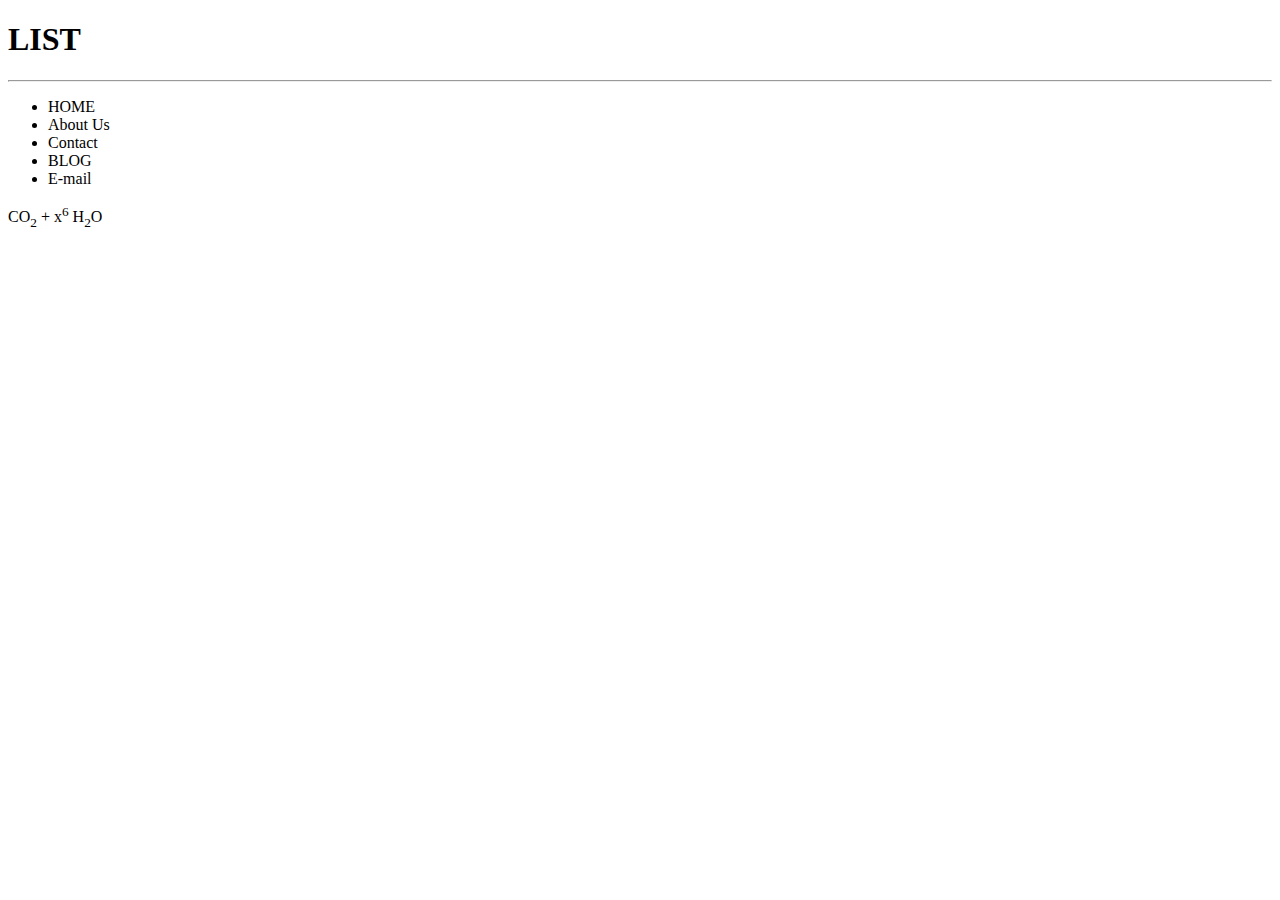
<file: list.html>
<!DOCTYPE html>
<html lang="en">
<head>
    <meta charset="UTF-8">
    <meta http-equiv="X-UA-Compatible" content="IE=edge">
    <meta name="viewport" content="width=device-width, initial-scale=1.0">
    <title>LIST</title>
    <style>
        h1 center
    </style>     
</head>
<body>
    <h1>  LIST </h1>
<hr>
    <div>
        <ul style="list-style-type: disc;">
            <li>HOME</li>
            <li>About Us</li>
            <li>Contact</li>
            <li>BLOG</li>
            <li>E-mail</li>
        
        </ul>
    </div>
    CO<sub>2</sub>
   + x<sup>6</sup>
   H<sub>2</sub>O
</body>
</html>
</file>
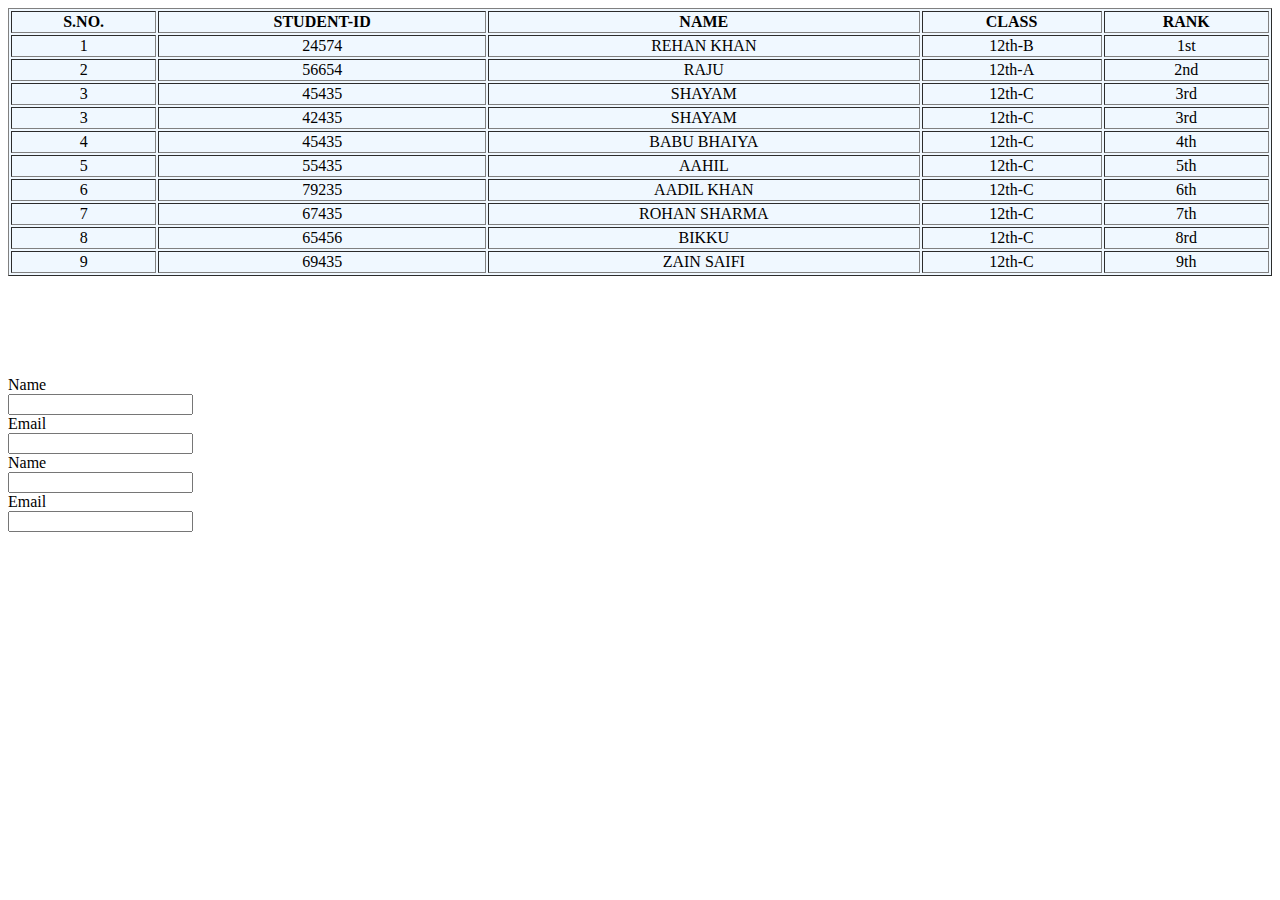
<file: table.html>
<!DOCTYPE html>
<html lang="en">
<head>
    <meta charset="UTF-8">
    <meta http-equiv="X-UA-Compatible" content="IE=edge">
    <meta name="viewport" content="width=device-width, initial-scale=1.0">
    <title>TABLE</title>
    <style>
        .table{
            text-align: center;
            background-color: aliceblue;
            color: black;
        }
    </style>
</head>
<body>
    <div>
          <table class="table" width="100%" border="1px solid white">
             <thead>
                <tr>
                    <th>S.NO.</th>
                    <th>STUDENT-ID</th>
                    <th>NAME</th>
                    <th>CLASS</th>
                    <th>RANK</th>     
                </tr>
                <tbody>
                    <tr>
                        <td>1</td>
                        <td>24574</td>
                        <td>REHAN KHAN</td>
                        <td>12th-B</td>
                        <td>1st</td>
                    </tr>
                    <tr>
                        <td>2</td>
                        <td>56654</td>
                        <td>RAJU</td>
                        <td>12th-A</td>
                        <td>2nd</td>
                    </tr>
                    <tr>
                        <td>3</td>
                        <td>45435</td>
                        <td>SHAYAM</td>
                        <td>12th-C</td>
                        <td>3rd</td>
                    </tr>
                    <tr>
                        <td>3</td>
                        <td>42435</td>
                        <td>SHAYAM</td>
                        <td>12th-C</td>
                        <td>3rd</td>
                    </tr>
                    <tr>
                        <td>4</td>
                        <td>45435</td>
                        <td>BABU BHAIYA</td>
                        <td>12th-C</td>
                        <td>4th</td>
                    </tr>
                    <tr>
                        <td>5</td>
                        <td>55435</td>
                        <td>AAHIL</td>
                        <td>12th-C</td>
                        <td>5th</td>
                    </tr>
                    <tr>
                        <td>6</td>
                        <td>79235</td>
                        <td>AADIL KHAN</td>
                        <td>12th-C</td>
                        <td>6th</td>
                    </tr>
                    <tr>
                        <td>7</td>
                        <td>67435</td>
                        <td>ROHAN SHARMA</td>
                        <td>12th-C</td>
                        <td>7th</td>
                    </tr>
                    <tr>
                        <td>8</td>
                        <td>65456</td>
                        <td>BIKKU</td>
                        <td>12th-C</td>
                        <td>8rd</td>
                    </tr>
                    <tr>
                        <td>9</td>
                        <td>69435</td>
                        <td>ZAIN SAIFI</td>
                        <td>12th-C</td>
                        <td>9th</td>
                    </tr>
                </tbody>
             </thead>
        </table>

    </div>
    
</body>
</html>



<section>
    <div class="row" style="margin-top: 100px;margin-bottom: 100px;">
       <div class="col-2"></div>
       <div class="col-8">
          <form action="">
             <div class="row">
                <div class="col-6">
                   <label for="">Name</label> <br>
                   <input type="text" name="" id="">
                </div>
                <div class="col-6">
                   <label for="">Email</label> <br>
                   <input type="email" name="" id="">
                </div>
             </div>
             <div class="row">
                <div class="col-6">
                   <label for="">Name</label> <br>
                   <input type="number" name="" id="">
                </div>
                <div class="col-6">
                   <label for="">Email</label> <br>
                   <input type="password" name="" id="">
                </div>
             </div>
          </form>
       </div>
       <div class="col-2"></div>
    </div>
 </section>
</file>
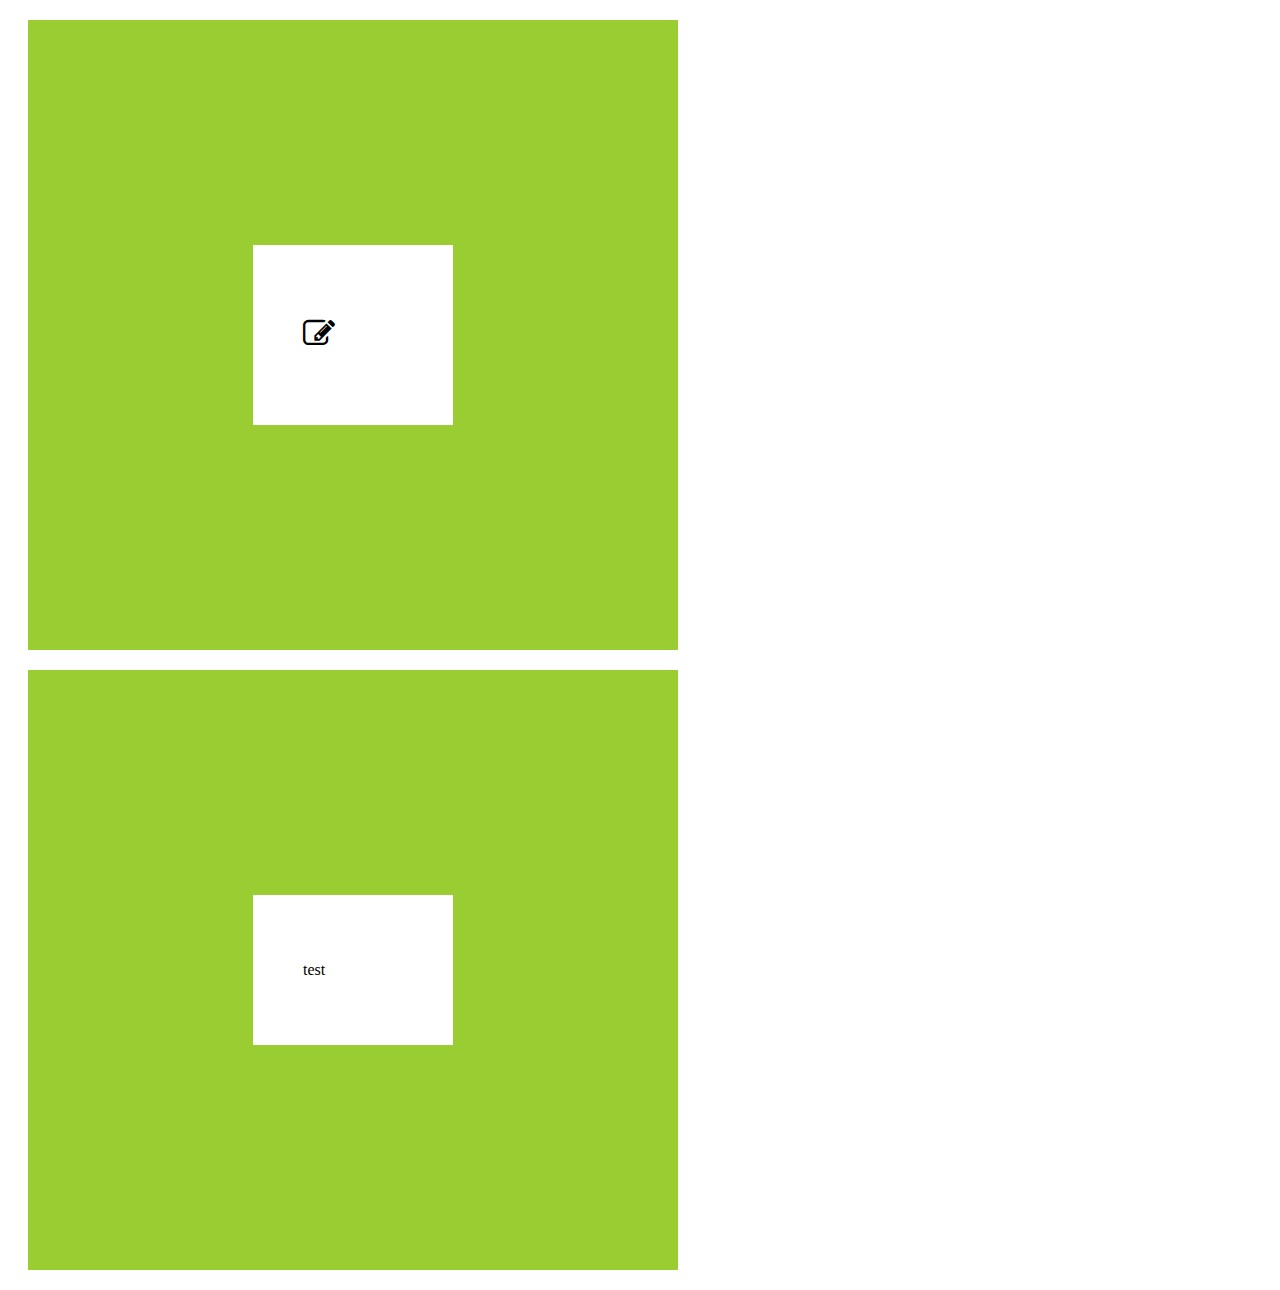
<file: test.html>
<!DOCTYPE html>
<html lang="en">
<head>
    <meta charset="UTF-8">
    <meta http-equiv="X-UA-Compatible" content="IE=edge">
    <meta name="viewport" content="width=device-width, initial-scale=1.0">
    <link rel="stylesheet" href="https://cdnjs.cloudflare.com/ajax/libs/font-awesome/4.7.0/css/font-awesome.min.css">
    <title>Document</title>
</head>
<style>
    div {
  width: 100px;
  border: 225px solid yellowgreen;
  padding: 50px;
  margin: 20px;
}
p{
    font-family:'Times New Roman', Times, serif;
}
</style>
<body>
    
    <div >
        <h1>
            <i class="fa fa-edit" aria-hidden="true"></i>
        </h1>
    </div>
    <div>
        <p>test</p>
    </div>

    
    
</body>
</html>
</file>
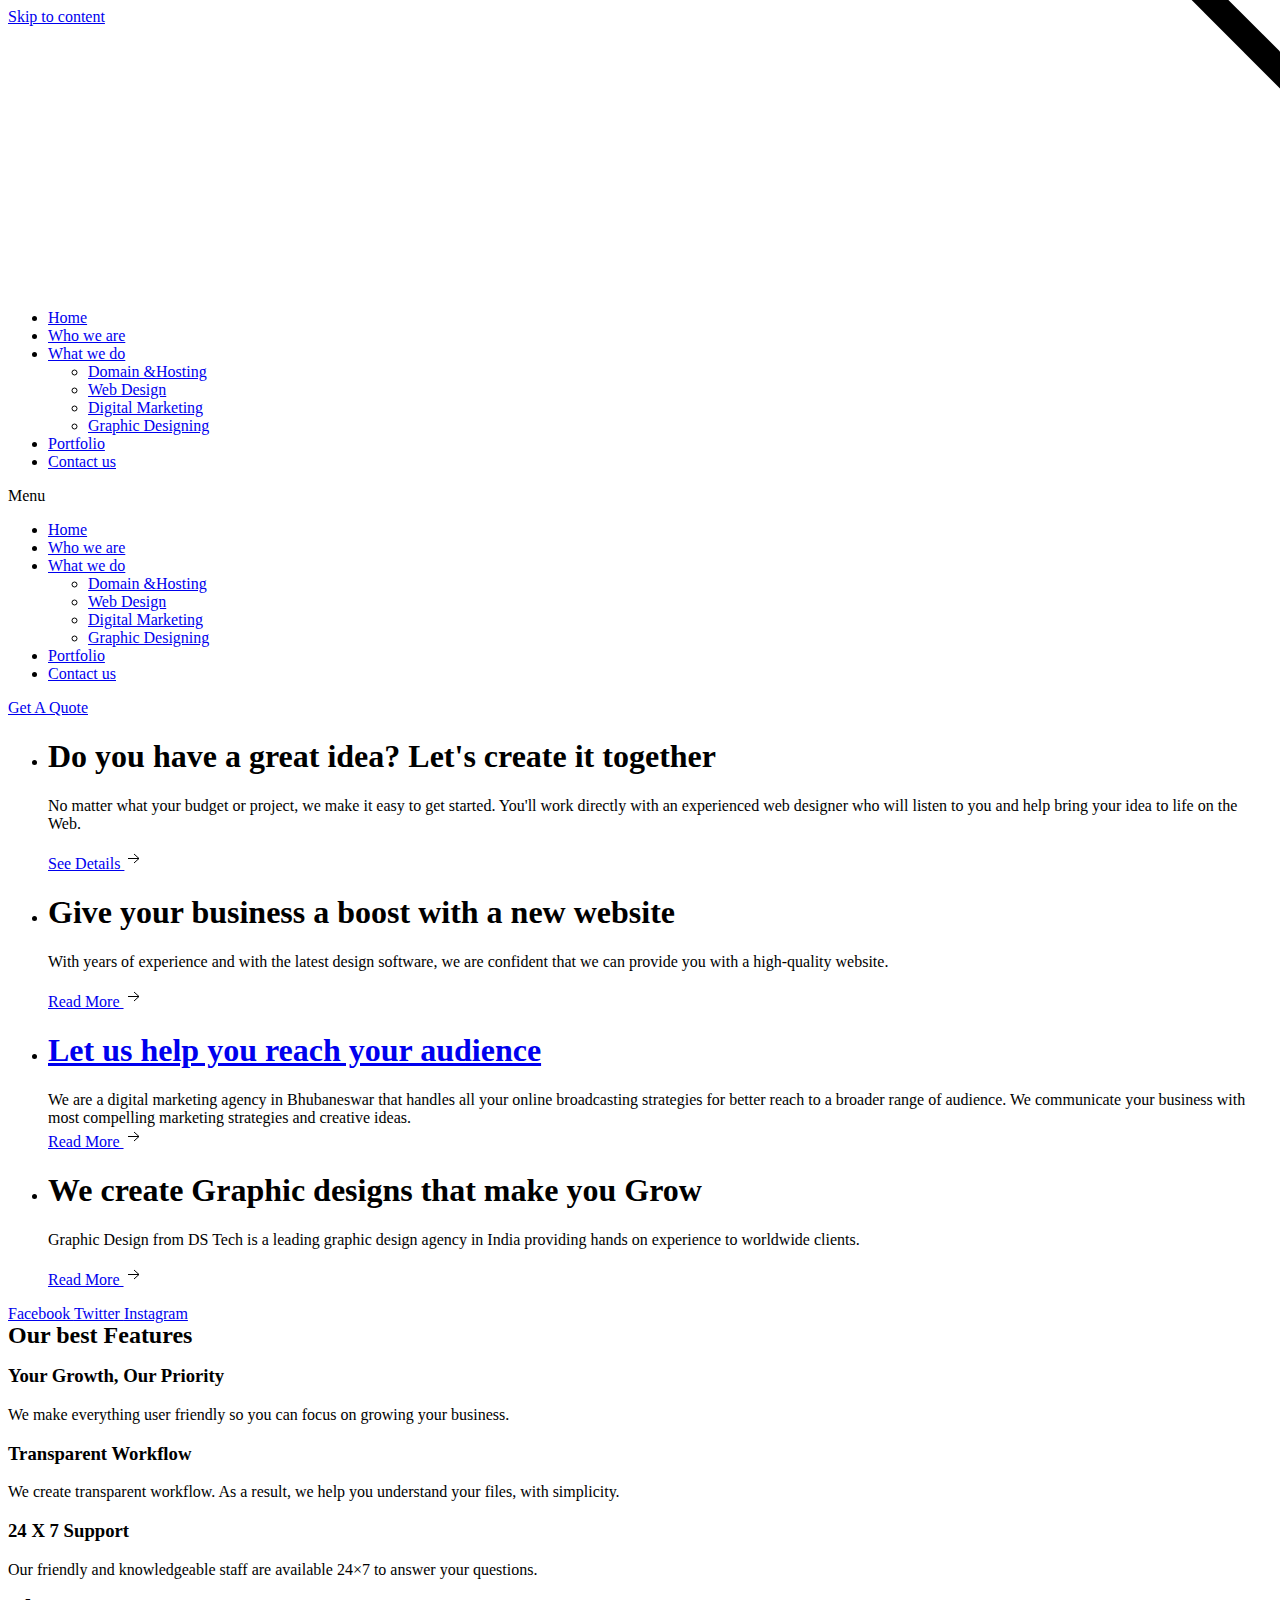
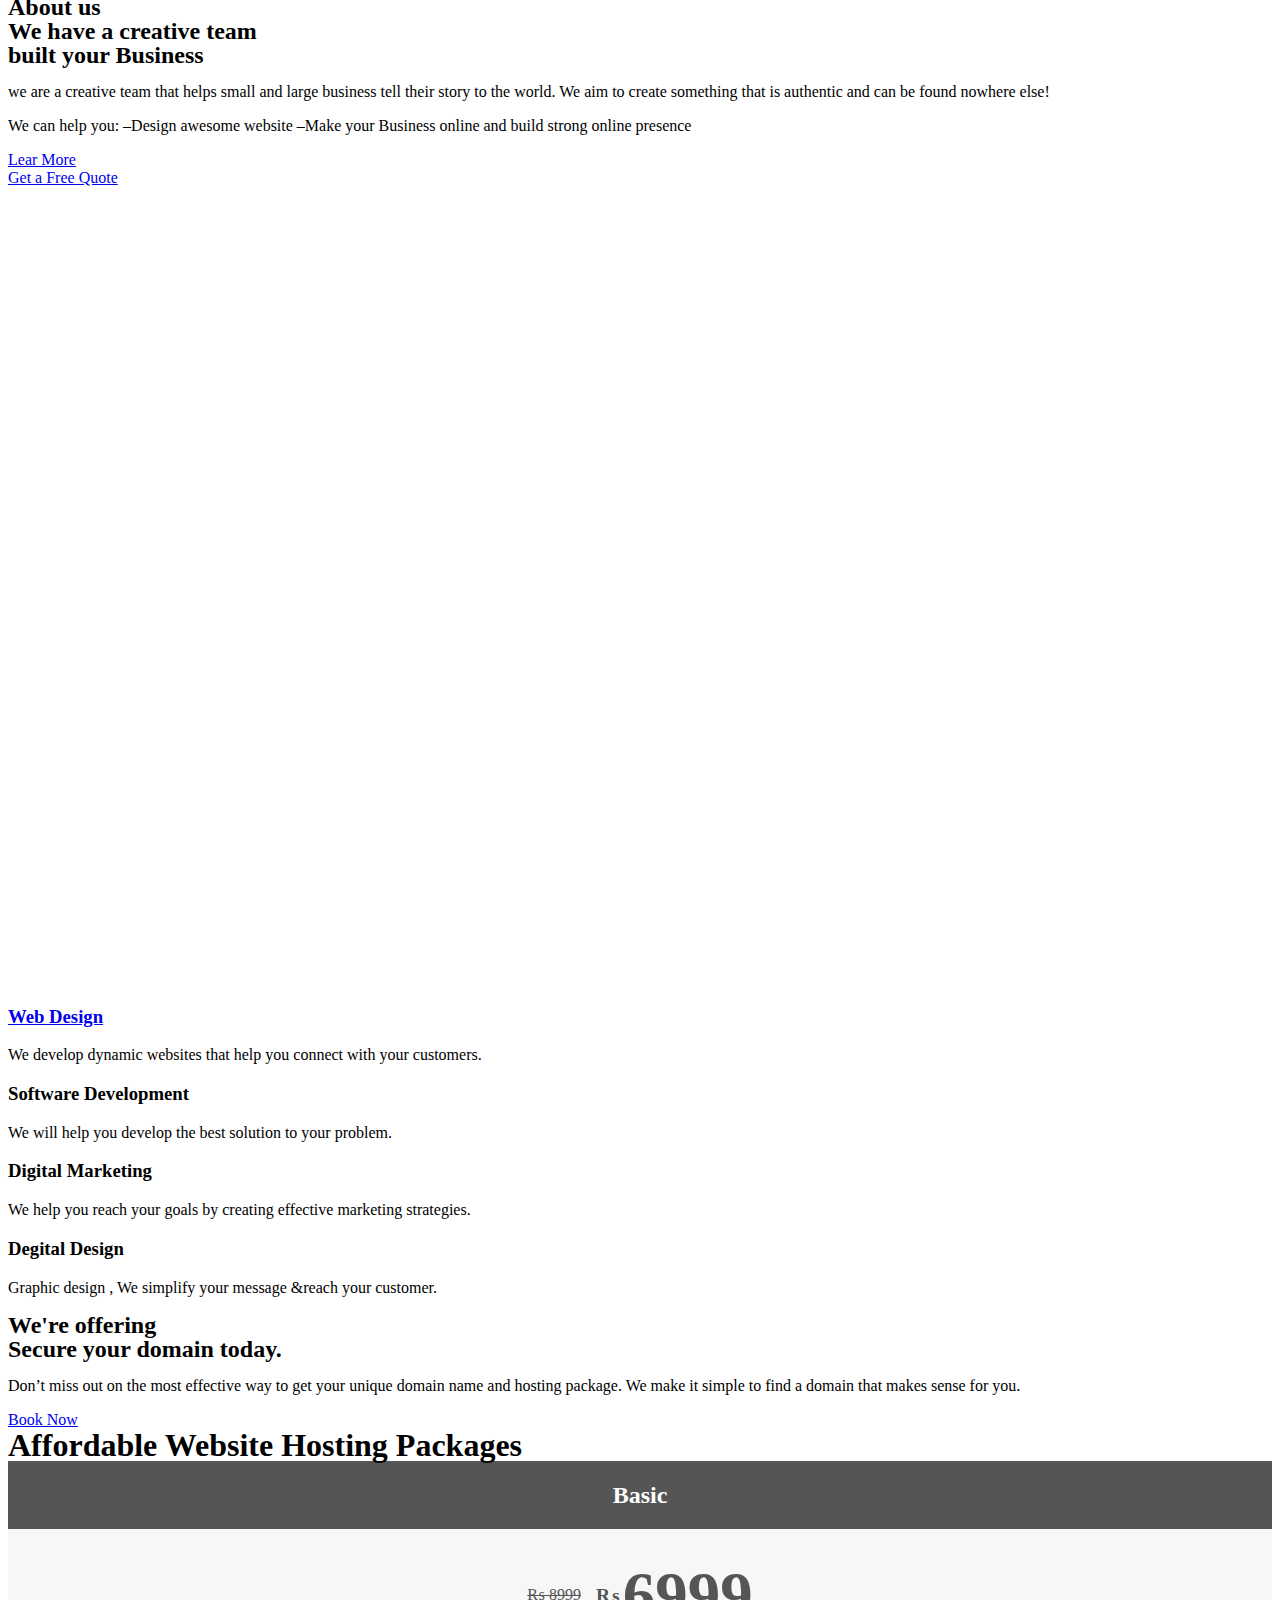
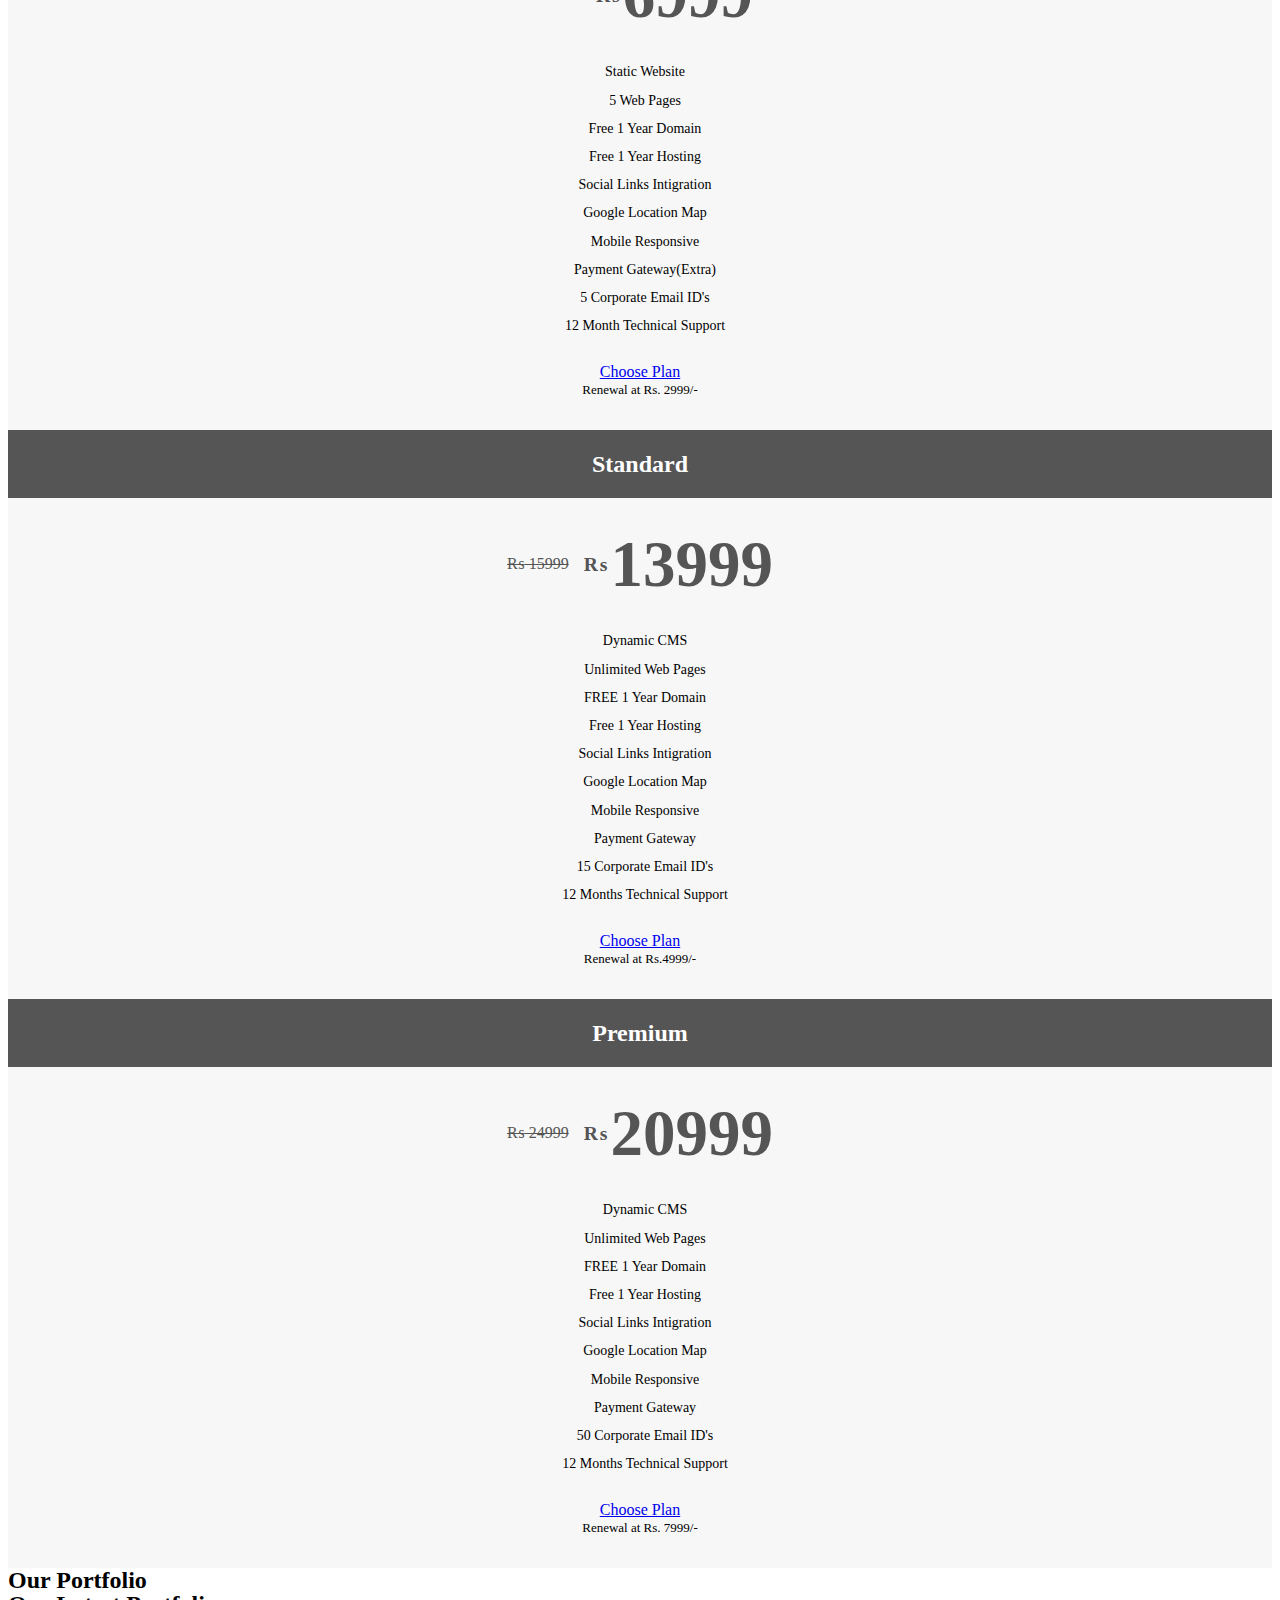
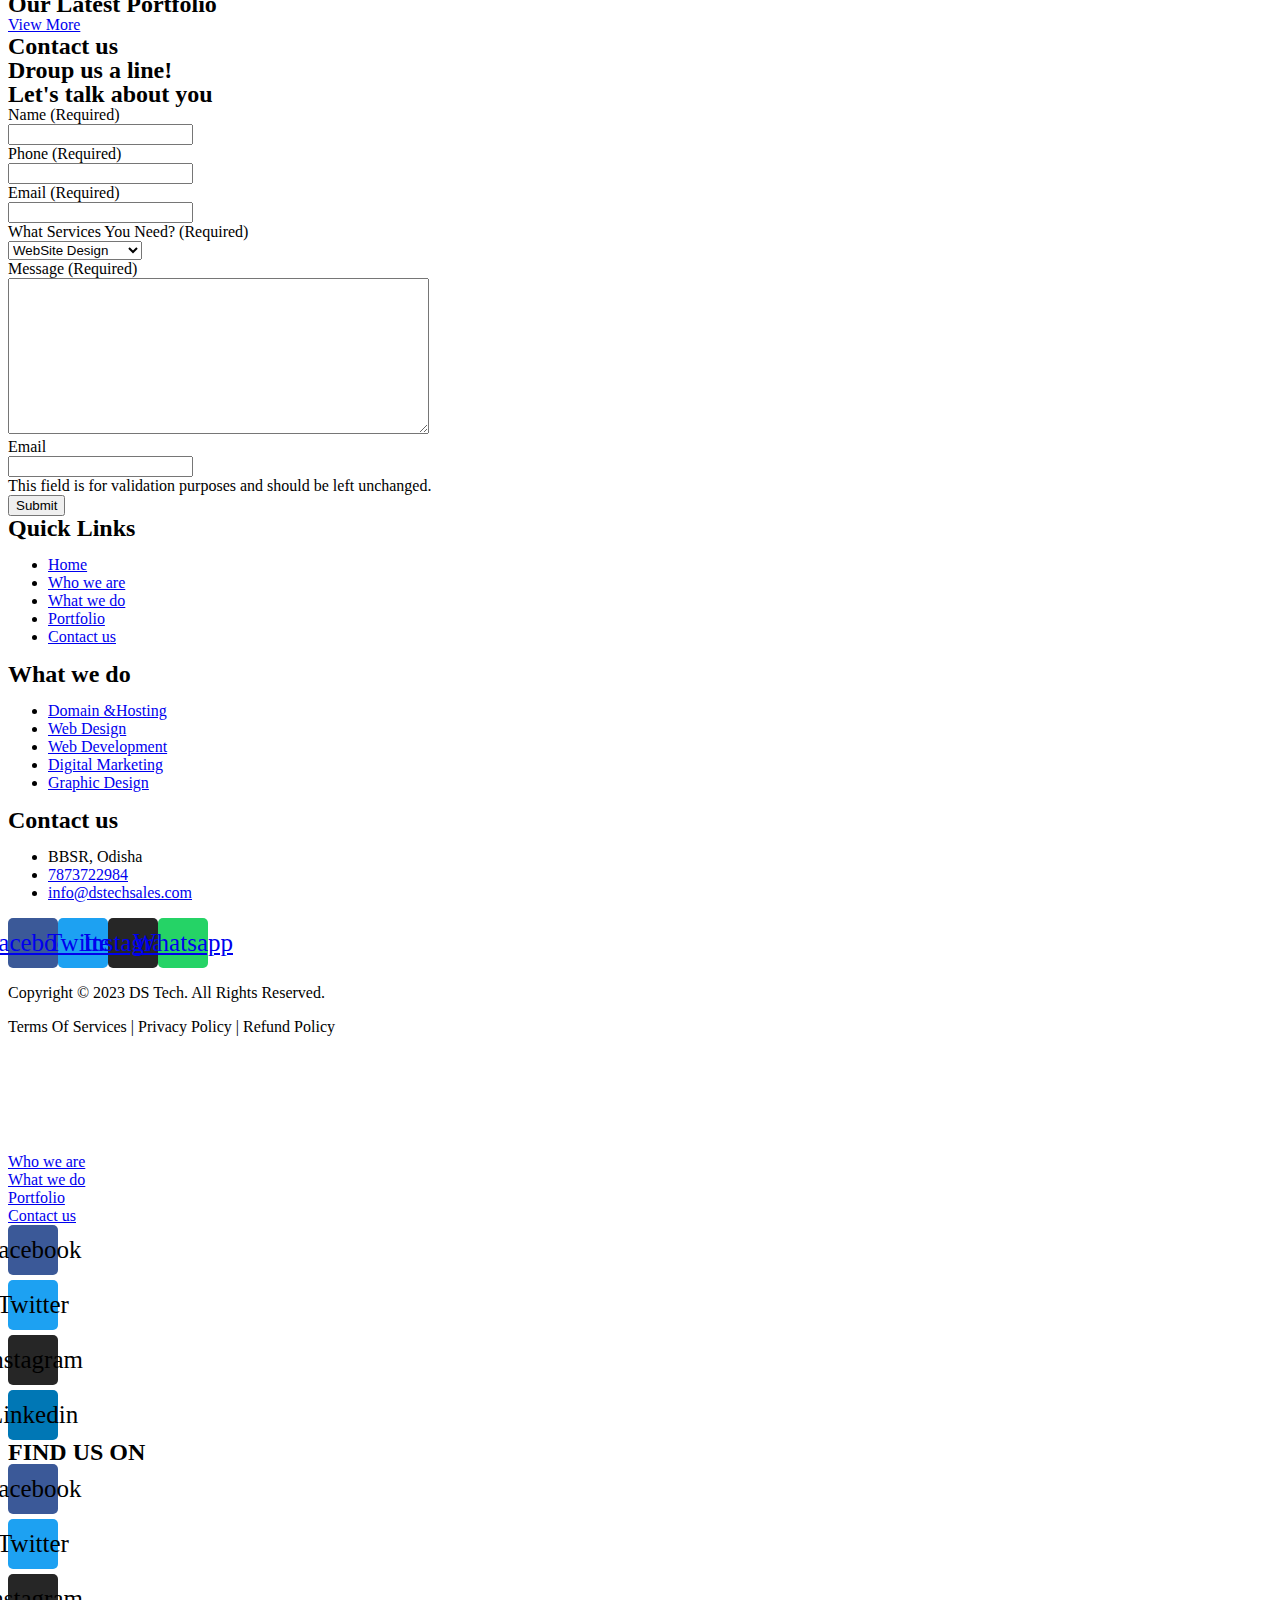
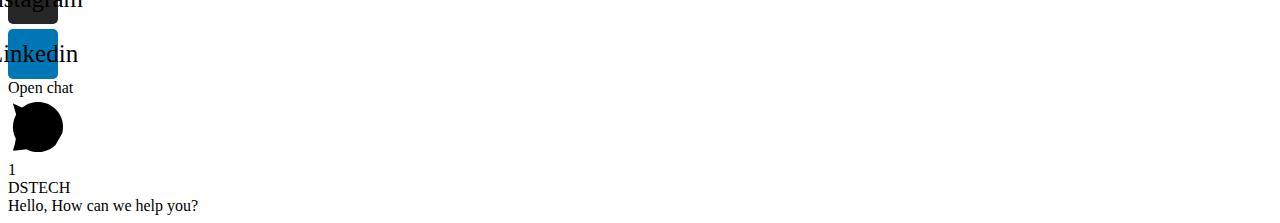
<file: css/Task.html>
<!doctype html>
<html lang="en-US">
    <head>
        <meta charset="UTF-8">
        <script>
            var gform;
            gform || (document.addEventListener("gform_main_scripts_loaded", function() {
                gform.scriptsLoaded = !0
            }),
            window.addEventListener("DOMContentLoaded", function() {
                gform.domLoaded = !0
            }),
            gform = {
                domLoaded: !1,
                scriptsLoaded: !1,
                initializeOnLoaded: function(o) {
                    gform.domLoaded && gform.scriptsLoaded ? o() : !gform.domLoaded && gform.scriptsLoaded ? window.addEventListener("DOMContentLoaded", o) : document.addEventListener("gform_main_scripts_loaded", o)
                },
                hooks: {
                    action: {},
                    filter: {}
                },
                addAction: function(o, n, r, t) {
                    gform.addHook("action", o, n, r, t)
                },
                addFilter: function(o, n, r, t) {
                    gform.addHook("filter", o, n, r, t)
                },
                doAction: function(o) {
                    gform.doHook("action", o, arguments)
                },
                applyFilters: function(o) {
                    return gform.doHook("filter", o, arguments)
                },
                removeAction: function(o, n) {
                    gform.removeHook("action", o, n)
                },
                removeFilter: function(o, n, r) {
                    gform.removeHook("filter", o, n, r)
                },
                addHook: function(o, n, r, t, i) {
                    null == gform.hooks[o][n] && (gform.hooks[o][n] = []);
                    var e = gform.hooks[o][n];
                    null == i && (i = n + "_" + e.length),
                    gform.hooks[o][n].push({
                        tag: i,
                        callable: r,
                        priority: t = null == t ? 10 : t
                    })
                },
                doHook: function(n, o, r) {
                    var t;
                    if (r = Array.prototype.slice.call(r, 1),
                    null != gform.hooks[n][o] && ((o = gform.hooks[n][o]).sort(function(o, n) {
                        return o.priority - n.priority
                    }),
                    o.forEach(function(o) {
                        "function" != typeof (t = o.callable) && (t = window[t]),
                        "action" == n ? t.apply(null, r) : r[0] = t.apply(null, r)
                    })),
                    "filter" == n)
                        return r[0]
                },
                removeHook: function(o, n, t, i) {
                    var r;
                    null != gform.hooks[o][n] && (r = (r = gform.hooks[o][n]).filter(function(o, n, r) {
                        return !!(null != i && i != o.tag || null != t && t != o.priority)
                    }),
                    gform.hooks[o][n] = r)
                }
            });
        </script>
        <meta name="viewport" content="width=device-width, initial-scale=1">
        <link rel="profile" href="https://gmpg.org/xfn/11">
        <title>Web Development &#8211;DS Techsales</title>
        <link rel="preload" as="style" href="https://fonts.googleapis.com/css?family=Roboto%3A100%2C100italic%2C200%2C200italic%2C300%2C300italic%2C400%2C400italic%2C500%2C500italic%2C600%2C600italic%2C700%2C700italic%2C800%2C800italic%2C900%2C900italic%7CRoboto%20Slab%3A100%2C100italic%2C200%2C200italic%2C300%2C300italic%2C400%2C400italic%2C500%2C500italic%2C600%2C600italic%2C700%2C700italic%2C800%2C800italic%2C900%2C900italic%7CPoppins%3A100%2C100italic%2C200%2C200italic%2C300%2C300italic%2C400%2C400italic%2C500%2C500italic%2C600%2C600italic%2C700%2C700italic%2C800%2C800italic%2C900%2C900italic%7CNunito%3A100%2C100italic%2C200%2C200italic%2C300%2C300italic%2C400%2C400italic%2C500%2C500italic%2C600%2C600italic%2C700%2C700italic%2C800%2C800italic%2C900%2C900italic&#038;display=swap"/>
        <link rel="stylesheet" href="https://fonts.googleapis.com/css?family=Roboto%3A100%2C100italic%2C200%2C200italic%2C300%2C300italic%2C400%2C400italic%2C500%2C500italic%2C600%2C600italic%2C700%2C700italic%2C800%2C800italic%2C900%2C900italic%7CRoboto%20Slab%3A100%2C100italic%2C200%2C200italic%2C300%2C300italic%2C400%2C400italic%2C500%2C500italic%2C600%2C600italic%2C700%2C700italic%2C800%2C800italic%2C900%2C900italic%7CPoppins%3A100%2C100italic%2C200%2C200italic%2C300%2C300italic%2C400%2C400italic%2C500%2C500italic%2C600%2C600italic%2C700%2C700italic%2C800%2C800italic%2C900%2C900italic%7CNunito%3A100%2C100italic%2C200%2C200italic%2C300%2C300italic%2C400%2C400italic%2C500%2C500italic%2C600%2C600italic%2C700%2C700italic%2C800%2C800italic%2C900%2C900italic&#038;display=swap" media="print" onload="this.media='all'"/>
        <noscript>
            <link rel="stylesheet" href="https://fonts.googleapis.com/css?family=Roboto%3A100%2C100italic%2C200%2C200italic%2C300%2C300italic%2C400%2C400italic%2C500%2C500italic%2C600%2C600italic%2C700%2C700italic%2C800%2C800italic%2C900%2C900italic%7CRoboto%20Slab%3A100%2C100italic%2C200%2C200italic%2C300%2C300italic%2C400%2C400italic%2C500%2C500italic%2C600%2C600italic%2C700%2C700italic%2C800%2C800italic%2C900%2C900italic%7CPoppins%3A100%2C100italic%2C200%2C200italic%2C300%2C300italic%2C400%2C400italic%2C500%2C500italic%2C600%2C600italic%2C700%2C700italic%2C800%2C800italic%2C900%2C900italic%7CNunito%3A100%2C100italic%2C200%2C200italic%2C300%2C300italic%2C400%2C400italic%2C500%2C500italic%2C600%2C600italic%2C700%2C700italic%2C800%2C800italic%2C900%2C900italic&#038;display=swap"/>
        </noscript>
        <meta name='robots' content='max-image-preview:large'/>
        <link rel='dns-prefetch' href='//www.google.com'/>
        <link rel='dns-prefetch' href='//www.googletagmanager.com'/>
        <link href='https://fonts.gstatic.com' crossorigin rel='preconnect'/>
        <link rel="alternate" type="application/rss+xml" title="DS Techsales &raquo; Feed" href="https://www.dstechsales.com/feed/"/>
        <link rel="alternate" type="application/rss+xml" title="DS Techsales &raquo; Comments Feed" href="https://www.dstechsales.com/comments/feed/"/>
        <style>
            img.wp-smiley, img.emoji {
                display: inline !important;
                border: none !important;
                box-shadow: none !important;
                height: 1em !important;
                width: 1em !important;
                margin: 0 0.07em !important;
                vertical-align: -0.1em !important;
                background: none !important;
                padding: 0 !important;
            }
        </style>
        <link data-minify="1" rel='stylesheet' id='bdt-uikit-css' href='https://www.dstechsales.com/wp-content/cache/min/1/wp-content/plugins/bdthemes-prime-slider-lite/assets/css/bdt-uikit.css?ver=1667587936' media='all'/>
        <link data-minify="1" rel='stylesheet' id='prime-slider-site-css' href='https://www.dstechsales.com/wp-content/cache/min/1/wp-content/plugins/bdthemes-prime-slider-lite/assets/css/prime-slider-site.css?ver=1667587936' media='all'/>
        <link rel='stylesheet' id='wp-block-library-css' href='https://www.dstechsales.com/wp-includes/css/dist/block-library/style.min.css?ver=6.1.1' media='all'/>
        <style id='joinchat-button-style-inline-css'>
            .wp-block-joinchat-button {
                border: none!important;
                text-align: center
            }

            .wp-block-joinchat-button figure {
                display: table;
                margin: 0 auto;
                padding: 0
            }

            .wp-block-joinchat-button figcaption {
                font: normal normal 400 .6em/2em var(--wp--preset--font-family--system-font,sans-serif);
                margin: 0;
                padding: 0
            }

            .wp-block-joinchat-button .joinchat-button__qr {
                background-color: #fff;
                border: 6px solid #25d366;
                border-radius: 30px;
                box-sizing: content-box;
                display: block;
                height: 200px;
                margin: auto;
                overflow: hidden;
                padding: 10px;
                width: 200px
            }

            .wp-block-joinchat-button .joinchat-button__qr canvas,.wp-block-joinchat-button .joinchat-button__qr img {
                display: block;
                margin: auto
            }

            .wp-block-joinchat-button .joinchat-button__link {
                align-items: center;
                background-color: #25d366;
                border: 6px solid #25d366;
                border-radius: 30px;
                display: inline-flex;
                flex-flow: row nowrap;
                justify-content: center;
                line-height: 1.25em;
                margin: 0 auto;
                text-decoration: none
            }

            .wp-block-joinchat-button .joinchat-button__link:before {
                background: transparent var(--joinchat-ico) no-repeat center;
                background-size: 100%;
                content: "";
                display: block;
                height: 1.5em;
                margin: -.75em .75em -.75em 0;
                width: 1.5em
            }

            .wp-block-joinchat-button figure+.joinchat-button__link {
                margin-top: 10px
            }

            @media (orientation: landscape)and (min-height:481px),(orientation:portrait)and (min-width:481px) {
                .wp-block-joinchat-button.joinchat-button--qr-only figure+.joinchat-button__link {
                    display:none
                }
            }

            @media (max-width: 480px),(orientation:landscape)and (max-height:480px) {
                .wp-block-joinchat-button figure {
                    display:none
                }
            }
        </style>
        <link rel='stylesheet' id='classic-theme-styles-css' href='https://www.dstechsales.com/wp-includes/css/classic-themes.min.css?ver=1' media='all'/>
        <style id='global-styles-inline-css'>
            body {
                --wp--preset--color--black: #000000;
                --wp--preset--color--cyan-bluish-gray: #abb8c3;
                --wp--preset--color--white: #ffffff;
                --wp--preset--color--pale-pink: #f78da7;
                --wp--preset--color--vivid-red: #cf2e2e;
                --wp--preset--color--luminous-vivid-orange: #ff6900;
                --wp--preset--color--luminous-vivid-amber: #fcb900;
                --wp--preset--color--light-green-cyan: #7bdcb5;
                --wp--preset--color--vivid-green-cyan: #00d084;
                --wp--preset--color--pale-cyan-blue: #8ed1fc;
                --wp--preset--color--vivid-cyan-blue: #0693e3;
                --wp--preset--color--vivid-purple: #9b51e0;
                --wp--preset--gradient--vivid-cyan-blue-to-vivid-purple: linear-gradient(135deg,rgba(6,147,227,1) 0%,rgb(155,81,224) 100%);
                --wp--preset--gradient--light-green-cyan-to-vivid-green-cyan: linear-gradient(135deg,rgb(122,220,180) 0%,rgb(0,208,130) 100%);
                --wp--preset--gradient--luminous-vivid-amber-to-luminous-vivid-orange: linear-gradient(135deg,rgba(252,185,0,1) 0%,rgba(255,105,0,1) 100%);
                --wp--preset--gradient--luminous-vivid-orange-to-vivid-red: linear-gradient(135deg,rgba(255,105,0,1) 0%,rgb(207,46,46) 100%);
                --wp--preset--gradient--very-light-gray-to-cyan-bluish-gray: linear-gradient(135deg,rgb(238,238,238) 0%,rgb(169,184,195) 100%);
                --wp--preset--gradient--cool-to-warm-spectrum: linear-gradient(135deg,rgb(74,234,220) 0%,rgb(151,120,209) 20%,rgb(207,42,186) 40%,rgb(238,44,130) 60%,rgb(251,105,98) 80%,rgb(254,248,76) 100%);
                --wp--preset--gradient--blush-light-purple: linear-gradient(135deg,rgb(255,206,236) 0%,rgb(152,150,240) 100%);
                --wp--preset--gradient--blush-bordeaux: linear-gradient(135deg,rgb(254,205,165) 0%,rgb(254,45,45) 50%,rgb(107,0,62) 100%);
                --wp--preset--gradient--luminous-dusk: linear-gradient(135deg,rgb(255,203,112) 0%,rgb(199,81,192) 50%,rgb(65,88,208) 100%);
                --wp--preset--gradient--pale-ocean: linear-gradient(135deg,rgb(255,245,203) 0%,rgb(182,227,212) 50%,rgb(51,167,181) 100%);
                --wp--preset--gradient--electric-grass: linear-gradient(135deg,rgb(202,248,128) 0%,rgb(113,206,126) 100%);
                --wp--preset--gradient--midnight: linear-gradient(135deg,rgb(2,3,129) 0%,rgb(40,116,252) 100%);
                --wp--preset--duotone--dark-grayscale: url('#wp-duotone-dark-grayscale');
                --wp--preset--duotone--grayscale: url('#wp-duotone-grayscale');
                --wp--preset--duotone--purple-yellow: url('#wp-duotone-purple-yellow');
                --wp--preset--duotone--blue-red: url('#wp-duotone-blue-red');
                --wp--preset--duotone--midnight: url('#wp-duotone-midnight');
                --wp--preset--duotone--magenta-yellow: url('#wp-duotone-magenta-yellow');
                --wp--preset--duotone--purple-green: url('#wp-duotone-purple-green');
                --wp--preset--duotone--blue-orange: url('#wp-duotone-blue-orange');
                --wp--preset--font-size--small: 13px;
                --wp--preset--font-size--medium: 20px;
                --wp--preset--font-size--large: 36px;
                --wp--preset--font-size--x-large: 42px;
                --wp--preset--spacing--20: 0.44rem;
                --wp--preset--spacing--30: 0.67rem;
                --wp--preset--spacing--40: 1rem;
                --wp--preset--spacing--50: 1.5rem;
                --wp--preset--spacing--60: 2.25rem;
                --wp--preset--spacing--70: 3.38rem;
                --wp--preset--spacing--80: 5.06rem;
            }

            :where(.is-layout-flex) {
                gap: 0.5em;
            }

            body .is-layout-flow > .alignleft {
                float: left;
                margin-inline-start: 0;margin-inline-end: 2em;}

            body .is-layout-flow > .alignright {
                float: right;
                margin-inline-start: 2em;margin-inline-end: 0;}

            body .is-layout-flow > .aligncenter {
                margin-left: auto !important;
                margin-right: auto !important;
            }

            body .is-layout-constrained > .alignleft {
                float: left;
                margin-inline-start: 0;margin-inline-end: 2em;}

            body .is-layout-constrained > .alignright {
                float: right;
                margin-inline-start: 2em;margin-inline-end: 0;}

            body .is-layout-constrained > .aligncenter {
                margin-left: auto !important;
                margin-right: auto !important;
            }

            body .is-layout-constrained > :where(:not(.alignleft):not(.alignright):not(.alignfull)) {
                max-width: var(--wp--style--global--content-size);
                margin-left: auto !important;
                margin-right: auto !important;
            }

            body .is-layout-constrained > .alignwide {
                max-width: var(--wp--style--global--wide-size);
            }

            body .is-layout-flex {
                display: flex;
            }

            body .is-layout-flex {
                flex-wrap: wrap;
                align-items: center;
            }

            body .is-layout-flex > * {
                margin: 0;
            }

            :where(.wp-block-columns.is-layout-flex) {
                gap: 2em;
            }

            .has-black-color {
                color: var(--wp--preset--color--black) !important;
            }

            .has-cyan-bluish-gray-color {
                color: var(--wp--preset--color--cyan-bluish-gray) !important;
            }

            .has-white-color {
                color: var(--wp--preset--color--white) !important;
            }

            .has-pale-pink-color {
                color: var(--wp--preset--color--pale-pink) !important;
            }

            .has-vivid-red-color {
                color: var(--wp--preset--color--vivid-red) !important;
            }

            .has-luminous-vivid-orange-color {
                color: var(--wp--preset--color--luminous-vivid-orange) !important;
            }

            .has-luminous-vivid-amber-color {
                color: var(--wp--preset--color--luminous-vivid-amber) !important;
            }

            .has-light-green-cyan-color {
                color: var(--wp--preset--color--light-green-cyan) !important;
            }

            .has-vivid-green-cyan-color {
                color: var(--wp--preset--color--vivid-green-cyan) !important;
            }

            .has-pale-cyan-blue-color {
                color: var(--wp--preset--color--pale-cyan-blue) !important;
            }

            .has-vivid-cyan-blue-color {
                color: var(--wp--preset--color--vivid-cyan-blue) !important;
            }

            .has-vivid-purple-color {
                color: var(--wp--preset--color--vivid-purple) !important;
            }

            .has-black-background-color {
                background-color: var(--wp--preset--color--black) !important;
            }

            .has-cyan-bluish-gray-background-color {
                background-color: var(--wp--preset--color--cyan-bluish-gray) !important;
            }

            .has-white-background-color {
                background-color: var(--wp--preset--color--white) !important;
            }

            .has-pale-pink-background-color {
                background-color: var(--wp--preset--color--pale-pink) !important;
            }

            .has-vivid-red-background-color {
                background-color: var(--wp--preset--color--vivid-red) !important;
            }

            .has-luminous-vivid-orange-background-color {
                background-color: var(--wp--preset--color--luminous-vivid-orange) !important;
            }

            .has-luminous-vivid-amber-background-color {
                background-color: var(--wp--preset--color--luminous-vivid-amber) !important;
            }

            .has-light-green-cyan-background-color {
                background-color: var(--wp--preset--color--light-green-cyan) !important;
            }

            .has-vivid-green-cyan-background-color {
                background-color: var(--wp--preset--color--vivid-green-cyan) !important;
            }

            .has-pale-cyan-blue-background-color {
                background-color: var(--wp--preset--color--pale-cyan-blue) !important;
            }

            .has-vivid-cyan-blue-background-color {
                background-color: var(--wp--preset--color--vivid-cyan-blue) !important;
            }

            .has-vivid-purple-background-color {
                background-color: var(--wp--preset--color--vivid-purple) !important;
            }

            .has-black-border-color {
                border-color: var(--wp--preset--color--black) !important;
            }

            .has-cyan-bluish-gray-border-color {
                border-color: var(--wp--preset--color--cyan-bluish-gray) !important;
            }

            .has-white-border-color {
                border-color: var(--wp--preset--color--white) !important;
            }

            .has-pale-pink-border-color {
                border-color: var(--wp--preset--color--pale-pink) !important;
            }

            .has-vivid-red-border-color {
                border-color: var(--wp--preset--color--vivid-red) !important;
            }

            .has-luminous-vivid-orange-border-color {
                border-color: var(--wp--preset--color--luminous-vivid-orange) !important;
            }

            .has-luminous-vivid-amber-border-color {
                border-color: var(--wp--preset--color--luminous-vivid-amber) !important;
            }

            .has-light-green-cyan-border-color {
                border-color: var(--wp--preset--color--light-green-cyan) !important;
            }

            .has-vivid-green-cyan-border-color {
                border-color: var(--wp--preset--color--vivid-green-cyan) !important;
            }

            .has-pale-cyan-blue-border-color {
                border-color: var(--wp--preset--color--pale-cyan-blue) !important;
            }

            .has-vivid-cyan-blue-border-color {
                border-color: var(--wp--preset--color--vivid-cyan-blue) !important;
            }

            .has-vivid-purple-border-color {
                border-color: var(--wp--preset--color--vivid-purple) !important;
            }

            .has-vivid-cyan-blue-to-vivid-purple-gradient-background {
                background: var(--wp--preset--gradient--vivid-cyan-blue-to-vivid-purple) !important;
            }

            .has-light-green-cyan-to-vivid-green-cyan-gradient-background {
                background: var(--wp--preset--gradient--light-green-cyan-to-vivid-green-cyan) !important;
            }

            .has-luminous-vivid-amber-to-luminous-vivid-orange-gradient-background {
                background: var(--wp--preset--gradient--luminous-vivid-amber-to-luminous-vivid-orange) !important;
            }

            .has-luminous-vivid-orange-to-vivid-red-gradient-background {
                background: var(--wp--preset--gradient--luminous-vivid-orange-to-vivid-red) !important;
            }

            .has-very-light-gray-to-cyan-bluish-gray-gradient-background {
                background: var(--wp--preset--gradient--very-light-gray-to-cyan-bluish-gray) !important;
            }

            .has-cool-to-warm-spectrum-gradient-background {
                background: var(--wp--preset--gradient--cool-to-warm-spectrum) !important;
            }

            .has-blush-light-purple-gradient-background {
                background: var(--wp--preset--gradient--blush-light-purple) !important;
            }

            .has-blush-bordeaux-gradient-background {
                background: var(--wp--preset--gradient--blush-bordeaux) !important;
            }

            .has-luminous-dusk-gradient-background {
                background: var(--wp--preset--gradient--luminous-dusk) !important;
            }

            .has-pale-ocean-gradient-background {
                background: var(--wp--preset--gradient--pale-ocean) !important;
            }

            .has-electric-grass-gradient-background {
                background: var(--wp--preset--gradient--electric-grass) !important;
            }

            .has-midnight-gradient-background {
                background: var(--wp--preset--gradient--midnight) !important;
            }

            .has-small-font-size {
                font-size: var(--wp--preset--font-size--small) !important;
            }

            .has-medium-font-size {
                font-size: var(--wp--preset--font-size--medium) !important;
            }

            .has-large-font-size {
                font-size: var(--wp--preset--font-size--large) !important;
            }

            .has-x-large-font-size {
                font-size: var(--wp--preset--font-size--x-large) !important;
            }

            .wp-block-navigation a:where(:not(.wp-element-button)) {
                color: inherit;
            }

            :where(.wp-block-columns.is-layout-flex) {
                gap: 2em;
            }

            .wp-block-pullquote {
                font-size: 1.5em;
                line-height: 1.6;
            }
        </style>
        <link rel='stylesheet' id='hello-elementor-css' href='https://www.dstechsales.com/wp-content/themes/hello-elementor/style.min.css?ver=2.6.1' media='all'/>
        <link rel='stylesheet' id='hello-elementor-theme-style-css' href='https://www.dstechsales.com/wp-content/themes/hello-elementor/theme.min.css?ver=2.6.1' media='all'/>
        <link rel='stylesheet' id='elementor-frontend-css' href='https://www.dstechsales.com/wp-content/plugins/elementor/assets/css/frontend-lite.min.css?ver=3.10.2' media='all'/>
        <link rel='stylesheet' id='elementor-post-6-css' href='https://www.dstechsales.com/wp-content/uploads/elementor/css/post-6.css?ver=1667487002' media='all'/>
        <link rel='stylesheet' id='eael-general-css' href='https://www.dstechsales.com/wp-content/plugins/essential-addons-for-elementor-lite/assets/front-end/css/view/general.min.css?ver=5.5.3' media='all'/>
        <link data-minify="1" rel='stylesheet' id='eael-1464-css' href='https://www.dstechsales.com/wp-content/cache/min/1/wp-content/uploads/essential-addons-elementor/eael-1464.css?ver=1667589572' media='all'/>
        <link data-minify="1" rel='stylesheet' id='elementor-icons-css' href='https://www.dstechsales.com/wp-content/cache/min/1/wp-content/plugins/elementor/assets/lib/eicons/css/elementor-icons.min.css?ver=1667587936' media='all'/>
        <style id='elementor-icons-inline-css'>
            .elementor-add-new-section .elementor-add-templately-promo-button {
                background-color: #5d4fff;
                background-image: url(https://www.dstechsales.com/wp-content/plugins/essential-addons-for-elementor-lite/assets/admin/images/templately/logo-icon.svg);
                background-repeat: no-repeat;
                background-position: center center;
                margin-left: 5px;
                position: relative;
                bottom: 5px;
            }

            .elementor-add-new-section .elementor-add-templately-promo-button {
                background-color: #5d4fff;
                background-image: url(https://www.dstechsales.com/wp-content/plugins/essential-addons-for-elementor-lite/assets/admin/images/templately/logo-icon.svg);
                background-repeat: no-repeat;
                background-position: center center;
                margin-left: 5px;
                position: relative;
                bottom: 5px;
            }
        </style>
        <link rel='stylesheet' id='elementor-pro-css' href='https://www.dstechsales.com/wp-content/plugins/elementor-pro/assets/css/frontend-lite.min.css?ver=3.7.3' media='all'/>
        <link data-minify="1" rel='stylesheet' id='font-awesome-5-all-css' href='https://www.dstechsales.com/wp-content/cache/min/1/wp-content/plugins/elementor/assets/lib/font-awesome/css/all.min.css?ver=1667587936' media='all'/>
        <link rel='stylesheet' id='font-awesome-4-shim-css' href='https://www.dstechsales.com/wp-content/plugins/elementor/assets/lib/font-awesome/css/v4-shims.min.css?ver=3.10.2' media='all'/>
        <link rel='stylesheet' id='elementor-global-css' href='https://www.dstechsales.com/wp-content/uploads/elementor/css/global.css?ver=1667487004' media='all'/>
        <link data-minify="1" rel='stylesheet' id='gform_basic-css' href='https://www.dstechsales.com/wp-content/cache/min/1/wp-content/plugins/gravityforms/assets/css/dist/basic.min.css?ver=1667589572' media='all'/>
        <link rel='stylesheet' id='gform_theme_components-css' href='https://www.dstechsales.com/wp-content/plugins/gravityforms/assets/css/dist/theme-components.min.css?ver=2.6.7' media='all'/>
        <link rel='stylesheet' id='gform_theme_ie11-css' href='https://www.dstechsales.com/wp-content/plugins/gravityforms/assets/css/dist/theme-ie11.min.css?ver=2.6.7' media='all'/>
        <link rel='stylesheet' id='gform_theme-css' href='https://www.dstechsales.com/wp-content/plugins/gravityforms/assets/css/dist/theme.min.css?ver=2.6.7' media='all'/>
        <link rel='stylesheet' id='elementor-post-1464-css' href='https://www.dstechsales.com/wp-content/uploads/elementor/css/post-1464.css?ver=1675449347' media='all'/>
        <link rel='stylesheet' id='elementor-post-9-css' href='https://www.dstechsales.com/wp-content/uploads/elementor/css/post-9.css?ver=1667487004' media='all'/>
        <link rel='stylesheet' id='elementor-post-42-css' href='https://www.dstechsales.com/wp-content/uploads/elementor/css/post-42.css?ver=1675449348' media='all'/>
        <link data-minify="1" rel='stylesheet' id='elementor-icons-ekiticons-css' href='https://www.dstechsales.com/wp-content/cache/min/1/wp-content/plugins/elementskit-lite/modules/elementskit-icon-pack/assets/css/ekiticons.css?ver=1667587936' media='all'/>
        <link rel='stylesheet' id='joinchat-css' href='https://www.dstechsales.com/wp-content/plugins/creame-whatsapp-me/public/css/joinchat.min.css?ver=4.5.16' media='all'/>
        <style id='joinchat-inline-css'>
            .joinchat {
                --red: 37;
                --green: 211;
                --blue: 102;
            }
        </style>
        <link data-minify="1" rel='stylesheet' id='ekit-widget-styles-css' href='https://www.dstechsales.com/wp-content/cache/min/1/wp-content/plugins/elementskit-lite/widgets/init/assets/css/widget-styles.css?ver=1667587936' media='all'/>
        <link data-minify="1" rel='stylesheet' id='ekit-responsive-css' href='https://www.dstechsales.com/wp-content/cache/min/1/wp-content/plugins/elementskit-lite/widgets/init/assets/css/responsive.css?ver=1667587936' media='all'/>
        <link rel='stylesheet' id='elementor-icons-shared-0-css' href='https://www.dstechsales.com/wp-content/plugins/elementor/assets/lib/font-awesome/css/fontawesome.min.css?ver=5.15.3' media='all'/>
        <link data-minify="1" rel='stylesheet' id='elementor-icons-fa-brands-css' href='https://www.dstechsales.com/wp-content/cache/min/1/wp-content/plugins/elementor/assets/lib/font-awesome/css/brands.min.css?ver=1667587936' media='all'/>
        <link data-minify="1" rel='stylesheet' id='elementor-icons-fa-regular-css' href='https://www.dstechsales.com/wp-content/cache/min/1/wp-content/plugins/elementor/assets/lib/font-awesome/css/regular.min.css?ver=1667587936' media='all'/>
        <link data-minify="1" rel='stylesheet' id='elementor-icons-fa-solid-css' href='https://www.dstechsales.com/wp-content/cache/min/1/wp-content/plugins/elementor/assets/lib/font-awesome/css/solid.min.css?ver=1667587936' media='all'/>
        <link rel="preconnect" href="https://fonts.gstatic.com/" crossorigin>
        <script defer='defer' src='https://www.google.com/recaptcha/api.js?hl=en&#038;ver=6.1.1#038;render=explicit' id='gform_recaptcha-js'></script>
        <!-- Google Analytics snippet added by Site Kit -->
        <script src='https://www.googletagmanager.com/gtag/js?id=UA-177328207-1' id='google_gtagjs-js' async></script>
        <script id='google_gtagjs-js-after'>
            window.dataLayer = window.dataLayer || [];
            function gtag() {
                dataLayer.push(arguments);
            }
            gtag('set', 'linker', {
                "domains": ["www.dstechsales.com"]
            });
            gtag("js", new Date());
            gtag("set", "developer_id.dZTNiMT", true);
            gtag("config", "UA-177328207-1", {
                "anonymize_ip": true
            });
            gtag("config", "G-QEK7LMNSBS");
        </script>
        <!-- End Google Analytics snippet added by Site Kit -->
        <link rel="https://api.w.org/" href="https://www.dstechsales.com/wp-json/"/>
        <link rel="alternate" type="application/json" href="https://www.dstechsales.com/wp-json/wp/v2/pages/1464"/>
        <link rel="EditURI" type="application/rsd+xml" title="RSD" href="https://www.dstechsales.com/xmlrpc.php?rsd"/>
        <link rel="wlwmanifest" type="application/wlwmanifest+xml" href="https://www.dstechsales.com/wp-includes/wlwmanifest.xml"/>
        <meta name="generator" content="WordPress 6.1.1"/>
        <link rel="canonical" href="https://www.dstechsales.com/web-development/"/>
        <link rel='shortlink' href='https://www.dstechsales.com/?p=1464'/>
        <link rel="alternate" type="application/json+oembed" href="https://www.dstechsales.com/wp-json/oembed/1.0/embed?url=https%3A%2F%2Fwww.dstechsales.com%2Fweb-development%2F"/>
        <link rel="alternate" type="text/xml+oembed" href="https://www.dstechsales.com/wp-json/oembed/1.0/embed?url=https%3A%2F%2Fwww.dstechsales.com%2Fweb-development%2F&#038;format=xml"/>
        <meta name="generator" content="Site Kit by Google 1.93.0"/>
        <style>
            .no-js img.lazyload {
                display: none;
            }

            figure.wp-block-image img.lazyloading {
                min-width: 150px;
            }

            .lazyload, .lazyloading {
                opacity: 0;
            }

            .lazyloaded {
                opacity: 1;
                transition: opacity 400ms;
                transition-delay: 0ms;
            }
        </style>
        <link rel="icon" href="https://www.dstechsales.com/wp-content/uploads/2021/09/DS-png-black-150x150.png" sizes="32x32"/>
        <link rel="icon" href="https://www.dstechsales.com/wp-content/uploads/2021/09/DS-png-black-300x300.png" sizes="192x192"/>
        <link rel="apple-touch-icon" href="https://www.dstechsales.com/wp-content/uploads/2021/09/DS-png-black-300x300.png"/>
        <meta name="msapplication-TileImage" content="https://www.dstechsales.com/wp-content/uploads/2021/09/DS-png-black-300x300.png"/>
    </head>
    <body class="page-template page-template-elementor_header_footer page page-id-1464 elementor-default elementor-template-full-width elementor-kit-6 elementor-page elementor-page-1464">
        <svg xmlns="http://www.w3.org/2000/svg" viewBox="0 0 0 0" width="0" height="0" focusable="false" role="none" style="visibility: hidden; position: absolute; left: -9999px; overflow: hidden;">
            <defs>
                <filter id="wp-duotone-dark-grayscale">
                    <feColorMatrix color-interpolation-filters="sRGB" type="matrix" values=" .299 .587 .114 0 0 .299 .587 .114 0 0 .299 .587 .114 0 0 .299 .587 .114 0 0 "/>
                    <feComponentTransfer color-interpolation-filters="sRGB">
                        <feFuncR type="table" tableValues="0 0.49803921568627"/>
                        <feFuncG type="table" tableValues="0 0.49803921568627"/>
                        <feFuncB type="table" tableValues="0 0.49803921568627"/>
                        <feFuncA type="table" tableValues="1 1"/>
                    </feComponentTransfer>
                    <feComposite in2="SourceGraphic" operator="in"/>
                </filter>
            </defs>
        </svg>
        <svg xmlns="http://www.w3.org/2000/svg" viewBox="0 0 0 0" width="0" height="0" focusable="false" role="none" style="visibility: hidden; position: absolute; left: -9999px; overflow: hidden;">
            <defs>
                <filter id="wp-duotone-grayscale">
                    <feColorMatrix color-interpolation-filters="sRGB" type="matrix" values=" .299 .587 .114 0 0 .299 .587 .114 0 0 .299 .587 .114 0 0 .299 .587 .114 0 0 "/>
                    <feComponentTransfer color-interpolation-filters="sRGB">
                        <feFuncR type="table" tableValues="0 1"/>
                        <feFuncG type="table" tableValues="0 1"/>
                        <feFuncB type="table" tableValues="0 1"/>
                        <feFuncA type="table" tableValues="1 1"/>
                    </feComponentTransfer>
                    <feComposite in2="SourceGraphic" operator="in"/>
                </filter>
            </defs>
        </svg>
        <svg xmlns="http://www.w3.org/2000/svg" viewBox="0 0 0 0" width="0" height="0" focusable="false" role="none" style="visibility: hidden; position: absolute; left: -9999px; overflow: hidden;">
            <defs>
                <filter id="wp-duotone-purple-yellow">
                    <feColorMatrix color-interpolation-filters="sRGB" type="matrix" values=" .299 .587 .114 0 0 .299 .587 .114 0 0 .299 .587 .114 0 0 .299 .587 .114 0 0 "/>
                    <feComponentTransfer color-interpolation-filters="sRGB">
                        <feFuncR type="table" tableValues="0.54901960784314 0.98823529411765"/>
                        <feFuncG type="table" tableValues="0 1"/>
                        <feFuncB type="table" tableValues="0.71764705882353 0.25490196078431"/>
                        <feFuncA type="table" tableValues="1 1"/>
                    </feComponentTransfer>
                    <feComposite in2="SourceGraphic" operator="in"/>
                </filter>
            </defs>
        </svg>
        <svg xmlns="http://www.w3.org/2000/svg" viewBox="0 0 0 0" width="0" height="0" focusable="false" role="none" style="visibility: hidden; position: absolute; left: -9999px; overflow: hidden;">
            <defs>
                <filter id="wp-duotone-blue-red">
                    <feColorMatrix color-interpolation-filters="sRGB" type="matrix" values=" .299 .587 .114 0 0 .299 .587 .114 0 0 .299 .587 .114 0 0 .299 .587 .114 0 0 "/>
                    <feComponentTransfer color-interpolation-filters="sRGB">
                        <feFuncR type="table" tableValues="0 1"/>
                        <feFuncG type="table" tableValues="0 0.27843137254902"/>
                        <feFuncB type="table" tableValues="0.5921568627451 0.27843137254902"/>
                        <feFuncA type="table" tableValues="1 1"/>
                    </feComponentTransfer>
                    <feComposite in2="SourceGraphic" operator="in"/>
                </filter>
            </defs>
        </svg>
        <svg xmlns="http://www.w3.org/2000/svg" viewBox="0 0 0 0" width="0" height="0" focusable="false" role="none" style="visibility: hidden; position: absolute; left: -9999px; overflow: hidden;">
            <defs>
                <filter id="wp-duotone-midnight">
                    <feColorMatrix color-interpolation-filters="sRGB" type="matrix" values=" .299 .587 .114 0 0 .299 .587 .114 0 0 .299 .587 .114 0 0 .299 .587 .114 0 0 "/>
                    <feComponentTransfer color-interpolation-filters="sRGB">
                        <feFuncR type="table" tableValues="0 0"/>
                        <feFuncG type="table" tableValues="0 0.64705882352941"/>
                        <feFuncB type="table" tableValues="0 1"/>
                        <feFuncA type="table" tableValues="1 1"/>
                    </feComponentTransfer>
                    <feComposite in2="SourceGraphic" operator="in"/>
                </filter>
            </defs>
        </svg>
        <svg xmlns="http://www.w3.org/2000/svg" viewBox="0 0 0 0" width="0" height="0" focusable="false" role="none" style="visibility: hidden; position: absolute; left: -9999px; overflow: hidden;">
            <defs>
                <filter id="wp-duotone-magenta-yellow">
                    <feColorMatrix color-interpolation-filters="sRGB" type="matrix" values=" .299 .587 .114 0 0 .299 .587 .114 0 0 .299 .587 .114 0 0 .299 .587 .114 0 0 "/>
                    <feComponentTransfer color-interpolation-filters="sRGB">
                        <feFuncR type="table" tableValues="0.78039215686275 1"/>
                        <feFuncG type="table" tableValues="0 0.94901960784314"/>
                        <feFuncB type="table" tableValues="0.35294117647059 0.47058823529412"/>
                        <feFuncA type="table" tableValues="1 1"/>
                    </feComponentTransfer>
                    <feComposite in2="SourceGraphic" operator="in"/>
                </filter>
            </defs>
        </svg>
        <svg xmlns="http://www.w3.org/2000/svg" viewBox="0 0 0 0" width="0" height="0" focusable="false" role="none" style="visibility: hidden; position: absolute; left: -9999px; overflow: hidden;">
            <defs>
                <filter id="wp-duotone-purple-green">
                    <feColorMatrix color-interpolation-filters="sRGB" type="matrix" values=" .299 .587 .114 0 0 .299 .587 .114 0 0 .299 .587 .114 0 0 .299 .587 .114 0 0 "/>
                    <feComponentTransfer color-interpolation-filters="sRGB">
                        <feFuncR type="table" tableValues="0.65098039215686 0.40392156862745"/>
                        <feFuncG type="table" tableValues="0 1"/>
                        <feFuncB type="table" tableValues="0.44705882352941 0.4"/>
                        <feFuncA type="table" tableValues="1 1"/>
                    </feComponentTransfer>
                    <feComposite in2="SourceGraphic" operator="in"/>
                </filter>
            </defs>
        </svg>
        <svg xmlns="http://www.w3.org/2000/svg" viewBox="0 0 0 0" width="0" height="0" focusable="false" role="none" style="visibility: hidden; position: absolute; left: -9999px; overflow: hidden;">
            <defs>
                <filter id="wp-duotone-blue-orange">
                    <feColorMatrix color-interpolation-filters="sRGB" type="matrix" values=" .299 .587 .114 0 0 .299 .587 .114 0 0 .299 .587 .114 0 0 .299 .587 .114 0 0 "/>
                    <feComponentTransfer color-interpolation-filters="sRGB">
                        <feFuncR type="table" tableValues="0.098039215686275 1"/>
                        <feFuncG type="table" tableValues="0 0.66274509803922"/>
                        <feFuncB type="table" tableValues="0.84705882352941 0.41960784313725"/>
                        <feFuncA type="table" tableValues="1 1"/>
                    </feComponentTransfer>
                    <feComposite in2="SourceGraphic" operator="in"/>
                </filter>
            </defs>
        </svg>
        <a class="skip-link screen-reader-text" href="#content">Skip to content</a>
        <div data-elementor-type="header" data-elementor-id="9" class="elementor elementor-9 elementor-location-header">
            <section class="elementor-section elementor-top-section elementor-element elementor-element-d03ec1f elementor-section-full_width elementor-section-stretched elementor-section-height-default elementor-section-height-default" data-id="d03ec1f" data-element_type="section" data-settings="{&quot;stretch_section&quot;:&quot;section-stretched&quot;,&quot;background_background&quot;:&quot;classic&quot;}">
                <div class="elementor-container elementor-column-gap-default">
                    <div class="elementor-column elementor-col-100 elementor-top-column elementor-element elementor-element-414c1f6" data-id="414c1f6" data-element_type="column">
                        <div class="elementor-widget-wrap elementor-element-populated">
                            <section class="elementor-section elementor-inner-section elementor-element elementor-element-aa95587 elementor-section-boxed elementor-section-height-default elementor-section-height-default" data-id="aa95587" data-element_type="section">
                                <div class="elementor-container elementor-column-gap-default">
                                    <div class="elementor-column elementor-col-33 elementor-inner-column elementor-element elementor-element-664a4d1" data-id="664a4d1" data-element_type="column">
                                        <div class="elementor-widget-wrap elementor-element-populated">
                                            <div class="elementor-element elementor-element-d4d1c5d elementor-widget elementor-widget-image" data-id="d4d1c5d" data-element_type="widget" data-widget_type="image.default">
                                                <div class="elementor-widget-container">
                                                    <style>
                                                        /*! elementor - v3.10.2 - 29-01-2023 */
                                                        .elementor-widget-image {
                                                            text-align: center
                                                        }

                                                        .elementor-widget-image a {
                                                            display: inline-block
                                                        }

                                                        .elementor-widget-image a img[src$=".svg"] {
                                                            width: 48px
                                                        }

                                                        .elementor-widget-image img {
                                                            vertical-align: middle;
                                                            display: inline-block
                                                        }
                                                    </style>
                                                    <img width="794" height="267" alt="Ds TechSales" data-srcset="https://www.dstechsales.com/wp-content/uploads/2021/09/Final-black-logo-2.png 794w, https://www.dstechsales.com/wp-content/uploads/2021/09/Final-black-logo-2-300x101.png 300w, https://www.dstechsales.com/wp-content/uploads/2021/09/Final-black-logo-2-768x258.png 768w" data-src="https://www.dstechsales.com/wp-content/uploads/2021/09/Final-black-logo-2.png" data-sizes="(max-width: 794px) 100vw, 794px" class="attachment-large size-large wp-image-15 lazyload" src="[data-uri]"/>
                                                    <noscript>
                                                        <img width="794" height="267" src="https://www.dstechsales.com/wp-content/uploads/2021/09/Final-black-logo-2.png" class="attachment-large size-large wp-image-15" alt="Ds TechSales" srcset="https://www.dstechsales.com/wp-content/uploads/2021/09/Final-black-logo-2.png 794w, https://www.dstechsales.com/wp-content/uploads/2021/09/Final-black-logo-2-300x101.png 300w, https://www.dstechsales.com/wp-content/uploads/2021/09/Final-black-logo-2-768x258.png 768w" sizes="(max-width: 794px) 100vw, 794px"/>
                                                    </noscript>
                                                </div>
                                            </div>
                                        </div>
                                    </div>
                                    <div class="elementor-column elementor-col-33 elementor-inner-column elementor-element elementor-element-fd0f670" data-id="fd0f670" data-element_type="column">
                                        <div class="elementor-widget-wrap elementor-element-populated">
                                            <div class="elementor-element elementor-element-7e46e93 elementor-mobile-align-right elementor-hidden-desktop elementor-hidden-tablet elementor-widget elementor-widget-button" data-id="7e46e93" data-element_type="widget" data-widget_type="button.default">
                                                <div class="elementor-widget-container">
                                                    <div class="elementor-button-wrapper">
                                                        <a href="#elementor-action%3Aaction%3Dpopup%3Aopen%26settings%3DeyJpZCI6IjQ3NSIsInRvZ2dsZSI6ZmFsc2V9" class="elementor-button-link elementor-button elementor-size-xl" role="button">
                                                            <span class="elementor-button-content-wrapper">
                                                                <span class="elementor-button-icon elementor-align-icon-left">
                                                                    <i aria-hidden="true" class="icon icon-menu-button-of-three-horizontal-lines"></i>
                                                                </span>
                                                                <span class="elementor-button-text"></span>
                                                            </span>
                                                        </a>
                                                    </div>
                                                </div>
                                            </div>
                                            <div class="elementor-element elementor-element-50d9211 elementor-nav-menu__align-right elementor-nav-menu--dropdown-mobile elementor-nav-menu__text-align-center elementor-hidden-mobile elementor-nav-menu--toggle elementor-nav-menu--burger elementor-widget elementor-widget-nav-menu" data-id="50d9211" data-element_type="widget" data-settings="{&quot;layout&quot;:&quot;horizontal&quot;,&quot;submenu_icon&quot;:{&quot;value&quot;:&quot;&lt;i class=\&quot;fas fa-caret-down\&quot;&gt;&lt;\/i&gt;&quot;,&quot;library&quot;:&quot;fa-solid&quot;},&quot;toggle&quot;:&quot;burger&quot;}" data-widget_type="nav-menu.default">
                                                <div class="elementor-widget-container">
                                                    <link rel="stylesheet" href="https://www.dstechsales.com/wp-content/plugins/elementor-pro/assets/css/widget-nav-menu.min.css">
                                                    <nav migration_allowed="1" migrated="0" role="navigation" class="elementor-nav-menu--main elementor-nav-menu__container elementor-nav-menu--layout-horizontal e--pointer-text e--animation-shrink">
                                                        <ul id="menu-1-50d9211" class="elementor-nav-menu">
                                                            <li class="menu-item menu-item-type-post_type menu-item-object-page menu-item-home menu-item-33">
                                                                <a href="https://www.dstechsales.com/" class="elementor-item">Home</a>
                                                            </li>
                                                            <li class="menu-item menu-item-type-post_type menu-item-object-page menu-item-36">
                                                                <a href="https://www.dstechsales.com/who-we-are/" class="elementor-item">Who we are</a>
                                                            </li>
                                                            <li class="menu-item menu-item-type-post_type menu-item-object-page menu-item-has-children menu-item-35">
                                                                <a href="https://www.dstechsales.com/what-we-do/" class="elementor-item">What we do</a>
                                                                <ul class="sub-menu elementor-nav-menu--dropdown">
                                                                    <li class="menu-item menu-item-type-custom menu-item-object-custom menu-item-1040">
                                                                        <a target="_blank" rel="noopener" href="https://dstechsales.secureapi.eu/" class="elementor-sub-item">Domain &#038;Hosting</a>
                                                                    </li>
                                                                    <li class="menu-item menu-item-type-post_type menu-item-object-page menu-item-1039">
                                                                        <a target="_blank" rel="noopener" href="https://www.dstechsales.com/web-design/" class="elementor-sub-item">Web Design</a>
                                                                    </li>
                                                                    <li class="menu-item menu-item-type-post_type menu-item-object-page menu-item-1038">
                                                                        <a target="_blank" rel="noopener" href="https://www.dstechsales.com/digital-marketing/" class="elementor-sub-item">Digital Marketing</a>
                                                                    </li>
                                                                    <li class="menu-item menu-item-type-custom menu-item-object-custom menu-item-1480">
                                                                        <a href="https://www.dstechsales.com/contact-us/" class="elementor-sub-item">Graphic Designing</a>
                                                                    </li>
                                                                </ul>
                                                            </li>
                                                            <li class="menu-item menu-item-type-post_type menu-item-object-page menu-item-34">
                                                                <a href="https://www.dstechsales.com/portfolio/" class="elementor-item">Portfolio</a>
                                                            </li>
                                                            <li class="menu-item menu-item-type-post_type menu-item-object-page menu-item-32">
                                                                <a href="https://www.dstechsales.com/contact-us/" class="elementor-item">Contact us</a>
                                                            </li>
                                                        </ul>
                                                    </nav>
                                                    <div class="elementor-menu-toggle" role="button" tabindex="0" aria-label="Menu Toggle" aria-expanded="false">
                                                        <i aria-hidden="true" role="presentation" class="elementor-menu-toggle__icon--open eicon-menu-bar"></i>
                                                        <i aria-hidden="true" role="presentation" class="elementor-menu-toggle__icon--close eicon-close"></i>
                                                        <span class="elementor-screen-only">Menu</span>
                                                    </div>
                                                    <nav class="elementor-nav-menu--dropdown elementor-nav-menu__container" role="navigation" aria-hidden="true">
                                                        <ul id="menu-2-50d9211" class="elementor-nav-menu">
                                                            <li class="menu-item menu-item-type-post_type menu-item-object-page menu-item-home menu-item-33">
                                                                <a href="https://www.dstechsales.com/" class="elementor-item" tabindex="-1">Home</a>
                                                            </li>
                                                            <li class="menu-item menu-item-type-post_type menu-item-object-page menu-item-36">
                                                                <a href="https://www.dstechsales.com/who-we-are/" class="elementor-item" tabindex="-1">Who we are</a>
                                                            </li>
                                                            <li class="menu-item menu-item-type-post_type menu-item-object-page menu-item-has-children menu-item-35">
                                                                <a href="https://www.dstechsales.com/what-we-do/" class="elementor-item" tabindex="-1">What we do</a>
                                                                <ul class="sub-menu elementor-nav-menu--dropdown">
                                                                    <li class="menu-item menu-item-type-custom menu-item-object-custom menu-item-1040">
                                                                        <a target="_blank" rel="noopener" href="https://dstechsales.secureapi.eu/" class="elementor-sub-item" tabindex="-1">Domain &#038;Hosting</a>
                                                                    </li>
                                                                    <li class="menu-item menu-item-type-post_type menu-item-object-page menu-item-1039">
                                                                        <a target="_blank" rel="noopener" href="https://www.dstechsales.com/web-design/" class="elementor-sub-item" tabindex="-1">Web Design</a>
                                                                    </li>
                                                                    <li class="menu-item menu-item-type-post_type menu-item-object-page menu-item-1038">
                                                                        <a target="_blank" rel="noopener" href="https://www.dstechsales.com/digital-marketing/" class="elementor-sub-item" tabindex="-1">Digital Marketing</a>
                                                                    </li>
                                                                    <li class="menu-item menu-item-type-custom menu-item-object-custom menu-item-1480">
                                                                        <a href="https://www.dstechsales.com/contact-us/" class="elementor-sub-item" tabindex="-1">Graphic Designing</a>
                                                                    </li>
                                                                </ul>
                                                            </li>
                                                            <li class="menu-item menu-item-type-post_type menu-item-object-page menu-item-34">
                                                                <a href="https://www.dstechsales.com/portfolio/" class="elementor-item" tabindex="-1">Portfolio</a>
                                                            </li>
                                                            <li class="menu-item menu-item-type-post_type menu-item-object-page menu-item-32">
                                                                <a href="https://www.dstechsales.com/contact-us/" class="elementor-item" tabindex="-1">Contact us</a>
                                                            </li>
                                                        </ul>
                                                    </nav>
                                                </div>
                                            </div>
                                        </div>
                                    </div>
                                    <div class="elementor-column elementor-col-33 elementor-inner-column elementor-element elementor-element-280965b" data-id="280965b" data-element_type="column">
                                        <div class="elementor-widget-wrap elementor-element-populated">
                                            <div class="elementor-element elementor-element-4ab3e39 elementor-tablet-align-right elementor-widget elementor-widget-button" data-id="4ab3e39" data-element_type="widget" data-widget_type="button.default">
                                                <div class="elementor-widget-container">
                                                    <div class="elementor-button-wrapper">
                                                        <a href="http://www.dstechsales.com/contact-us/" class="elementor-button-link elementor-button elementor-size-sm" role="button">
                                                            <span class="elementor-button-content-wrapper">
                                                                <span class="elementor-button-text">Get A Quote</span>
                                                            </span>
                                                        </a>
                                                    </div>
                                                </div>
                                            </div>
                                        </div>
                                    </div>
                                </div>
                            </section>
                        </div>
                    </div>
                </div>
            </section>
        </div>
        <div data-elementor-type="wp-page" data-elementor-id="1464" class="elementor elementor-1464">
            <section class="elementor-section elementor-top-section elementor-element elementor-element-423599a3 elementor-section-full_width elementor-section-height-min-height elementor-section-height-default elementor-section-items-middle" data-id="423599a3" data-element_type="section">
                <div class="elementor-container elementor-column-gap-default">
                    <div class="elementor-column elementor-col-100 elementor-top-column elementor-element elementor-element-5e63c142" data-id="5e63c142" data-element_type="column">
                        <div class="elementor-widget-wrap elementor-element-populated">
                            <div class="elementor-element elementor-element-2428446a elementor-widget elementor-widget-prime-slider-sequester" data-id="2428446a" data-element_type="widget" data-widget_type="prime-slider-sequester.default">
                                <div class="elementor-widget-container">
                                    <div class="bdt-prime-slider">
                                        <div class="bdt-prime-slider-sequester">
                                            <div class="bdt-position-relative bdt-visible-toggle" data-settings="{&quot;id&quot;:&quot;#bdt-2428446a&quot;,&quot;animation_status&quot;:&quot;no&quot;}" id="bdt-2428446a" bdt-slideshow="{&quot;animation&quot;:&quot;fade&quot;,&quot;ratio&quot;:&quot;16:8&quot;,&quot;min-height&quot;:570,&quot;autoplay&quot;:true,&quot;autoplay-interval&quot;:7000,&quot;pause-on-hover&quot;:false,&quot;velocity&quot;:1,&quot;finite&quot;:false}">
                                                <ul class="bdt-slideshow-items">
                                                    <li class="bdt-slideshow-item bdt-flex bdt-flex-row bdt-flex-middle elementor-repeater-item-2f4232b ">
                                                        <div class="bdt-prime-slider-content">
                                                            <div class="bdt-prime-slider-desc">
                                                                <div class="bdt-main-title">
                                                                    <h1 class="bdt-title-tag" data-bdt-slideshow-parallax="y: 50,0,-50; opacity: 1,1,0" data-reveal="reveal-active">
                                                                        <span class="frist-word">Do</span>
                                                                        you have a great idea? Let's create it together														
                                                                    </h1>
                                                                </div>
                                                                <div class="bdt-slider-excerpt" data-bdt-slideshow-parallax="y: 50,0,-50; opacity: 1,1,0" data-reveal="reveal-active">
                                                                    <p>No matter what your budget or project, we make it easy to get started. You'll work directly with an experienced web designer who will listen to you and help bring your idea to life on the Web.</p>
                                                                </div>
                                                                <div class="bdt-button-wrapper" data-bdt-slideshow-parallax="y: 150,0,-100; opacity: 1,1,0">
                                                                    <a class="bdt-slide-btn" data-reveal="reveal-active" href="#">
                                                                        <span class="bdt-prime-slider-button-wrapper">
                                                                            <span class="bdt-prime-slider-button-text bdt-flex bdt-flex-middle bdt-flex-inline">
                                                                                See Details
                                                                                <span class="bdt-slide-btn-icon">
                                                                                    <svg width="20" height="20" viewBox="0 0 20 20" xmlns="http://www.w3.org/2000/svg" data-svg="arrow-right">
                                                                                        <polyline fill="none" stroke="#000" points="10 5 15 9.5 10 14"></polyline>
                                                                                        <line fill="none" stroke="#000" x1="4" y1="9.5" x2="15" y2="9.5"></line>
                                                                                    </svg>
                                                                                </span>
                                                                            </span>
                                                                        </span>
                                                                    </a>
                                                                </div>
                                                            </div>
                                                        </div>
                                                        <div class="bdt-slide-image" style="background-image: url('https://www.dstechsales.com/wp-content/uploads/2022/02/d-768x1365.jpg');"></div>
                                                    </li>
                                                    <li class="bdt-slideshow-item bdt-flex bdt-flex-row bdt-flex-middle elementor-repeater-item-2c1ed4c ">
                                                        <div class="bdt-prime-slider-content">
                                                            <div class="bdt-prime-slider-desc">
                                                                <div class="bdt-main-title">
                                                                    <h1 class="bdt-title-tag" data-bdt-slideshow-parallax="y: 50,0,-50; opacity: 1,1,0" data-reveal="reveal-active">
                                                                        <span class="frist-word">Give</span>
                                                                        your business a boost with a new website														
                                                                    </h1>
                                                                </div>
                                                                <div class="bdt-slider-excerpt" data-bdt-slideshow-parallax="y: 50,0,-50; opacity: 1,1,0" data-reveal="reveal-active">
                                                                    <p>With years of experience and with the latest design software, we are confident that we can provide you with a high-quality website.</p>
                                                                </div>
                                                                <div class="bdt-button-wrapper" data-bdt-slideshow-parallax="y: 150,0,-100; opacity: 1,1,0">
                                                                    <a class="bdt-slide-btn" data-reveal="reveal-active" href="https://www.dstechsales.com/web-design/">
                                                                        <span class="bdt-prime-slider-button-wrapper">
                                                                            <span class="bdt-prime-slider-button-text bdt-flex bdt-flex-middle bdt-flex-inline">
                                                                                Read More
                                                                                <span class="bdt-slide-btn-icon">
                                                                                    <svg width="20" height="20" viewBox="0 0 20 20" xmlns="http://www.w3.org/2000/svg" data-svg="arrow-right">
                                                                                        <polyline fill="none" stroke="#000" points="10 5 15 9.5 10 14"></polyline>
                                                                                        <line fill="none" stroke="#000" x1="4" y1="9.5" x2="15" y2="9.5"></line>
                                                                                    </svg>
                                                                                </span>
                                                                            </span>
                                                                        </span>
                                                                    </a>
                                                                </div>
                                                            </div>
                                                        </div>
                                                        <div class="bdt-slide-image" style="background-image: url('https://www.dstechsales.com/wp-content/uploads/2022/02/Untitled-3-768x1365.jpg');"></div>
                                                    </li>
                                                    <li class="bdt-slideshow-item bdt-flex bdt-flex-row bdt-flex-middle elementor-repeater-item-7a2a510 ">
                                                        <div class="bdt-prime-slider-content">
                                                            <div class="bdt-prime-slider-desc">
                                                                <div class="bdt-main-title">
                                                                    <h1 class="bdt-title-tag" data-bdt-slideshow-parallax="y: 50,0,-50; opacity: 1,1,0" data-reveal="reveal-active">
                                                                        <a href="https://www.dstechsales.com/digital-marketing/">
                                                                            <span class="frist-word"></span>
                                                                            Let us help you reach your audience																
                                                                        </a>
                                                                    </h1>
                                                                </div>
                                                                <div class="bdt-slider-excerpt" data-bdt-slideshow-parallax="y: 50,0,-50; opacity: 1,1,0" data-reveal="reveal-active">We are a digital marketing agency in Bhubaneswar that
handles all your online broadcasting strategies
for better reach to a broader range of audience. We communicate your business with most compelling
marketing strategies and creative ideas.					</div>
                                                                <div class="bdt-button-wrapper" data-bdt-slideshow-parallax="y: 150,0,-100; opacity: 1,1,0">
                                                                    <a class="bdt-slide-btn" data-reveal="reveal-active" href="https://www.dstechsales.com/digital-marketing/">
                                                                        <span class="bdt-prime-slider-button-wrapper">
                                                                            <span class="bdt-prime-slider-button-text bdt-flex bdt-flex-middle bdt-flex-inline">
                                                                                Read More
                                                                                <span class="bdt-slide-btn-icon">
                                                                                    <svg width="20" height="20" viewBox="0 0 20 20" xmlns="http://www.w3.org/2000/svg" data-svg="arrow-right">
                                                                                        <polyline fill="none" stroke="#000" points="10 5 15 9.5 10 14"></polyline>
                                                                                        <line fill="none" stroke="#000" x1="4" y1="9.5" x2="15" y2="9.5"></line>
                                                                                    </svg>
                                                                                </span>
                                                                            </span>
                                                                        </span>
                                                                    </a>
                                                                </div>
                                                            </div>
                                                        </div>
                                                        <div class="bdt-slide-image" style="background-image: url('https://www.dstechsales.com/wp-content/uploads/2022/02/Untitled-2-768x1365.jpg');"></div>
                                                    </li>
                                                    <li class="bdt-slideshow-item bdt-flex bdt-flex-row bdt-flex-middle elementor-repeater-item-8e1d0b1 ">
                                                        <div class="bdt-prime-slider-content">
                                                            <div class="bdt-prime-slider-desc">
                                                                <div class="bdt-main-title">
                                                                    <h1 class="bdt-title-tag" data-bdt-slideshow-parallax="y: 50,0,-50; opacity: 1,1,0" data-reveal="reveal-active">
                                                                        <span class="frist-word">We</span>
                                                                        create Graphic designs that make you Grow														
                                                                    </h1>
                                                                </div>
                                                                <div class="bdt-slider-excerpt" data-bdt-slideshow-parallax="y: 50,0,-50; opacity: 1,1,0" data-reveal="reveal-active">
                                                                    <p>Graphic Design from DS Tech is a leading graphic design agency in India providing hands on experience to worldwide clients.</p>
                                                                </div>
                                                                <div class="bdt-button-wrapper" data-bdt-slideshow-parallax="y: 150,0,-100; opacity: 1,1,0">
                                                                    <a class="bdt-slide-btn" data-reveal="reveal-active" href="https://www.dstechsales.com/graphic-designing/">
                                                                        <span class="bdt-prime-slider-button-wrapper">
                                                                            <span class="bdt-prime-slider-button-text bdt-flex bdt-flex-middle bdt-flex-inline">
                                                                                Read More
                                                                                <span class="bdt-slide-btn-icon">
                                                                                    <svg width="20" height="20" viewBox="0 0 20 20" xmlns="http://www.w3.org/2000/svg" data-svg="arrow-right">
                                                                                        <polyline fill="none" stroke="#000" points="10 5 15 9.5 10 14"></polyline>
                                                                                        <line fill="none" stroke="#000" x1="4" y1="9.5" x2="15" y2="9.5"></line>
                                                                                    </svg>
                                                                                </span>
                                                                            </span>
                                                                        </span>
                                                                    </a>
                                                                </div>
                                                            </div>
                                                        </div>
                                                        <div class="bdt-slide-image" style="background-image: url('https://www.dstechsales.com/wp-content/uploads/2022/02/Untitled-1-768x1365.jpg');"></div>
                                                    </li>
                                                </ul>
                                                <div class="bdt-navigation-arrows reveal-muted">
                                                    <a class="bdt-prime-slider-previous" href="#" bdt-slidenav-previous bdt-slideshow-item="previous"></a>
                                                    <a class="bdt-prime-slider-next" href="#" bdt-slidenav-next bdt-slideshow-item="next"></a>
                                                </div>
                                                <ul class="bdt-slideshow-nav bdt-dotnav reveal-muted"></ul>
                                            </div>
                                            <div class="bdt-prime-slider-social-icon" data-reveal="reveal-active">
                                                <a href="https://www.facebook.com/Dstechsales/" target="_blank">
                                                    <span class="bdt-social-share-title">Facebook						</span>
                                                </a>
                                                <a href="https://twitter.com/dstechsales" target="_blank">
                                                    <span class="bdt-social-share-title">Twitter						</span>
                                                </a>
                                                <a href="https://www.instagram.com/dstechsales/" target="_blank">
                                                    <span class="bdt-social-share-title">Instagram						</span>
                                                </a>
                                            </div>
                                        </div>
                                    </div>
                                </div>
                            </div>
                        </div>
                    </div>
                </div>
            </section>
            <section class="elementor-section elementor-top-section elementor-element elementor-element-503c57ae elementor-section-boxed elementor-section-height-default elementor-section-height-default" data-id="503c57ae" data-element_type="section">
                <div class="elementor-container elementor-column-gap-default">
                    <div class="elementor-column elementor-col-100 elementor-top-column elementor-element elementor-element-7889b32d" data-id="7889b32d" data-element_type="column">
                        <div class="elementor-widget-wrap elementor-element-populated">
                            <div class="elementor-element elementor-element-4c802c4e elementor-widget elementor-widget-heading" data-id="4c802c4e" data-element_type="widget" data-settings="{&quot;_animation&quot;:&quot;none&quot;}" data-widget_type="heading.default">
                                <div class="elementor-widget-container">
                                    <style>
                                        /*! elementor - v3.10.2 - 29-01-2023 */
                                        .elementor-heading-title {
                                            padding: 0;
                                            margin: 0;
                                            line-height: 1
                                        }

                                        .elementor-widget-heading .elementor-heading-title[class*=elementor-size-]>a {
                                            color: inherit;
                                            font-size: inherit;
                                            line-height: inherit
                                        }

                                        .elementor-widget-heading .elementor-heading-title.elementor-size-small {
                                            font-size: 15px
                                        }

                                        .elementor-widget-heading .elementor-heading-title.elementor-size-medium {
                                            font-size: 19px
                                        }

                                        .elementor-widget-heading .elementor-heading-title.elementor-size-large {
                                            font-size: 29px
                                        }

                                        .elementor-widget-heading .elementor-heading-title.elementor-size-xl {
                                            font-size: 39px
                                        }

                                        .elementor-widget-heading .elementor-heading-title.elementor-size-xxl {
                                            font-size: 59px
                                        }
                                    </style>
                                    <h2 class="elementor-heading-title elementor-size-default">Our best Features</h2>
                                </div>
                            </div>
                        </div>
                    </div>
                </div>
            </section>
            <section class="elementor-section elementor-top-section elementor-element elementor-element-59d7bf66 elementor-section-boxed elementor-section-height-default elementor-section-height-default" data-id="59d7bf66" data-element_type="section">
                <div class="elementor-container elementor-column-gap-default">
                    <div class="elementor-column elementor-col-33 elementor-top-column elementor-element elementor-element-5f640060" data-id="5f640060" data-element_type="column">
                        <div class="elementor-widget-wrap elementor-element-populated">
                            <div class="elementor-element elementor-element-1edce5be elementor-view-default elementor-mobile-position-top elementor-vertical-align-top elementor-invisible elementor-widget elementor-widget-icon-box" data-id="1edce5be" data-element_type="widget" data-settings="{&quot;motion_fx_motion_fx_scrolling&quot;:&quot;yes&quot;,&quot;_animation&quot;:&quot;zoomIn&quot;,&quot;motion_fx_devices&quot;:[&quot;desktop&quot;,&quot;tablet&quot;,&quot;mobile&quot;]}" data-widget_type="icon-box.default">
                                <div class="elementor-widget-container">
                                    <link rel="stylesheet" href="https://www.dstechsales.com/wp-content/plugins/elementor/assets/css/widget-icon-box.min.css">
                                    <div class="elementor-icon-box-wrapper">
                                        <div class="elementor-icon-box-icon">
                                            <span class="elementor-icon elementor-animation-">
                                                <i aria-hidden="true" class="icon icon-money-bag2"></i>
                                            </span>
                                        </div>
                                        <div class="elementor-icon-box-content">
                                            <h3 class="elementor-icon-box-title">
                                                <span>Your Growth, Our Priority					</span>
                                            </h3>
                                            <p class="elementor-icon-box-description">We make everything user friendly so you can focus on growing your business.					</p>
                                        </div>
                                    </div>
                                </div>
                            </div>
                        </div>
                    </div>
                    <div class="elementor-column elementor-col-33 elementor-top-column elementor-element elementor-element-558040c0" data-id="558040c0" data-element_type="column">
                        <div class="elementor-widget-wrap elementor-element-populated">
                            <div class="elementor-element elementor-element-299e46f5 elementor-view-default elementor-mobile-position-top elementor-vertical-align-top elementor-invisible elementor-widget elementor-widget-icon-box" data-id="299e46f5" data-element_type="widget" data-settings="{&quot;motion_fx_motion_fx_scrolling&quot;:&quot;yes&quot;,&quot;_animation&quot;:&quot;zoomIn&quot;,&quot;motion_fx_devices&quot;:[&quot;desktop&quot;,&quot;tablet&quot;,&quot;mobile&quot;]}" data-widget_type="icon-box.default">
                                <div class="elementor-widget-container">
                                    <div class="elementor-icon-box-wrapper">
                                        <div class="elementor-icon-box-icon">
                                            <span class="elementor-icon elementor-animation-">
                                                <i aria-hidden="true" class="icon icon-countdown-timer"></i>
                                            </span>
                                        </div>
                                        <div class="elementor-icon-box-content">
                                            <h3 class="elementor-icon-box-title">
                                                <span>Transparent Workflow					</span>
                                            </h3>
                                            <p class="elementor-icon-box-description">We create transparent workflow. As a result, we help you understand your files, with simplicity.					</p>
                                        </div>
                                    </div>
                                </div>
                            </div>
                        </div>
                    </div>
                    <div class="elementor-column elementor-col-33 elementor-top-column elementor-element elementor-element-2b1291e1" data-id="2b1291e1" data-element_type="column">
                        <div class="elementor-widget-wrap elementor-element-populated">
                            <div class="elementor-element elementor-element-669892a6 elementor-view-default elementor-mobile-position-top elementor-vertical-align-top elementor-invisible elementor-widget elementor-widget-icon-box" data-id="669892a6" data-element_type="widget" data-settings="{&quot;motion_fx_motion_fx_scrolling&quot;:&quot;yes&quot;,&quot;_animation&quot;:&quot;zoomIn&quot;,&quot;motion_fx_devices&quot;:[&quot;desktop&quot;,&quot;tablet&quot;,&quot;mobile&quot;]}" data-widget_type="icon-box.default">
                                <div class="elementor-widget-container">
                                    <div class="elementor-icon-box-wrapper">
                                        <div class="elementor-icon-box-icon">
                                            <span class="elementor-icon elementor-animation-">
                                                <i aria-hidden="true" class="icon icon-Support-2"></i>
                                            </span>
                                        </div>
                                        <div class="elementor-icon-box-content">
                                            <h3 class="elementor-icon-box-title">
                                                <span>24 X 7 Support					</span>
                                            </h3>
                                            <p class="elementor-icon-box-description">Our friendly and knowledgeable staff are available 24×7 to answer your questions.					</p>
                                        </div>
                                    </div>
                                </div>
                            </div>
                        </div>
                    </div>
                </div>
            </section>
            <section class="elementor-section elementor-top-section elementor-element elementor-element-1a0dc80c elementor-section-height-min-height elementor-section-boxed elementor-section-height-default elementor-section-items-middle" data-id="1a0dc80c" data-element_type="section">
                <div class="elementor-container elementor-column-gap-default">
                    <div class="elementor-column elementor-col-50 elementor-top-column elementor-element elementor-element-66724070" data-id="66724070" data-element_type="column">
                        <div class="elementor-widget-wrap elementor-element-populated">
                            <div class="elementor-element elementor-element-6bc5e573 elementor-widget elementor-widget-heading" data-id="6bc5e573" data-element_type="widget" data-widget_type="heading.default">
                                <div class="elementor-widget-container">
                                    <h2 class="elementor-heading-title elementor-size-default">About us</h2>
                                </div>
                            </div>
                            <div class="elementor-element elementor-element-22500b81 elementor-widget elementor-widget-heading" data-id="22500b81" data-element_type="widget" data-widget_type="heading.default">
                                <div class="elementor-widget-container">
                                    <h2 class="elementor-heading-title elementor-size-default">
                                        We have a creative team <br>built your Business
                                    </h2>
                                </div>
                            </div>
                            <div class="elementor-element elementor-element-45724b16 elementor-widget elementor-widget-text-editor" data-id="45724b16" data-element_type="widget" data-widget_type="text-editor.default">
                                <div class="elementor-widget-container">
                                    <style>
                                        /*! elementor - v3.10.2 - 29-01-2023 */
                                        .elementor-widget-text-editor.elementor-drop-cap-view-stacked .elementor-drop-cap {
                                            background-color: #818a91;
                                            color: #fff
                                        }

                                        .elementor-widget-text-editor.elementor-drop-cap-view-framed .elementor-drop-cap {
                                            color: #818a91;
                                            border: 3px solid;
                                            background-color: transparent
                                        }

                                        .elementor-widget-text-editor:not(.elementor-drop-cap-view-default) .elementor-drop-cap {
                                            margin-top: 8px
                                        }

                                        .elementor-widget-text-editor:not(.elementor-drop-cap-view-default) .elementor-drop-cap-letter {
                                            width: 1em;
                                            height: 1em
                                        }

                                        .elementor-widget-text-editor .elementor-drop-cap {
                                            float: left;
                                            text-align: center;
                                            line-height: 1;
                                            font-size: 50px
                                        }

                                        .elementor-widget-text-editor .elementor-drop-cap-letter {
                                            display: inline-block
                                        }
                                    </style>
                                    <p>we are a creative team that helps small and large business tell their story to the world. We aim to create something that is authentic and can be found nowhere else!</p>
                                    <p>We can help you: &#8211;Design awesome website &#8211;Make your Business online and build strong online presence</p>
                                </div>
                            </div>
                            <div class="elementor-element elementor-element-729d64de elementor-widget__width-auto elementor-mobile-align-center elementor-widget elementor-widget-button" data-id="729d64de" data-element_type="widget" data-widget_type="button.default">
                                <div class="elementor-widget-container">
                                    <div class="elementor-button-wrapper">
                                        <a href="http://www.dstechsales.com/who-we-are/" class="elementor-button-link elementor-button elementor-size-md" role="button">
                                            <span class="elementor-button-content-wrapper">
                                                <span class="elementor-button-text">Lear More</span>
                                            </span>
                                        </a>
                                    </div>
                                </div>
                            </div>
                            <div class="elementor-element elementor-element-54930626 elementor-widget__width-auto elementor-hidden-tablet elementor-hidden-mobile elementor-mobile-align-justify elementor-widget elementor-widget-button" data-id="54930626" data-element_type="widget" data-widget_type="button.default">
                                <div class="elementor-widget-container">
                                    <div class="elementor-button-wrapper">
                                        <a href="http://www.dstechsales.com/contact-us/" class="elementor-button-link elementor-button elementor-size-sm" role="button">
                                            <span class="elementor-button-content-wrapper">
                                                <span class="elementor-button-text">Get a Free Quote</span>
                                            </span>
                                        </a>
                                    </div>
                                </div>
                            </div>
                        </div>
                    </div>
                    <div class="elementor-column elementor-col-50 elementor-top-column elementor-element elementor-element-65b3742c" data-id="65b3742c" data-element_type="column" data-settings="{&quot;background_background&quot;:&quot;classic&quot;}">
                        <div class="elementor-widget-wrap elementor-element-populated">
                            <div class="elementor-element elementor-element-66fccf81 elementor-widget elementor-widget-image" data-id="66fccf81" data-element_type="widget" data-widget_type="image.default">
                                <div class="elementor-widget-container">
                                    <img decoding="async" width="800" height="800" alt="Ds Tech" data-srcset="https://www.dstechsales.com/wp-content/uploads/2021/09/About-us-page-amico-1-1024x1024.png 1024w, https://www.dstechsales.com/wp-content/uploads/2021/09/About-us-page-amico-1-300x300.png 300w, https://www.dstechsales.com/wp-content/uploads/2021/09/About-us-page-amico-1-150x150.png 150w, https://www.dstechsales.com/wp-content/uploads/2021/09/About-us-page-amico-1-768x768.png 768w, https://www.dstechsales.com/wp-content/uploads/2021/09/About-us-page-amico-1-1536x1536.png 1536w, https://www.dstechsales.com/wp-content/uploads/2021/09/About-us-page-amico-1.png 2000w" data-src="https://www.dstechsales.com/wp-content/uploads/2021/09/About-us-page-amico-1-1024x1024.png" data-sizes="(max-width: 800px) 100vw, 800px" class="attachment-large size-large wp-image-531 lazyload" src="[data-uri]"/>
                                    <noscript>
                                        <img decoding="async" width="800" height="800" src="https://www.dstechsales.com/wp-content/uploads/2021/09/About-us-page-amico-1-1024x1024.png" class="attachment-large size-large wp-image-531" alt="Ds Tech" srcset="https://www.dstechsales.com/wp-content/uploads/2021/09/About-us-page-amico-1-1024x1024.png 1024w, https://www.dstechsales.com/wp-content/uploads/2021/09/About-us-page-amico-1-300x300.png 300w, https://www.dstechsales.com/wp-content/uploads/2021/09/About-us-page-amico-1-150x150.png 150w, https://www.dstechsales.com/wp-content/uploads/2021/09/About-us-page-amico-1-768x768.png 768w, https://www.dstechsales.com/wp-content/uploads/2021/09/About-us-page-amico-1-1536x1536.png 1536w, https://www.dstechsales.com/wp-content/uploads/2021/09/About-us-page-amico-1.png 2000w" sizes="(max-width: 800px) 100vw, 800px"/>
                                    </noscript>
                                </div>
                            </div>
                        </div>
                    </div>
                </div>
            </section>
            <section class="elementor-section elementor-top-section elementor-element elementor-element-e4f96f1 elementor-section-height-min-height elementor-section-boxed elementor-section-height-default elementor-section-items-middle" data-id="e4f96f1" data-element_type="section">
                <div class="elementor-container elementor-column-gap-default">
                    <div class="elementor-column elementor-col-50 elementor-top-column elementor-element elementor-element-731089ab" data-id="731089ab" data-element_type="column">
                        <div class="elementor-widget-wrap elementor-element-populated">
                            <section class="elementor-section elementor-inner-section elementor-element elementor-element-7ef453d6 elementor-section-boxed elementor-section-height-default elementor-section-height-default" data-id="7ef453d6" data-element_type="section">
                                <div class="elementor-container elementor-column-gap-default">
                                    <div class="elementor-column elementor-col-50 elementor-inner-column elementor-element elementor-element-15fad161" data-id="15fad161" data-element_type="column">
                                        <div class="elementor-widget-wrap elementor-element-populated">
                                            <div class="elementor-element elementor-element-3dc1ac92 elementor-view-stacked elementor-shape-circle elementor-mobile-position-top elementor-vertical-align-top elementor-widget elementor-widget-icon-box" data-id="3dc1ac92" data-element_type="widget" data-widget_type="icon-box.default">
                                                <div class="elementor-widget-container">
                                                    <div class="elementor-icon-box-wrapper">
                                                        <div class="elementor-icon-box-icon">
                                                            <a class="elementor-icon elementor-animation-" href="https://www.dstechsales.com/web-design/">
                                                                <i aria-hidden="true" class="icon icon-design"></i>
                                                            </a>
                                                        </div>
                                                        <div class="elementor-icon-box-content">
                                                            <h3 class="elementor-icon-box-title">
                                                                <a href="https://www.dstechsales.com/web-design/">Web Design					</a>
                                                            </h3>
                                                            <p class="elementor-icon-box-description">We develop dynamic websites that help you connect with your customers.					</p>
                                                        </div>
                                                    </div>
                                                </div>
                                            </div>
                                        </div>
                                    </div>
                                    <div class="elementor-column elementor-col-50 elementor-inner-column elementor-element elementor-element-e30f6c3" data-id="e30f6c3" data-element_type="column">
                                        <div class="elementor-widget-wrap elementor-element-populated">
                                            <div class="elementor-element elementor-element-6edfd41a elementor-view-stacked elementor-shape-circle elementor-mobile-position-top elementor-vertical-align-top elementor-widget elementor-widget-icon-box" data-id="6edfd41a" data-element_type="widget" data-widget_type="icon-box.default">
                                                <div class="elementor-widget-container">
                                                    <div class="elementor-icon-box-wrapper">
                                                        <div class="elementor-icon-box-icon">
                                                            <span class="elementor-icon elementor-animation-">
                                                                <i aria-hidden="true" class="fab fa-connectdevelop"></i>
                                                            </span>
                                                        </div>
                                                        <div class="elementor-icon-box-content">
                                                            <h3 class="elementor-icon-box-title">
                                                                <span>Software Development					</span>
                                                            </h3>
                                                            <p class="elementor-icon-box-description">We will help you develop the best solution to your problem.					</p>
                                                        </div>
                                                    </div>
                                                </div>
                                            </div>
                                        </div>
                                    </div>
                                </div>
                            </section>
                            <section class="elementor-section elementor-inner-section elementor-element elementor-element-1a4d3705 elementor-section-boxed elementor-section-height-default elementor-section-height-default" data-id="1a4d3705" data-element_type="section">
                                <div class="elementor-container elementor-column-gap-default">
                                    <div class="elementor-column elementor-col-50 elementor-inner-column elementor-element elementor-element-6157ddb4" data-id="6157ddb4" data-element_type="column">
                                        <div class="elementor-widget-wrap elementor-element-populated">
                                            <div class="elementor-element elementor-element-d2a1358 elementor-view-stacked elementor-shape-circle elementor-mobile-position-top elementor-vertical-align-top elementor-widget elementor-widget-icon-box" data-id="d2a1358" data-element_type="widget" data-widget_type="icon-box.default">
                                                <div class="elementor-widget-container">
                                                    <div class="elementor-icon-box-wrapper">
                                                        <div class="elementor-icon-box-icon">
                                                            <span class="elementor-icon elementor-animation-">
                                                                <i aria-hidden="true" class="far fa-paper-plane"></i>
                                                            </span>
                                                        </div>
                                                        <div class="elementor-icon-box-content">
                                                            <h3 class="elementor-icon-box-title">
                                                                <span>Digital Marketing					</span>
                                                            </h3>
                                                            <p class="elementor-icon-box-description">We help you reach your goals by creating effective marketing strategies.					</p>
                                                        </div>
                                                    </div>
                                                </div>
                                            </div>
                                        </div>
                                    </div>
                                    <div class="elementor-column elementor-col-50 elementor-inner-column elementor-element elementor-element-79b19a9" data-id="79b19a9" data-element_type="column">
                                        <div class="elementor-widget-wrap elementor-element-populated">
                                            <div class="elementor-element elementor-element-794d157 elementor-view-stacked elementor-shape-circle elementor-mobile-position-top elementor-vertical-align-top elementor-widget elementor-widget-icon-box" data-id="794d157" data-element_type="widget" data-widget_type="icon-box.default">
                                                <div class="elementor-widget-container">
                                                    <div class="elementor-icon-box-wrapper">
                                                        <div class="elementor-icon-box-icon">
                                                            <span class="elementor-icon elementor-animation-">
                                                                <i aria-hidden="true" class="icon icon-paint-brush"></i>
                                                            </span>
                                                        </div>
                                                        <div class="elementor-icon-box-content">
                                                            <h3 class="elementor-icon-box-title">
                                                                <span>Degital Design					</span>
                                                            </h3>
                                                            <p class="elementor-icon-box-description">Graphic design , We simplify your message &reach your customer.					</p>
                                                        </div>
                                                    </div>
                                                </div>
                                            </div>
                                        </div>
                                    </div>
                                </div>
                            </section>
                        </div>
                    </div>
                    <div class="elementor-column elementor-col-50 elementor-top-column elementor-element elementor-element-5c4c08cc" data-id="5c4c08cc" data-element_type="column">
                        <div class="elementor-widget-wrap elementor-element-populated">
                            <div class="elementor-element elementor-element-6a3096fc elementor-widget elementor-widget-heading" data-id="6a3096fc" data-element_type="widget" data-widget_type="heading.default">
                                <div class="elementor-widget-container">
                                    <h2 class="elementor-heading-title elementor-size-default">We're offering</h2>
                                </div>
                            </div>
                            <div class="elementor-element elementor-element-483b8de3 elementor-widget elementor-widget-heading" data-id="483b8de3" data-element_type="widget" data-widget_type="heading.default">
                                <div class="elementor-widget-container">
                                    <h2 class="elementor-heading-title elementor-size-default">Secure your domain today.</h2>
                                </div>
                            </div>
                            <div class="elementor-element elementor-element-441e6f6 elementor-widget elementor-widget-text-editor" data-id="441e6f6" data-element_type="widget" data-widget_type="text-editor.default">
                                <div class="elementor-widget-container">
                                    <p data-pm-slice="1 1 []">Don’t miss out on the most effective way to get your unique domain name and hosting package. We make it simple to find a domain that makes sense for you.</p>
                                </div>
                            </div>
                            <div class="elementor-element elementor-element-16790279 elementor-mobile-align-center elementor-widget elementor-widget-button" data-id="16790279" data-element_type="widget" data-widget_type="button.default">
                                <div class="elementor-widget-container">
                                    <div class="elementor-button-wrapper">
                                        <a href="https://dstechsales.secureapi.eu/" class="elementor-button-link elementor-button elementor-size-md" role="button">
                                            <span class="elementor-button-content-wrapper">
                                                <span class="elementor-button-text">Book Now</span>
                                            </span>
                                        </a>
                                    </div>
                                </div>
                            </div>
                        </div>
                    </div>
                </div>
            </section>
            <section class="elementor-section elementor-top-section elementor-element elementor-element-b5570d1 elementor-section-boxed elementor-section-height-default elementor-section-height-default" data-id="b5570d1" data-element_type="section">
                <div class="elementor-container elementor-column-gap-default">
                    <div class="elementor-column elementor-col-100 elementor-top-column elementor-element elementor-element-ddb4475" data-id="ddb4475" data-element_type="column">
                        <div class="elementor-widget-wrap elementor-element-populated">
                            <div class="elementor-element elementor-element-f798533 elementor-widget elementor-widget-heading" data-id="f798533" data-element_type="widget" data-widget_type="heading.default">
                                <div class="elementor-widget-container">
                                    <h1 class="elementor-heading-title elementor-size-default">Affordable Website Hosting Packages</h1>
                                </div>
                            </div>
                            <div class="elementor-element elementor-element-b7a4013 elementor-widget elementor-widget-text-editor" data-id="b7a4013" data-element_type="widget" data-widget_type="text-editor.default">
                                <div class="elementor-widget-container"></div>
                            </div>
                        </div>
                    </div>
                </div>
            </section>
            <section class="elementor-section elementor-top-section elementor-element elementor-element-eeef224 elementor-section-boxed elementor-section-height-default elementor-section-height-default" data-id="eeef224" data-element_type="section">
                <div class="elementor-container elementor-column-gap-default">
                    <div class="elementor-column elementor-col-33 elementor-top-column elementor-element elementor-element-01363ce" data-id="01363ce" data-element_type="column">
                        <div class="elementor-widget-wrap elementor-element-populated">
                            <div class="elementor-element elementor-element-1f8413e elementor-widget elementor-widget-price-table" data-id="1f8413e" data-element_type="widget" data-widget_type="price-table.default">
                                <div class="elementor-widget-container">
                                    <style>
                                        /*! elementor-pro - v3.7.3 - 31-07-2022 */
                                        .elementor-widget-price-list .elementor-price-list {
                                            list-style: none;
                                            padding: 0;
                                            margin: 0
                                        }

                                        .elementor-widget-price-list .elementor-price-list li {
                                            margin: 0
                                        }

                                        .elementor-price-list li:not(:last-child) {
                                            margin-bottom: 20px
                                        }

                                        .elementor-price-list .elementor-price-list-image {
                                            max-width: 50%;
                                            -ms-flex-negative: 0;
                                            flex-shrink: 0;
                                            padding-right: 25px
                                        }

                                        .elementor-price-list .elementor-price-list-image img {
                                            width: 100%
                                        }

                                        .elementor-price-list .elementor-price-list-header,.elementor-price-list .elementor-price-list-item,.elementor-price-list .elementor-price-list-text {
                                            display: -webkit-box;
                                            display: -ms-flexbox;
                                            display: flex
                                        }

                                        .elementor-price-list .elementor-price-list-item {
                                            -webkit-box-align: start;
                                            -ms-flex-align: start;
                                            align-items: flex-start
                                        }

                                        .elementor-price-list .elementor-price-list-item .elementor-price-list-text {
                                            -webkit-box-align: start;
                                            -ms-flex-align: start;
                                            align-items: flex-start;
                                            -ms-flex-wrap: wrap;
                                            flex-wrap: wrap;
                                            -webkit-box-flex: 1;
                                            -ms-flex-positive: 1;
                                            flex-grow: 1
                                        }

                                        .elementor-price-list .elementor-price-list-item .elementor-price-list-header {
                                            -webkit-box-align: center;
                                            -ms-flex-align: center;
                                            align-items: center;
                                            -ms-flex-preferred-size: 100%;
                                            flex-basis: 100%;
                                            font-size: 19px;
                                            font-weight: 600;
                                            margin-bottom: 10px;
                                            -webkit-box-pack: justify;
                                            -ms-flex-pack: justify;
                                            justify-content: space-between
                                        }

                                        .elementor-price-list .elementor-price-list-item .elementor-price-list-title {
                                            max-width: 80%
                                        }

                                        .elementor-price-list .elementor-price-list-item .elementor-price-list-price {
                                            font-weight: 600
                                        }

                                        .elementor-price-list .elementor-price-list-item p.elementor-price-list-description {
                                            -ms-flex-preferred-size: 100%;
                                            flex-basis: 100%;
                                            font-size: 14px;
                                            margin: 0
                                        }

                                        .elementor-price-list .elementor-price-list-item .elementor-price-list-separator {
                                            -webkit-box-flex: 1;
                                            -ms-flex-positive: 1;
                                            flex-grow: 1;
                                            margin-left: 10px;
                                            margin-right: 10px;
                                            border-bottom-style: dotted;
                                            border-bottom-width: 2px;
                                            height: 0
                                        }

                                        .elementor-price-table {
                                            text-align: center
                                        }

                                        .elementor-price-table .elementor-price-table__header {
                                            background: var(--e-price-table-header-background-color,#555);
                                            padding: 20px 0
                                        }

                                        .elementor-price-table .elementor-price-table__heading {
                                            margin: 0;
                                            padding: 0;
                                            line-height: 1.2;
                                            font-size: 24px;
                                            font-weight: 600;
                                            color: #fff
                                        }

                                        .elementor-price-table .elementor-price-table__subheading {
                                            font-size: 13px;
                                            font-weight: 400;
                                            color: #fff
                                        }

                                        .elementor-price-table .elementor-price-table__original-price {
                                            margin-right: 15px;
                                            text-decoration: line-through;
                                            font-size: .5em;
                                            line-height: 1;
                                            font-weight: 400;
                                            -ms-flex-item-align: center;
                                            align-self: center
                                        }

                                        .elementor-price-table .elementor-price-table__original-price .elementor-price-table__currency {
                                            font-size: 1em;
                                            margin: 0
                                        }

                                        .elementor-price-table .elementor-price-table__price {
                                            display: -webkit-box;
                                            display: -ms-flexbox;
                                            display: flex;
                                            -webkit-box-pack: center;
                                            -ms-flex-pack: center;
                                            justify-content: center;
                                            -webkit-box-align: center;
                                            -ms-flex-align: center;
                                            align-items: center;
                                            -ms-flex-wrap: wrap;
                                            flex-wrap: wrap;
                                            -webkit-box-orient: horizontal;
                                            -webkit-box-direction: normal;
                                            -ms-flex-direction: row;
                                            flex-direction: row;
                                            color: #555;
                                            font-weight: 800;
                                            font-size: 65px;
                                            padding: 40px 0
                                        }

                                        .elementor-price-table .elementor-price-table__price .elementor-typo-excluded {
                                            line-height: normal;
                                            letter-spacing: normal;
                                            text-transform: none;
                                            font-weight: 400;
                                            font-size: medium;
                                            font-style: normal
                                        }

                                        .elementor-price-table .elementor-price-table__after-price {
                                            display: -webkit-box;
                                            display: -ms-flexbox;
                                            display: flex;
                                            -ms-flex-wrap: wrap;
                                            flex-wrap: wrap;
                                            text-align: left;
                                            -ms-flex-item-align: stretch;
                                            align-self: stretch;
                                            -webkit-box-align: start;
                                            -ms-flex-align: start;
                                            align-items: flex-start;
                                            -webkit-box-orient: vertical;
                                            -webkit-box-direction: normal;
                                            -ms-flex-direction: column;
                                            flex-direction: column
                                        }

                                        .elementor-price-table .elementor-price-table__integer-part {
                                            line-height: .8
                                        }

                                        .elementor-price-table .elementor-price-table__currency,.elementor-price-table .elementor-price-table__fractional-part {
                                            line-height: 1;
                                            font-size: .3em
                                        }

                                        .elementor-price-table .elementor-price-table__currency {
                                            margin-right: 3px
                                        }

                                        .elementor-price-table .elementor-price-table__period {
                                            width: 100%;
                                            font-size: 13px;
                                            font-weight: 400
                                        }

                                        .elementor-price-table .elementor-price-table__features-list {
                                            list-style-type: none;
                                            margin: 0;
                                            padding: 0;
                                            line-height: 1;
                                            color: var(--e-price-table-features-list-color)
                                        }

                                        .elementor-price-table .elementor-price-table__features-list li {
                                            font-size: 14px;
                                            line-height: 1;
                                            margin: 0;
                                            padding: 0
                                        }

                                        .elementor-price-table .elementor-price-table__features-list li .elementor-price-table__feature-inner {
                                            margin-left: 15px;
                                            margin-right: 15px
                                        }

                                        .elementor-price-table .elementor-price-table__features-list li:not(:first-child):before {
                                            content: "";
                                            display: block;
                                            border: 0 solid hsla(0,0%,47.8%,.3);
                                            margin: 10px 12.5%
                                        }

                                        .elementor-price-table .elementor-price-table__features-list i {
                                            margin-right: 10px;
                                            font-size: 1.3em
                                        }

                                        .elementor-price-table .elementor-price-table__features-list svg {
                                            margin-right: 10px;
                                            fill: var(--e-price-table-features-list-color);
                                            height: 1.3em;
                                            width: 1.3em
                                        }

                                        .elementor-price-table .elementor-price-table__features-list svg~* {
                                            vertical-align: text-top
                                        }

                                        .elementor-price-table .elementor-price-table__footer {
                                            padding: 30px 0
                                        }

                                        .elementor-price-table .elementor-price-table__additional_info {
                                            margin: 0;
                                            font-size: 13px;
                                            line-height: 1.4
                                        }

                                        .elementor-price-table__ribbon {
                                            position: absolute;
                                            top: 0;
                                            left: auto;
                                            right: 0;
                                            -webkit-transform: rotate(90deg);
                                            -ms-transform: rotate(90deg);
                                            transform: rotate(90deg);
                                            width: 150px;
                                            overflow: hidden;
                                            height: 150px
                                        }

                                        .elementor-price-table__ribbon-inner {
                                            text-align: center;
                                            left: 0;
                                            width: 200%;
                                            -webkit-transform: translateY(-50%) translateX(-50%) translateX(35px) rotate(-45deg);
                                            -ms-transform: translateY(-50%) translateX(-50%) translateX(35px) rotate(-45deg);
                                            transform: translateY(-50%) translateX(-50%) translateX(35px) rotate(-45deg);
                                            margin-top: 35px;
                                            font-size: 13px;
                                            line-height: 2;
                                            font-weight: 800;
                                            text-transform: uppercase;
                                            background: #000
                                        }

                                        .elementor-price-table__ribbon.elementor-ribbon-left {
                                            -webkit-transform: rotate(0);
                                            -ms-transform: rotate(0);
                                            transform: rotate(0);
                                            left: 0;
                                            right: auto
                                        }

                                        .elementor-price-table__ribbon.elementor-ribbon-right {
                                            -webkit-transform: rotate(90deg);
                                            -ms-transform: rotate(90deg);
                                            transform: rotate(90deg);
                                            left: auto;
                                            right: 0
                                        }

                                        .elementor-widget-price-table .elementor-widget-container {
                                            overflow: hidden;
                                            background-color: #f7f7f7
                                        }

                                        .e-container>.elementor-widget-price-list {
                                            width: var(--container-widget-width,100%)
                                        }
                                    </style>
                                    <div class="elementor-price-table">
                                        <div class="elementor-price-table__header">
                                            <h3 class="elementor-price-table__heading">Basic						</h3>
                                        </div>
                                        <div class="elementor-price-table__price">
                                            <div class="elementor-price-table__original-price elementor-typo-excluded">
                                                <span class="elementor-price-table__currency">&#8360;</span>
                                                8999					
                                            </div>
                                            <span class="elementor-price-table__currency">&#8360;</span>
                                            <span class="elementor-price-table__integer-part">6999					</span>
                                        </div>
                                        <ul class="elementor-price-table__features-list">
                                            <li class="elementor-repeater-item-b5d410d">
                                                <div class="elementor-price-table__feature-inner">
                                                    <i aria-hidden="true" class="fas fa-chevron-circle-right"></i>
                                                    <span>Static Website									</span>
                                                </div>
                                            </li>
                                            <li class="elementor-repeater-item-66cd708">
                                                <div class="elementor-price-table__feature-inner">
                                                    <i aria-hidden="true" class="fas fa-chevron-circle-right"></i>
                                                    <span>5 Web Pages									</span>
                                                </div>
                                            </li>
                                            <li class="elementor-repeater-item-8f5bf7b">
                                                <div class="elementor-price-table__feature-inner">
                                                    <i aria-hidden="true" class="fas fa-chevron-circle-right"></i>
                                                    <span>Free 1 Year Domain									</span>
                                                </div>
                                            </li>
                                            <li class="elementor-repeater-item-6afc561">
                                                <div class="elementor-price-table__feature-inner">
                                                    <i aria-hidden="true" class="fas fa-chevron-circle-right"></i>
                                                    <span>Free 1 Year Hosting									</span>
                                                </div>
                                            </li>
                                            <li class="elementor-repeater-item-caf0a40">
                                                <div class="elementor-price-table__feature-inner">
                                                    <i aria-hidden="true" class="fas fa-chevron-circle-right"></i>
                                                    <span>Social Links Intigration									</span>
                                                </div>
                                            </li>
                                            <li class="elementor-repeater-item-6aafd4f">
                                                <div class="elementor-price-table__feature-inner">
                                                    <i aria-hidden="true" class="fas fa-chevron-circle-right"></i>
                                                    <span>Google Location Map									</span>
                                                </div>
                                            </li>
                                            <li class="elementor-repeater-item-861b47b">
                                                <div class="elementor-price-table__feature-inner">
                                                    <i aria-hidden="true" class="fas fa-chevron-circle-right"></i>
                                                    <span>Mobile Responsive									</span>
                                                </div>
                                            </li>
                                            <li class="elementor-repeater-item-079990e">
                                                <div class="elementor-price-table__feature-inner">
                                                    <i aria-hidden="true" class="fas fa-chevron-circle-right"></i>
                                                    <span>Payment Gateway(Extra)									</span>
                                                </div>
                                            </li>
                                            <li class="elementor-repeater-item-5896a47">
                                                <div class="elementor-price-table__feature-inner">
                                                    <i aria-hidden="true" class="fas fa-chevron-circle-right"></i>
                                                    <span>5 Corporate Email ID's									</span>
                                                </div>
                                            </li>
                                            <li class="elementor-repeater-item-bdf34ec">
                                                <div class="elementor-price-table__feature-inner">
                                                    <i aria-hidden="true" class="fas fa-chevron-circle-right"></i>
                                                    <span>12 Month Technical Support									</span>
                                                </div>
                                            </li>
                                        </ul>
                                        <div class="elementor-price-table__footer">
                                            <a class="elementor-price-table__button elementor-button elementor-size-md" href="http://www.dstechsales.com/contact-us/">Choose Plan						</a>
                                            <div class="elementor-price-table__additional_info">Renewal at Rs. 2999/-						</div>
                                        </div>
                                    </div>
                                </div>
                            </div>
                        </div>
                    </div>
                    <div class="elementor-column elementor-col-33 elementor-top-column elementor-element elementor-element-63ce08f" data-id="63ce08f" data-element_type="column">
                        <div class="elementor-widget-wrap elementor-element-populated">
                            <div class="elementor-element elementor-element-90f6bfd elementor-widget elementor-widget-price-table" data-id="90f6bfd" data-element_type="widget" data-widget_type="price-table.default">
                                <div class="elementor-widget-container">
                                    <div class="elementor-price-table">
                                        <div class="elementor-price-table__header">
                                            <h3 class="elementor-price-table__heading">Standard						</h3>
                                        </div>
                                        <div class="elementor-price-table__price">
                                            <div class="elementor-price-table__original-price elementor-typo-excluded">
                                                <span class="elementor-price-table__currency">&#8360;</span>
                                                15999					
                                            </div>
                                            <span class="elementor-price-table__currency">&#8360;</span>
                                            <span class="elementor-price-table__integer-part">13999					</span>
                                        </div>
                                        <ul class="elementor-price-table__features-list">
                                            <li class="elementor-repeater-item-b5d410d">
                                                <div class="elementor-price-table__feature-inner">
                                                    <i aria-hidden="true" class="fas fa-chevron-circle-right"></i>
                                                    <span>Dynamic CMS									</span>
                                                </div>
                                            </li>
                                            <li class="elementor-repeater-item-66cd708">
                                                <div class="elementor-price-table__feature-inner">
                                                    <i aria-hidden="true" class="fas fa-chevron-circle-right"></i>
                                                    <span>Unlimited Web Pages									</span>
                                                </div>
                                            </li>
                                            <li class="elementor-repeater-item-8f5bf7b">
                                                <div class="elementor-price-table__feature-inner">
                                                    <i aria-hidden="true" class="fas fa-chevron-circle-right"></i>
                                                    <span>FREE 1 Year Domain									</span>
                                                </div>
                                            </li>
                                            <li class="elementor-repeater-item-6afc561">
                                                <div class="elementor-price-table__feature-inner">
                                                    <i aria-hidden="true" class="fas fa-chevron-circle-right"></i>
                                                    <span>Free 1 Year Hosting									</span>
                                                </div>
                                            </li>
                                            <li class="elementor-repeater-item-794c1eb">
                                                <div class="elementor-price-table__feature-inner">
                                                    <i aria-hidden="true" class="fas fa-chevron-circle-right"></i>
                                                    <span>Social Links Intigration									</span>
                                                </div>
                                            </li>
                                            <li class="elementor-repeater-item-d11ce41">
                                                <div class="elementor-price-table__feature-inner">
                                                    <i aria-hidden="true" class="fas fa-chevron-circle-right"></i>
                                                    <span>Google Location Map									</span>
                                                </div>
                                            </li>
                                            <li class="elementor-repeater-item-1785907">
                                                <div class="elementor-price-table__feature-inner">
                                                    <i aria-hidden="true" class="fas fa-chevron-circle-right"></i>
                                                    <span>Mobile Responsive									</span>
                                                </div>
                                            </li>
                                            <li class="elementor-repeater-item-e0878f4">
                                                <div class="elementor-price-table__feature-inner">
                                                    <i aria-hidden="true" class="fas fa-chevron-circle-right"></i>
                                                    <span>Payment Gateway									</span>
                                                </div>
                                            </li>
                                            <li class="elementor-repeater-item-5896a47">
                                                <div class="elementor-price-table__feature-inner">
                                                    <i aria-hidden="true" class="fas fa-chevron-circle-right"></i>
                                                    <span>15 Corporate Email ID's									</span>
                                                </div>
                                            </li>
                                            <li class="elementor-repeater-item-e4125d9">
                                                <div class="elementor-price-table__feature-inner">
                                                    <i aria-hidden="true" class="fas fa-chevron-circle-right"></i>
                                                    <span>12 Months Technical Support									</span>
                                                </div>
                                            </li>
                                        </ul>
                                        <div class="elementor-price-table__footer">
                                            <a class="elementor-price-table__button elementor-button elementor-size-md" href="http://www.dstechsales.com/contact-us/">Choose Plan						</a>
                                            <div class="elementor-price-table__additional_info">Renewal at Rs.4999/-						</div>
                                        </div>
                                    </div>
                                    <div class="elementor-price-table__ribbon">
                                        <div class="elementor-price-table__ribbon-inner">Popular				</div>
                                    </div>
                                </div>
                            </div>
                        </div>
                    </div>
                    <div class="elementor-column elementor-col-33 elementor-top-column elementor-element elementor-element-16f28dc" data-id="16f28dc" data-element_type="column">
                        <div class="elementor-widget-wrap elementor-element-populated">
                            <div class="elementor-element elementor-element-aa707c5 elementor-widget elementor-widget-price-table" data-id="aa707c5" data-element_type="widget" data-widget_type="price-table.default">
                                <div class="elementor-widget-container">
                                    <div class="elementor-price-table">
                                        <div class="elementor-price-table__header">
                                            <h3 class="elementor-price-table__heading">Premium						</h3>
                                        </div>
                                        <div class="elementor-price-table__price">
                                            <div class="elementor-price-table__original-price elementor-typo-excluded">
                                                <span class="elementor-price-table__currency">&#8360;</span>
                                                24999					
                                            </div>
                                            <span class="elementor-price-table__currency">&#8360;</span>
                                            <span class="elementor-price-table__integer-part">20999					</span>
                                        </div>
                                        <ul class="elementor-price-table__features-list">
                                            <li class="elementor-repeater-item-b5d410d">
                                                <div class="elementor-price-table__feature-inner">
                                                    <i aria-hidden="true" class="fas fa-chevron-circle-right"></i>
                                                    <span>Dynamic CMS									</span>
                                                </div>
                                            </li>
                                            <li class="elementor-repeater-item-66cd708">
                                                <div class="elementor-price-table__feature-inner">
                                                    <i aria-hidden="true" class="fas fa-chevron-circle-right"></i>
                                                    <span>Unlimited  Web Pages									</span>
                                                </div>
                                            </li>
                                            <li class="elementor-repeater-item-8f5bf7b">
                                                <div class="elementor-price-table__feature-inner">
                                                    <i aria-hidden="true" class="fas fa-chevron-circle-right"></i>
                                                    <span>FREE 1 Year Domain									</span>
                                                </div>
                                            </li>
                                            <li class="elementor-repeater-item-6afc561">
                                                <div class="elementor-price-table__feature-inner">
                                                    <i aria-hidden="true" class="fas fa-chevron-circle-right"></i>
                                                    <span>Free 1 Year Hosting									</span>
                                                </div>
                                            </li>
                                            <li class="elementor-repeater-item-2318a66">
                                                <div class="elementor-price-table__feature-inner">
                                                    <i aria-hidden="true" class="fas fa-chevron-circle-right"></i>
                                                    <span>Social Links Intigration									</span>
                                                </div>
                                            </li>
                                            <li class="elementor-repeater-item-cc10eae">
                                                <div class="elementor-price-table__feature-inner">
                                                    <i aria-hidden="true" class="fas fa-chevron-circle-right"></i>
                                                    <span>Google Location Map									</span>
                                                </div>
                                            </li>
                                            <li class="elementor-repeater-item-1903dd9">
                                                <div class="elementor-price-table__feature-inner">
                                                    <i aria-hidden="true" class="fas fa-chevron-circle-right"></i>
                                                    <span>Mobile Responsive									</span>
                                                </div>
                                            </li>
                                            <li class="elementor-repeater-item-6d26e88">
                                                <div class="elementor-price-table__feature-inner">
                                                    <i aria-hidden="true" class="fas fa-chevron-circle-right"></i>
                                                    <span>Payment Gateway									</span>
                                                </div>
                                            </li>
                                            <li class="elementor-repeater-item-5896a47">
                                                <div class="elementor-price-table__feature-inner">
                                                    <i aria-hidden="true" class="fas fa-chevron-circle-right"></i>
                                                    <span>50 Corporate Email ID's									</span>
                                                </div>
                                            </li>
                                            <li class="elementor-repeater-item-1e75dae">
                                                <div class="elementor-price-table__feature-inner">
                                                    <i aria-hidden="true" class="fas fa-chevron-circle-right"></i>
                                                    <span>12 Months Technical Support									</span>
                                                </div>
                                            </li>
                                        </ul>
                                        <div class="elementor-price-table__footer">
                                            <a class="elementor-price-table__button elementor-button elementor-size-md" href="http://www.dstechsales.com/contact-us/">Choose Plan						</a>
                                            <div class="elementor-price-table__additional_info">Renewal at Rs. 7999/-						</div>
                                        </div>
                                    </div>
                                </div>
                            </div>
                        </div>
                    </div>
                </div>
            </section>
            <section class="elementor-section elementor-top-section elementor-element elementor-element-2edf888f elementor-section-boxed elementor-section-height-default elementor-section-height-default" data-id="2edf888f" data-element_type="section">
                <div class="elementor-container elementor-column-gap-default">
                    <div class="elementor-column elementor-col-50 elementor-top-column elementor-element elementor-element-5c3e8f96" data-id="5c3e8f96" data-element_type="column">
                        <div class="elementor-widget-wrap elementor-element-populated">
                            <div class="elementor-element elementor-element-7518cf8a elementor-widget elementor-widget-heading" data-id="7518cf8a" data-element_type="widget" data-widget_type="heading.default">
                                <div class="elementor-widget-container">
                                    <h2 class="elementor-heading-title elementor-size-default">Our Portfolio</h2>
                                </div>
                            </div>
                            <div class="elementor-element elementor-element-1dc6fb01 elementor-widget elementor-widget-heading" data-id="1dc6fb01" data-element_type="widget" data-widget_type="heading.default">
                                <div class="elementor-widget-container">
                                    <h2 class="elementor-heading-title elementor-size-default">Our Latest Portfolio</h2>
                                </div>
                            </div>
                            <div class="elementor-element elementor-element-3dea151c elementor-widget elementor-widget-text-editor" data-id="3dea151c" data-element_type="widget" data-widget_type="text-editor.default">
                                <div class="elementor-widget-container"></div>
                            </div>
                        </div>
                    </div>
                    <div class="elementor-column elementor-col-50 elementor-top-column elementor-element elementor-element-11f89d69" data-id="11f89d69" data-element_type="column">
                        <div class="elementor-widget-wrap elementor-element-populated">
                            <div class="elementor-element elementor-element-1fdfd705 elementor-align-center elementor-widget elementor-widget-button" data-id="1fdfd705" data-element_type="widget" data-widget_type="button.default">
                                <div class="elementor-widget-container">
                                    <div class="elementor-button-wrapper">
                                        <a href="https://www.dstechsales.com/portfolio/" class="elementor-button-link elementor-button elementor-size-md" role="button">
                                            <span class="elementor-button-content-wrapper">
                                                <span class="elementor-button-text">View More</span>
                                            </span>
                                        </a>
                                    </div>
                                </div>
                            </div>
                        </div>
                    </div>
                </div>
            </section>
            <section class="elementor-section elementor-top-section elementor-element elementor-element-136035e elementor-section-boxed elementor-section-height-default elementor-section-height-default" data-id="136035e" data-element_type="section">
                <div class="elementor-container elementor-column-gap-default">
                    <div class="elementor-column elementor-col-100 elementor-top-column elementor-element elementor-element-756a35e" data-id="756a35e" data-element_type="column">
                        <div class="elementor-widget-wrap elementor-element-populated">
                            <div class="elementor-element elementor-element-b0cac9e elementor-widget elementor-widget-heading" data-id="b0cac9e" data-element_type="widget" data-settings="{&quot;_animation&quot;:&quot;none&quot;}" data-widget_type="heading.default">
                                <div class="elementor-widget-container">
                                    <h2 class="elementor-heading-title elementor-size-default">Contact us</h2>
                                </div>
                            </div>
                        </div>
                    </div>
                </div>
            </section>
            <section class="elementor-section elementor-top-section elementor-element elementor-element-04a3955 elementor-section-boxed elementor-section-height-default elementor-section-height-default" data-id="04a3955" data-element_type="section">
                <div class="elementor-container elementor-column-gap-default">
                    <div class="elementor-column elementor-col-33 elementor-top-column elementor-element elementor-element-e3ff025" data-id="e3ff025" data-element_type="column">
                        <div class="elementor-widget-wrap"></div>
                    </div>
                    <div class="elementor-column elementor-col-33 elementor-top-column elementor-element elementor-element-7dafaf3" data-id="7dafaf3" data-element_type="column" data-settings="{&quot;background_background&quot;:&quot;classic&quot;}">
                        <div class="elementor-widget-wrap elementor-element-populated">
                            <div class="elementor-element elementor-element-5d96e98 elementor-widget elementor-widget-heading" data-id="5d96e98" data-element_type="widget" data-widget_type="heading.default">
                                <div class="elementor-widget-container">
                                    <h2 class="elementor-heading-title elementor-size-default">Droup us a line!</h2>
                                </div>
                            </div>
                            <div class="elementor-element elementor-element-ec23659 elementor-widget elementor-widget-heading" data-id="ec23659" data-element_type="widget" data-widget_type="heading.default">
                                <div class="elementor-widget-container">
                                    <h2 class="elementor-heading-title elementor-size-default">Let's talk about you</h2>
                                </div>
                            </div>
                            <div class="elementor-element elementor-element-ea4763b eael-gravity-form-button-custom elementor-widget elementor-widget-eael-gravity-form" data-id="ea4763b" data-element_type="widget" data-widget_type="eael-gravity-form.default">
                                <div class="elementor-widget-container">
                                    <div class="eael-contact-form eael-gravity-form eael-contact-form-align-default">
                                        <div class='gf_browser_unknown gform_wrapper gravity-theme' id='gform_wrapper_1'>
                                            <form method='post' enctype='multipart/form-data' id='gform_1' action='/web-development/' novalidate>
                                                <div class='gform_body gform-body'>
                                                    <div id='gform_fields_1' class='gform_fields top_label form_sublabel_below description_below'>
                                                        <div id="field_1_1" class="gfield gfield_contains_required field_sublabel_below field_description_below gfield_visibility_visible" data-js-reload="field_1_1">
                                                            <label class='gfield_label' for='input_1_1'>
                                                                Name
                                                                <span class="gfield_required">
                                                                    <span class="gfield_required gfield_required_text">(Required)</span>
                                                                </span>
                                                            </label>
                                                            <div class='ginput_container ginput_container_text'>
                                                                <input name='input_1' id='input_1_1' type='text' value='' class='large' aria-required="true" aria-invalid="false"/>
                                                            </div>
                                                        </div>
                                                        <div id="field_1_2" class="gfield gfield_contains_required field_sublabel_below field_description_below gfield_visibility_visible" data-js-reload="field_1_2">
                                                            <label class='gfield_label' for='input_1_2'>
                                                                Phone
                                                                <span class="gfield_required">
                                                                    <span class="gfield_required gfield_required_text">(Required)</span>
                                                                </span>
                                                            </label>
                                                            <div class='ginput_container ginput_container_phone'>
                                                                <input name='input_2' id='input_1_2' type='tel' value='' class='large' aria-required="true" aria-invalid="false"/>
                                                            </div>
                                                        </div>
                                                        <div id="field_1_3" class="gfield gfield_contains_required field_sublabel_below field_description_below gfield_visibility_visible" data-js-reload="field_1_3">
                                                            <label class='gfield_label' for='input_1_3'>
                                                                Email
                                                                <span class="gfield_required">
                                                                    <span class="gfield_required gfield_required_text">(Required)</span>
                                                                </span>
                                                            </label>
                                                            <div class='ginput_container ginput_container_email'>
                                                                <input name='input_3' id='input_1_3' type='email' value='' class='large' aria-required="true" aria-invalid="false"/>
                                                            </div>
                                                        </div>
                                                        <div id="field_1_5" class="gfield gfield--width-full gfield_contains_required field_sublabel_below field_description_below gfield_visibility_visible" data-js-reload="field_1_5">
                                                            <label class='gfield_label' for='input_1_5'>
                                                                What Services You Need?
                                                                <span class="gfield_required">
                                                                    <span class="gfield_required gfield_required_text">(Required)</span>
                                                                </span>
                                                            </label>
                                                            <div class='ginput_container ginput_container_select'>
                                                                <select name='input_5' id='input_1_5' class='large gfield_select' aria-required="true" aria-invalid="false">
                                                                    <option value='WebSite Design'>WebSite Design</option>
                                                                    <option value='Web Development'>Web Development</option>
                                                                    <option value='SEO'>SEO</option>
                                                                    <option value='SMO'>SMO</option>
                                                                    <option value='PPC'>PPC</option>
                                                                    <option value='Graphic Design'>Graphic Design</option>
                                                                    <option value='PSD to WordPress'>PSD to WordPress</option>
                                                                </select>
                                                            </div>
                                                        </div>
                                                        <div id="field_1_4" class="gfield gfield_contains_required field_sublabel_below field_description_below gfield_visibility_visible" data-js-reload="field_1_4">
                                                            <label class='gfield_label' for='input_1_4'>
                                                                Message
                                                                <span class="gfield_required">
                                                                    <span class="gfield_required gfield_required_text">(Required)</span>
                                                                </span>
                                                            </label>
                                                            <div class='ginput_container ginput_container_textarea'>
                                                                <textarea name='input_4' id='input_1_4' class='textarea small' aria-required="true" aria-invalid="false" rows='10' cols='50'></textarea>
                                                            </div>
                                                        </div>
                                                        <div id="field_1_6" class="gfield gfield--width-full field_sublabel_below field_description_below gfield_visibility_visible" data-js-reload="field_1_6">
                                                            <label class='gfield_label screen-reader-text' for='input_1_6'></label>
                                                            <div id='input_1_6' class='ginput_container ginput_recaptcha' data-sitekey='6LeRqlIfAAAAAJmebneewgXcgL-8TTRtYviK8kjp' data-theme='light' data-tabindex='0' data-badge=''></div>
                                                        </div>
                                                        <div id="field_1_7" class="gfield gform_validation_container field_sublabel_below field_description_below gfield_visibility_visible" data-js-reload="field_1_7">
                                                            <label class='gfield_label' for='input_1_7'>Email</label>
                                                            <div class='ginput_container'>
                                                                <input name='input_7' id='input_1_7' type='text' value='' autocomplete='new-password'/>
                                                            </div>
                                                            <div class='gfield_description' id='gfield_description_1_7'>This field is for validation purposes and should be left unchanged.</div>
                                                        </div>
                                                    </div>
                                                </div>
                                                <div class='gform_footer top_label'>
                                                    <input type='submit' id='gform_submit_button_1' class='gform_button button' value='Submit' onclick='if(window["gf_submitting_1"]){return false;}  if( !jQuery("#gform_1")[0].checkValidity || jQuery("#gform_1")[0].checkValidity()){window["gf_submitting_1"]=true;}  ' onkeypress='if( event.keyCode == 13 ){ if(window["gf_submitting_1"]){return false;} if( !jQuery("#gform_1")[0].checkValidity || jQuery("#gform_1")[0].checkValidity()){window["gf_submitting_1"]=true;}  jQuery("#gform_1").trigger("submit",[true]); }'/>
                                                    <input type='hidden' class='gform_hidden' name='is_submit_1' value='1'/>
                                                    <input type='hidden' class='gform_hidden' name='gform_submit' value='1'/>
                                                    <input type='hidden' class='gform_hidden' name='gform_unique_id' value=''/>
                                                    <input type='hidden' class='gform_hidden' name='state_1' value='WyJbXSIsIjJkNjQ2NjM0ZGU1NzNlM2VjNjc2NTUzMGIwMWZhNmViIl0='/>
                                                    <input type='hidden' class='gform_hidden' name='gform_target_page_number_1' id='gform_target_page_number_1' value='0'/>
                                                    <input type='hidden' class='gform_hidden' name='gform_source_page_number_1' id='gform_source_page_number_1' value='1'/>
                                                    <input type='hidden' name='gform_field_values' value=''/>
                                                </div>
                                            </form>
                                        </div>
                                    </div>
                                </div>
                            </div>
                        </div>
                    </div>
                    <div class="elementor-column elementor-col-33 elementor-top-column elementor-element elementor-element-5551273" data-id="5551273" data-element_type="column">
                        <div class="elementor-widget-wrap"></div>
                    </div>
                </div>
            </section>
        </div>
        <div data-elementor-type="footer" data-elementor-id="42" class="elementor elementor-42 elementor-location-footer">
            <footer class="elementor-section elementor-top-section elementor-element elementor-element-b7abb8a elementor-section-full_width elementor-section-stretched elementor-section-height-default elementor-section-height-default" data-id="b7abb8a" data-element_type="section" data-settings="{&quot;stretch_section&quot;:&quot;section-stretched&quot;,&quot;background_background&quot;:&quot;gradient&quot;}">
                <div class="elementor-container elementor-column-gap-default">
                    <div class="elementor-column elementor-col-100 elementor-top-column elementor-element elementor-element-8f4ea82" data-id="8f4ea82" data-element_type="column">
                        <div class="elementor-widget-wrap elementor-element-populated">
                            <section class="elementor-section elementor-inner-section elementor-element elementor-element-0a439e6 elementor-section-boxed elementor-section-height-default elementor-section-height-default" data-id="0a439e6" data-element_type="section">
                                <div class="elementor-container elementor-column-gap-default">
                                    <div class="elementor-column elementor-col-33 elementor-inner-column elementor-element elementor-element-053eef0" data-id="053eef0" data-element_type="column">
                                        <div class="elementor-widget-wrap elementor-element-populated">
                                            <div class="elementor-element elementor-element-0a7d80c elementor-widget elementor-widget-heading" data-id="0a7d80c" data-element_type="widget" data-widget_type="heading.default">
                                                <div class="elementor-widget-container">
                                                    <h2 class="elementor-heading-title elementor-size-default">Quick Links</h2>
                                                </div>
                                            </div>
                                            <div class="elementor-element elementor-element-5fecc0b elementor-icon-list--layout-traditional elementor-list-item-link-full_width elementor-widget elementor-widget-icon-list" data-id="5fecc0b" data-element_type="widget" data-widget_type="icon-list.default">
                                                <div class="elementor-widget-container">
                                                    <link rel="stylesheet" href="https://www.dstechsales.com/wp-content/plugins/elementor/assets/css/widget-icon-list.min.css">
                                                    <ul class="elementor-icon-list-items">
                                                        <li class="elementor-icon-list-item">
                                                            <a href="https://www.dstechsales.com/home/">
                                                                <span class="elementor-icon-list-icon">
                                                                    <i aria-hidden="true" class="fas fa-chevron-right"></i>
                                                                </span>
                                                                <span class="elementor-icon-list-text">Home</span>
                                                            </a>
                                                        </li>
                                                        <li class="elementor-icon-list-item">
                                                            <a href="https://www.dstechsales.com/who-we-are/">
                                                                <span class="elementor-icon-list-icon">
                                                                    <i aria-hidden="true" class="fas fa-chevron-right"></i>
                                                                </span>
                                                                <span class="elementor-icon-list-text">Who we are</span>
                                                            </a>
                                                        </li>
                                                        <li class="elementor-icon-list-item">
                                                            <a href="https://www.dstechsales.com/what-we-do/">
                                                                <span class="elementor-icon-list-icon">
                                                                    <i aria-hidden="true" class="fas fa-chevron-right"></i>
                                                                </span>
                                                                <span class="elementor-icon-list-text">What we do</span>
                                                            </a>
                                                        </li>
                                                        <li class="elementor-icon-list-item">
                                                            <a href="https://www.dstechsales.com/portfolio/">
                                                                <span class="elementor-icon-list-icon">
                                                                    <i aria-hidden="true" class="fas fa-chevron-right"></i>
                                                                </span>
                                                                <span class="elementor-icon-list-text">Portfolio</span>
                                                            </a>
                                                        </li>
                                                        <li class="elementor-icon-list-item">
                                                            <a href="https://www.dstechsales.com/contact-us/">
                                                                <span class="elementor-icon-list-icon">
                                                                    <i aria-hidden="true" class="fas fa-chevron-right"></i>
                                                                </span>
                                                                <span class="elementor-icon-list-text">Contact us</span>
                                                            </a>
                                                        </li>
                                                    </ul>
                                                </div>
                                            </div>
                                        </div>
                                    </div>
                                    <div class="elementor-column elementor-col-33 elementor-inner-column elementor-element elementor-element-8400c60" data-id="8400c60" data-element_type="column">
                                        <div class="elementor-widget-wrap elementor-element-populated">
                                            <div class="elementor-element elementor-element-c116e43 elementor-widget elementor-widget-heading" data-id="c116e43" data-element_type="widget" data-widget_type="heading.default">
                                                <div class="elementor-widget-container">
                                                    <h2 class="elementor-heading-title elementor-size-default">What we do</h2>
                                                </div>
                                            </div>
                                            <div class="elementor-element elementor-element-992b88a elementor-mobile-align-left elementor-icon-list--layout-traditional elementor-list-item-link-full_width elementor-widget elementor-widget-icon-list" data-id="992b88a" data-element_type="widget" data-widget_type="icon-list.default">
                                                <div class="elementor-widget-container">
                                                    <ul class="elementor-icon-list-items">
                                                        <li class="elementor-icon-list-item">
                                                            <a href="https://dstechsales.secureapi.eu/" target="_blank">
                                                                <span class="elementor-icon-list-icon">
                                                                    <i aria-hidden="true" class="fas fa-chevron-right"></i>
                                                                </span>
                                                                <span class="elementor-icon-list-text">Domain &Hosting</span>
                                                            </a>
                                                        </li>
                                                        <li class="elementor-icon-list-item">
                                                            <a href="https://www.dstechsales.com/web-design">
                                                                <span class="elementor-icon-list-icon">
                                                                    <i aria-hidden="true" class="fas fa-chevron-right"></i>
                                                                </span>
                                                                <span class="elementor-icon-list-text">Web Design</span>
                                                            </a>
                                                        </li>
                                                        <li class="elementor-icon-list-item">
                                                            <a href="http://www.dstechsales.com/contact-us/">
                                                                <span class="elementor-icon-list-icon">
                                                                    <i aria-hidden="true" class="fas fa-chevron-right"></i>
                                                                </span>
                                                                <span class="elementor-icon-list-text">Web Development</span>
                                                            </a>
                                                        </li>
                                                        <li class="elementor-icon-list-item">
                                                            <a href="https://www.dstechsales.com/digital-marketing/">
                                                                <span class="elementor-icon-list-icon">
                                                                    <i aria-hidden="true" class="fas fa-chevron-right"></i>
                                                                </span>
                                                                <span class="elementor-icon-list-text">Digital Marketing</span>
                                                            </a>
                                                        </li>
                                                        <li class="elementor-icon-list-item">
                                                            <a href="http://www.dstechsales.com/contact-us/">
                                                                <span class="elementor-icon-list-icon">
                                                                    <i aria-hidden="true" class="fas fa-chevron-right"></i>
                                                                </span>
                                                                <span class="elementor-icon-list-text">Graphic Design</span>
                                                            </a>
                                                        </li>
                                                    </ul>
                                                </div>
                                            </div>
                                        </div>
                                    </div>
                                    <div class="elementor-column elementor-col-33 elementor-inner-column elementor-element elementor-element-722c14f" data-id="722c14f" data-element_type="column">
                                        <div class="elementor-widget-wrap elementor-element-populated">
                                            <div class="elementor-element elementor-element-6a3f852 elementor-widget elementor-widget-heading" data-id="6a3f852" data-element_type="widget" data-widget_type="heading.default">
                                                <div class="elementor-widget-container">
                                                    <h2 class="elementor-heading-title elementor-size-default">Contact us</h2>
                                                </div>
                                            </div>
                                            <div class="elementor-element elementor-element-bbb4ac3 elementor-icon-list--layout-traditional elementor-list-item-link-full_width elementor-widget elementor-widget-icon-list" data-id="bbb4ac3" data-element_type="widget" data-widget_type="icon-list.default">
                                                <div class="elementor-widget-container">
                                                    <ul class="elementor-icon-list-items">
                                                        <li class="elementor-icon-list-item">
                                                            <span class="elementor-icon-list-icon">
                                                                <i aria-hidden="true" class="fas fa-location-arrow"></i>
                                                            </span>
                                                            <span class="elementor-icon-list-text">BBSR, Odisha</span>
                                                        </li>
                                                        <li class="elementor-icon-list-item">
                                                            <a href="tel:7873722984">
                                                                <span class="elementor-icon-list-icon">
                                                                    <i aria-hidden="true" class="fas fa-phone-square-alt"></i>
                                                                </span>
                                                                <span class="elementor-icon-list-text">7873722984</span>
                                                            </a>
                                                        </li>
                                                        <li class="elementor-icon-list-item">
                                                            <a href="mailto:info@dstechsales.com">
                                                                <span class="elementor-icon-list-icon">
                                                                    <i aria-hidden="true" class="fas fa-envelope"></i>
                                                                </span>
                                                                <span class="elementor-icon-list-text">info@dstechsales.com</span>
                                                            </a>
                                                        </li>
                                                    </ul>
                                                </div>
                                            </div>
                                            <div class="elementor-element elementor-element-c39e37f e-grid-align-left e-grid-align-mobile-center elementor-shape-rounded elementor-grid-0 elementor-widget elementor-widget-social-icons" data-id="c39e37f" data-element_type="widget" data-widget_type="social-icons.default">
                                                <div class="elementor-widget-container">
                                                    <style>
                                                        /*! elementor - v3.10.2 - 29-01-2023 */
                                                        .elementor-widget-social-icons.elementor-grid-0 .elementor-widget-container,.elementor-widget-social-icons.elementor-grid-mobile-0 .elementor-widget-container,.elementor-widget-social-icons.elementor-grid-tablet-0 .elementor-widget-container {
                                                            line-height: 1;
                                                            font-size: 0
                                                        }

                                                        .elementor-widget-social-icons:not(.elementor-grid-0):not(.elementor-grid-tablet-0):not(.elementor-grid-mobile-0) .elementor-grid {
                                                            display: inline-grid
                                                        }

                                                        .elementor-widget-social-icons .elementor-grid {
                                                            grid-column-gap: var(--grid-column-gap,5px);
                                                            grid-row-gap: var(--grid-row-gap,5px);
                                                            grid-template-columns: var(--grid-template-columns);
                                                            justify-content: var(--justify-content,center);
                                                            justify-items: var(--justify-content,center)
                                                        }

                                                        .elementor-icon.elementor-social-icon {
                                                            font-size: var(--icon-size,25px);
                                                            line-height: var(--icon-size,25px);
                                                            width: calc(var(--icon-size, 25px) + (2 * var(--icon-padding, .5em)));
                                                            height: calc(var(--icon-size, 25px) + (2 * var(--icon-padding, .5em)))
                                                        }

                                                        .elementor-social-icon {
                                                            --e-social-icon-icon-color: #fff;
                                                            display: inline-flex;
                                                            background-color: #818a91;
                                                            align-items: center;
                                                            justify-content: center;
                                                            text-align: center;
                                                            cursor: pointer
                                                        }

                                                        .elementor-social-icon i {
                                                            color: var(--e-social-icon-icon-color)
                                                        }

                                                        .elementor-social-icon svg {
                                                            fill: var(--e-social-icon-icon-color)
                                                        }

                                                        .elementor-social-icon:last-child {
                                                            margin: 0
                                                        }

                                                        .elementor-social-icon:hover {
                                                            opacity: .9;
                                                            color: #fff
                                                        }

                                                        .elementor-social-icon-android {
                                                            background-color: #a4c639
                                                        }

                                                        .elementor-social-icon-apple {
                                                            background-color: #999
                                                        }

                                                        .elementor-social-icon-behance {
                                                            background-color: #1769ff
                                                        }

                                                        .elementor-social-icon-bitbucket {
                                                            background-color: #205081
                                                        }

                                                        .elementor-social-icon-codepen {
                                                            background-color: #000
                                                        }

                                                        .elementor-social-icon-delicious {
                                                            background-color: #39f
                                                        }

                                                        .elementor-social-icon-deviantart {
                                                            background-color: #05cc47
                                                        }

                                                        .elementor-social-icon-digg {
                                                            background-color: #005be2
                                                        }

                                                        .elementor-social-icon-dribbble {
                                                            background-color: #ea4c89
                                                        }

                                                        .elementor-social-icon-elementor {
                                                            background-color: #d30c5c
                                                        }

                                                        .elementor-social-icon-envelope {
                                                            background-color: #ea4335
                                                        }

                                                        .elementor-social-icon-facebook,.elementor-social-icon-facebook-f {
                                                            background-color: #3b5998
                                                        }

                                                        .elementor-social-icon-flickr {
                                                            background-color: #0063dc
                                                        }

                                                        .elementor-social-icon-foursquare {
                                                            background-color: #2d5be3
                                                        }

                                                        .elementor-social-icon-free-code-camp,.elementor-social-icon-freecodecamp {
                                                            background-color: #006400
                                                        }

                                                        .elementor-social-icon-github {
                                                            background-color: #333
                                                        }

                                                        .elementor-social-icon-gitlab {
                                                            background-color: #e24329
                                                        }

                                                        .elementor-social-icon-globe {
                                                            background-color: #818a91
                                                        }

                                                        .elementor-social-icon-google-plus,.elementor-social-icon-google-plus-g {
                                                            background-color: #dd4b39
                                                        }

                                                        .elementor-social-icon-houzz {
                                                            background-color: #7ac142
                                                        }

                                                        .elementor-social-icon-instagram {
                                                            background-color: #262626
                                                        }

                                                        .elementor-social-icon-jsfiddle {
                                                            background-color: #487aa2
                                                        }

                                                        .elementor-social-icon-link {
                                                            background-color: #818a91
                                                        }

                                                        .elementor-social-icon-linkedin,.elementor-social-icon-linkedin-in {
                                                            background-color: #0077b5
                                                        }

                                                        .elementor-social-icon-medium {
                                                            background-color: #00ab6b
                                                        }

                                                        .elementor-social-icon-meetup {
                                                            background-color: #ec1c40
                                                        }

                                                        .elementor-social-icon-mixcloud {
                                                            background-color: #273a4b
                                                        }

                                                        .elementor-social-icon-odnoklassniki {
                                                            background-color: #f4731c
                                                        }

                                                        .elementor-social-icon-pinterest {
                                                            background-color: #bd081c
                                                        }

                                                        .elementor-social-icon-product-hunt {
                                                            background-color: #da552f
                                                        }

                                                        .elementor-social-icon-reddit {
                                                            background-color: #ff4500
                                                        }

                                                        .elementor-social-icon-rss {
                                                            background-color: #f26522
                                                        }

                                                        .elementor-social-icon-shopping-cart {
                                                            background-color: #4caf50
                                                        }

                                                        .elementor-social-icon-skype {
                                                            background-color: #00aff0
                                                        }

                                                        .elementor-social-icon-slideshare {
                                                            background-color: #0077b5
                                                        }

                                                        .elementor-social-icon-snapchat {
                                                            background-color: #fffc00
                                                        }

                                                        .elementor-social-icon-soundcloud {
                                                            background-color: #f80
                                                        }

                                                        .elementor-social-icon-spotify {
                                                            background-color: #2ebd59
                                                        }

                                                        .elementor-social-icon-stack-overflow {
                                                            background-color: #fe7a15
                                                        }

                                                        .elementor-social-icon-steam {
                                                            background-color: #00adee
                                                        }

                                                        .elementor-social-icon-stumbleupon {
                                                            background-color: #eb4924
                                                        }

                                                        .elementor-social-icon-telegram {
                                                            background-color: #2ca5e0
                                                        }

                                                        .elementor-social-icon-thumb-tack {
                                                            background-color: #1aa1d8
                                                        }

                                                        .elementor-social-icon-tripadvisor {
                                                            background-color: #589442
                                                        }

                                                        .elementor-social-icon-tumblr {
                                                            background-color: #35465c
                                                        }

                                                        .elementor-social-icon-twitch {
                                                            background-color: #6441a5
                                                        }

                                                        .elementor-social-icon-twitter {
                                                            background-color: #1da1f2
                                                        }

                                                        .elementor-social-icon-viber {
                                                            background-color: #665cac
                                                        }

                                                        .elementor-social-icon-vimeo {
                                                            background-color: #1ab7ea
                                                        }

                                                        .elementor-social-icon-vk {
                                                            background-color: #45668e
                                                        }

                                                        .elementor-social-icon-weibo {
                                                            background-color: #dd2430
                                                        }

                                                        .elementor-social-icon-weixin {
                                                            background-color: #31a918
                                                        }

                                                        .elementor-social-icon-whatsapp {
                                                            background-color: #25d366
                                                        }

                                                        .elementor-social-icon-wordpress {
                                                            background-color: #21759b
                                                        }

                                                        .elementor-social-icon-xing {
                                                            background-color: #026466
                                                        }

                                                        .elementor-social-icon-yelp {
                                                            background-color: #af0606
                                                        }

                                                        .elementor-social-icon-youtube {
                                                            background-color: #cd201f
                                                        }

                                                        .elementor-social-icon-500px {
                                                            background-color: #0099e5
                                                        }

                                                        .elementor-shape-rounded .elementor-icon.elementor-social-icon {
                                                            border-radius: 10%
                                                        }

                                                        .elementor-shape-circle .elementor-icon.elementor-social-icon {
                                                            border-radius: 50%
                                                        }
                                                    </style>
                                                    <div class="elementor-social-icons-wrapper elementor-grid">
                                                        <span class="elementor-grid-item">
                                                            <a class="elementor-icon elementor-social-icon elementor-social-icon-facebook elementor-animation-pulse elementor-repeater-item-8aee40a" href="https://www.facebook.com/Dstechsales" target="_blank">
                                                                <span class="elementor-screen-only">Facebook</span>
                                                                <i class="fab fa-facebook"></i>
                                                            </a>
                                                        </span>
                                                        <span class="elementor-grid-item">
                                                            <a class="elementor-icon elementor-social-icon elementor-social-icon-twitter elementor-animation-pulse elementor-repeater-item-c7c4d11" href="https://twitter.com/Dstechsales" target="_blank">
                                                                <span class="elementor-screen-only">Twitter</span>
                                                                <i class="fab fa-twitter"></i>
                                                            </a>
                                                        </span>
                                                        <span class="elementor-grid-item">
                                                            <a class="elementor-icon elementor-social-icon elementor-social-icon-instagram elementor-animation-pulse elementor-repeater-item-b132497" href="https://www.instagram.com/Dstechsales/" target="_blank">
                                                                <span class="elementor-screen-only">Instagram</span>
                                                                <i class="fab fa-instagram"></i>
                                                            </a>
                                                        </span>
                                                        <span class="elementor-grid-item">
                                                            <a class="elementor-icon elementor-social-icon elementor-social-icon-whatsapp elementor-animation-pulse elementor-repeater-item-1c353fd" href="https://wa.link/dvq0m3" target="_blank">
                                                                <span class="elementor-screen-only">Whatsapp</span>
                                                                <i class="fab fa-whatsapp"></i>
                                                            </a>
                                                        </span>
                                                    </div>
                                                </div>
                                            </div>
                                        </div>
                                    </div>
                                </div>
                            </section>
                            <section class="elementor-section elementor-inner-section elementor-element elementor-element-9c98899 elementor-section-boxed elementor-section-height-default elementor-section-height-default" data-id="9c98899" data-element_type="section">
                                <div class="elementor-container elementor-column-gap-default">
                                    <div class="elementor-column elementor-col-50 elementor-inner-column elementor-element elementor-element-dc2061e" data-id="dc2061e" data-element_type="column">
                                        <div class="elementor-widget-wrap elementor-element-populated">
                                            <div class="elementor-element elementor-element-b2cef2f elementor-widget elementor-widget-text-editor" data-id="b2cef2f" data-element_type="widget" data-widget_type="text-editor.default">
                                                <div class="elementor-widget-container">
                                                    <p>Copyright © 2023 DS Tech. All Rights Reserved.</p>
                                                </div>
                                            </div>
                                        </div>
                                    </div>
                                    <div class="elementor-column elementor-col-50 elementor-inner-column elementor-element elementor-element-4dec44b" data-id="4dec44b" data-element_type="column">
                                        <div class="elementor-widget-wrap elementor-element-populated">
                                            <div class="elementor-element elementor-element-c46b41c elementor-widget elementor-widget-text-editor" data-id="c46b41c" data-element_type="widget" data-widget_type="text-editor.default">
                                                <div class="elementor-widget-container">
                                                    <p>Terms Of Services | Privacy Policy | Refund Policy</p>
                                                </div>
                                            </div>
                                        </div>
                                    </div>
                                </div>
                            </section>
                        </div>
                    </div>
                </div>
            </footer>
        </div>
        <div data-elementor-type="popup" data-elementor-id="475" class="elementor elementor-475 elementor-location-popup" data-elementor-settings="{&quot;entrance_animation&quot;:&quot;slideInDown&quot;,&quot;exit_animation&quot;:&quot;slideInDown&quot;,&quot;entrance_animation_duration&quot;:{&quot;unit&quot;:&quot;px&quot;,&quot;size&quot;:&quot;0.6&quot;,&quot;sizes&quot;:[]},&quot;prevent_scroll&quot;:&quot;yes&quot;,&quot;timing&quot;:[]}">
            <section class="elementor-section elementor-top-section elementor-element elementor-element-6e3f64e8 elementor-section-full_width elementor-section-height-min-height elementor-section-height-default elementor-section-items-middle" data-id="6e3f64e8" data-element_type="section">
                <div class="elementor-container elementor-column-gap-default">
                    <div class="elementor-column elementor-col-100 elementor-top-column elementor-element elementor-element-6ce80527" data-id="6ce80527" data-element_type="column">
                        <div class="elementor-widget-wrap elementor-element-populated">
                            <div class="elementor-element elementor-element-15fa19a7 elementor-widget__width-initial elementor-widget-tablet__width-initial elementor-widget-mobile__width-initial elementor-absolute elementor-invisible elementor-widget elementor-widget-image" data-id="15fa19a7" data-element_type="widget" data-settings="{&quot;_animation&quot;:&quot;slideInDown&quot;,&quot;_animation_delay&quot;:600,&quot;_position&quot;:&quot;absolute&quot;}" data-widget_type="image.default">
                                <div class="elementor-widget-container">
                                    <a href="https://www.dstechsales.com/home/">
                                        <img width="300" height="101" alt="Ds TechSales" data-srcset="https://www.dstechsales.com/wp-content/uploads/2021/09/Final-black-logo-2-300x101.png 300w, https://www.dstechsales.com/wp-content/uploads/2021/09/Final-black-logo-2-768x258.png 768w, https://www.dstechsales.com/wp-content/uploads/2021/09/Final-black-logo-2.png 794w" data-src="https://www.dstechsales.com/wp-content/uploads/2021/09/Final-black-logo-2-300x101.png" data-sizes="(max-width: 300px) 100vw, 300px" class="attachment-medium size-medium wp-image-15 lazyload" src="[data-uri]"/>
                                        <noscript>
                                            <img width="300" height="101" src="https://www.dstechsales.com/wp-content/uploads/2021/09/Final-black-logo-2-300x101.png" class="attachment-medium size-medium wp-image-15" alt="Ds TechSales" srcset="https://www.dstechsales.com/wp-content/uploads/2021/09/Final-black-logo-2-300x101.png 300w, https://www.dstechsales.com/wp-content/uploads/2021/09/Final-black-logo-2-768x258.png 768w, https://www.dstechsales.com/wp-content/uploads/2021/09/Final-black-logo-2.png 794w" sizes="(max-width: 300px) 100vw, 300px"/>
                                        </noscript>
                                    </a>
                                </div>
                            </div>
                            <div class="elementor-element elementor-element-5039769a elementor-align-left stroke elementor-mobile-align-center elementor-invisible elementor-widget elementor-widget-button" data-id="5039769a" data-element_type="widget" data-settings="{&quot;_animation&quot;:&quot;fadeInUp&quot;,&quot;_animation_delay&quot;:800}" data-widget_type="button.default">
                                <div class="elementor-widget-container">
                                    <div class="elementor-button-wrapper">
                                        <a href="https://www.dstechsales.com/who-we-are/" class="elementor-button-link elementor-button elementor-size-md elementor-animation-grow" role="button">
                                            <span class="elementor-button-content-wrapper">
                                                <span class="elementor-button-text">Who we are</span>
                                            </span>
                                        </a>
                                    </div>
                                </div>
                            </div>
                            <div class="elementor-element elementor-element-38438b0 elementor-align-left stroke elementor-mobile-align-center elementor-invisible elementor-widget elementor-widget-button" data-id="38438b0" data-element_type="widget" data-settings="{&quot;_animation&quot;:&quot;fadeInUp&quot;,&quot;_animation_delay&quot;:800}" data-widget_type="button.default">
                                <div class="elementor-widget-container">
                                    <div class="elementor-button-wrapper">
                                        <a href="https://www.dstechsales.com/what-we-do/" class="elementor-button-link elementor-button elementor-size-md elementor-animation-grow" role="button">
                                            <span class="elementor-button-content-wrapper">
                                                <span class="elementor-button-text">What we do</span>
                                            </span>
                                        </a>
                                    </div>
                                </div>
                            </div>
                            <div class="elementor-element elementor-element-ecf40ec elementor-align-left stroke elementor-mobile-align-center elementor-invisible elementor-widget elementor-widget-button" data-id="ecf40ec" data-element_type="widget" data-settings="{&quot;_animation&quot;:&quot;fadeInUp&quot;,&quot;_animation_delay&quot;:800}" data-widget_type="button.default">
                                <div class="elementor-widget-container">
                                    <div class="elementor-button-wrapper">
                                        <a href="https://www.dstechsales.com/portfolio/" class="elementor-button-link elementor-button elementor-size-md elementor-animation-grow" role="button">
                                            <span class="elementor-button-content-wrapper">
                                                <span class="elementor-button-text">Portfolio</span>
                                            </span>
                                        </a>
                                    </div>
                                </div>
                            </div>
                            <div class="elementor-element elementor-element-5cc19d1 elementor-align-left stroke elementor-mobile-align-center elementor-invisible elementor-widget elementor-widget-button" data-id="5cc19d1" data-element_type="widget" data-settings="{&quot;_animation&quot;:&quot;fadeInUp&quot;,&quot;_animation_delay&quot;:800}" data-widget_type="button.default">
                                <div class="elementor-widget-container">
                                    <div class="elementor-button-wrapper">
                                        <a href="https://www.dstechsales.com/contact-us/" class="elementor-button-link elementor-button elementor-size-md elementor-animation-grow" role="button">
                                            <span class="elementor-button-content-wrapper">
                                                <span class="elementor-button-text">Contact us</span>
                                            </span>
                                        </a>
                                    </div>
                                </div>
                            </div>
                            <div class="elementor-element elementor-element-0a4f19b elementor-grid-1 elementor-grid-mobile-5 e-grid-align-mobile-center elementor-hidden-desktop elementor-hidden-tablet elementor-shape-rounded e-grid-align-center elementor-widget elementor-widget-social-icons" data-id="0a4f19b" data-element_type="widget" data-widget_type="social-icons.default">
                                <div class="elementor-widget-container">
                                    <div class="elementor-social-icons-wrapper elementor-grid">
                                        <span class="elementor-grid-item">
                                            <a class="elementor-icon elementor-social-icon elementor-social-icon-facebook elementor-repeater-item-f3b3e37" target="_blank">
                                                <span class="elementor-screen-only">Facebook</span>
                                                <i class="fab fa-facebook"></i>
                                            </a>
                                        </span>
                                        <span class="elementor-grid-item">
                                            <a class="elementor-icon elementor-social-icon elementor-social-icon-twitter elementor-repeater-item-5b6be34" target="_blank">
                                                <span class="elementor-screen-only">Twitter</span>
                                                <i class="fab fa-twitter"></i>
                                            </a>
                                        </span>
                                        <span class="elementor-grid-item">
                                            <a class="elementor-icon elementor-social-icon elementor-social-icon-instagram elementor-repeater-item-69db7bf" target="_blank">
                                                <span class="elementor-screen-only">Instagram</span>
                                                <i class="fab fa-instagram"></i>
                                            </a>
                                        </span>
                                        <span class="elementor-grid-item">
                                            <a class="elementor-icon elementor-social-icon elementor-social-icon-linkedin elementor-repeater-item-0529f1e" target="_blank">
                                                <span class="elementor-screen-only">Linkedin</span>
                                                <i class="fab fa-linkedin"></i>
                                            </a>
                                        </span>
                                    </div>
                                </div>
                            </div>
                            <div class="elementor-element elementor-element-a440702 elementor-absolute elementor-hidden-mobile elementor-widget elementor-widget-heading" data-id="a440702" data-element_type="widget" data-settings="{&quot;_position&quot;:&quot;absolute&quot;}" data-widget_type="heading.default">
                                <div class="elementor-widget-container">
                                    <h2 class="elementor-heading-title elementor-size-default">FIND US ON</h2>
                                </div>
                            </div>
                            <div class="elementor-element elementor-element-0aeb0e4 elementor-grid-1 elementor-absolute elementor-hidden-mobile elementor-shape-rounded e-grid-align-center elementor-widget elementor-widget-social-icons" data-id="0aeb0e4" data-element_type="widget" data-settings="{&quot;_position&quot;:&quot;absolute&quot;}" data-widget_type="social-icons.default">
                                <div class="elementor-widget-container">
                                    <div class="elementor-social-icons-wrapper elementor-grid">
                                        <span class="elementor-grid-item">
                                            <a class="elementor-icon elementor-social-icon elementor-social-icon-facebook elementor-repeater-item-f3b3e37" target="_blank">
                                                <span class="elementor-screen-only">Facebook</span>
                                                <i class="fab fa-facebook"></i>
                                            </a>
                                        </span>
                                        <span class="elementor-grid-item">
                                            <a class="elementor-icon elementor-social-icon elementor-social-icon-twitter elementor-repeater-item-5b6be34" target="_blank">
                                                <span class="elementor-screen-only">Twitter</span>
                                                <i class="fab fa-twitter"></i>
                                            </a>
                                        </span>
                                        <span class="elementor-grid-item">
                                            <a class="elementor-icon elementor-social-icon elementor-social-icon-instagram elementor-repeater-item-69db7bf" target="_blank">
                                                <span class="elementor-screen-only">Instagram</span>
                                                <i class="fab fa-instagram"></i>
                                            </a>
                                        </span>
                                        <span class="elementor-grid-item">
                                            <a class="elementor-icon elementor-social-icon elementor-social-icon-linkedin elementor-repeater-item-0529f1e" target="_blank">
                                                <span class="elementor-screen-only">Linkedin</span>
                                                <i class="fab fa-linkedin"></i>
                                            </a>
                                        </span>
                                    </div>
                                </div>
                            </div>
                        </div>
                    </div>
                </div>
            </section>
        </div>
        <div class="joinchat joinchat--right" data-settings='{"telephone":"918249927042","mobile_only":false,"button_delay":3,"whatsapp_web":true,"qr":false,"message_views":2,"message_delay":3,"message_badge":true,"message_send":"","message_hash":"83c62604"}'>
            <div class="joinchat__button">
                <div class="joinchat__button__open"></div>
                <div class="joinchat__button__sendtext">Open chat</div>
                <svg class="joinchat__button__send" width="60" height="60" viewbox="0 0 400 400" stroke-linecap="round" stroke-width="33">
                    <path class="joinchat_svg__plain" d="M168.83 200.504H79.218L33.04 44.284a1 1 0 0 1 1.386-1.188L365.083 199.04a1 1 0 0 1 .003 1.808L34.432 357.903a1 1 0 0 1-1.388-1.187l29.42-99.427"/>
                    <path class="joinchat_svg__chat" d="M318.087 318.087c-52.982 52.982-132.708 62.922-195.725 29.82l-80.449 10.18 10.358-80.112C18.956 214.905 28.836 134.99 81.913 81.913c65.218-65.217 170.956-65.217 236.174 0 42.661 42.661 57.416 102.661 44.265 157.316"/>
                </svg>
                <div class="joinchat__badge">1</div>
            </div>
            <div class="joinchat__box">
                <div class="joinchat__header">
                    <span class="joinchat__header__text">DSTECH</span>
                    <div class="joinchat__close" aria-label="Close"></div>
                </div>
                <div class="joinchat__box__scroll">
                    <div class="joinchat__box__content">
                        <div class="joinchat__message">Hello, How can we help you?</div>
                    </div>
                </div>
            </div>
            <svg style="width:0;height:0;position:absolute">
                <defs>
                    <clipPath id="joinchat__message__peak">
                        <path d="M17 25V0C17 12.877 6.082 14.9 1.031 15.91c-1.559.31-1.179 2.272.004 2.272C9.609 18.182 17 18.088 17 25z"/>
                    </clipPath>
                </defs>
            </svg>
        </div>
        <link data-minify="1" rel='stylesheet' id='ps-sequester-css' href='https://www.dstechsales.com/wp-content/cache/min/1/wp-content/plugins/bdthemes-prime-slider-lite/assets/css/ps-sequester.css?ver=1667587936' media='all'/>
        <link rel='stylesheet' id='elementor-post-475-css' href='https://www.dstechsales.com/wp-content/uploads/elementor/css/post-475.css?ver=1667487005' media='all'/>
        <link rel='stylesheet' id='e-animations-css' href='https://www.dstechsales.com/wp-content/plugins/elementor/assets/lib/animations/animations.min.css?ver=3.10.2' media='all'/>
        <script id='rocket-browser-checker-js-after'>
            "use strict";
            var _createClass = function() {
                function defineProperties(target, props) {
                    for (var i = 0; i < props.length; i++) {
                        var descriptor = props[i];
                        descriptor.enumerable = descriptor.enumerable || !1,
                        descriptor.configurable = !0,
                        "value"in descriptor && (descriptor.writable = !0),
                        Object.defineProperty(target, descriptor.key, descriptor)
                    }
                }
                return function(Constructor, protoProps, staticProps) {
                    return protoProps && defineProperties(Constructor.prototype, protoProps),
                    staticProps && defineProperties(Constructor, staticProps),
                    Constructor
                }
            }();
            function _classCallCheck(instance, Constructor) {
                if (!(instance instanceof Constructor))
                    throw new TypeError("Cannot call a class as a function")
            }
            var RocketBrowserCompatibilityChecker = function() {
                function RocketBrowserCompatibilityChecker(options) {
                    _classCallCheck(this, RocketBrowserCompatibilityChecker),
                    this.passiveSupported = !1,
                    this._checkPassiveOption(this),
                    this.options = !!this.passiveSupported && options
                }
                return _createClass(RocketBrowserCompatibilityChecker, [{
                    key: "_checkPassiveOption",
                    value: function(self) {
                        try {
                            var options = {
                                get passive() {
                                    return !(self.passiveSupported = !0)
                                }
                            };
                            window.addEventListener("test", null, options),
                            window.removeEventListener("test", null, options)
                        } catch (err) {
                            self.passiveSupported = !1
                        }
                    }
                }, {
                    key: "initRequestIdleCallback",
                    value: function() {
                        !1 in window && (window.requestIdleCallback = function(cb) {
                            var start = Date.now();
                            return setTimeout(function() {
                                cb({
                                    didTimeout: !1,
                                    timeRemaining: function() {
                                        return Math.max(0, 50 - (Date.now() - start))
                                    }
                                })
                            }, 1)
                        }
                        ),
                        !1 in window && (window.cancelIdleCallback = function(id) {
                            return clearTimeout(id)
                        }
                        )
                    }
                }, {
                    key: "isDataSaverModeOn",
                    value: function() {
                        return "connection"in navigator && !0 === navigator.connection.saveData
                    }
                }, {
                    key: "supportsLinkPrefetch",
                    value: function() {
                        var elem = document.createElement("link");
                        return elem.relList && elem.relList.supports && elem.relList.supports("prefetch") && window.IntersectionObserver && "isIntersecting"in IntersectionObserverEntry.prototype
                    }
                }, {
                    key: "isSlowConnection",
                    value: function() {
                        return "connection"in navigator && "effectiveType"in navigator.connection && ("2g" === navigator.connection.effectiveType || "slow-2g" === navigator.connection.effectiveType)
                    }
                }]),
                RocketBrowserCompatibilityChecker
            }();
        </script>
        <script id='rocket-preload-links-js-extra'>
            var RocketPreloadLinksConfig = {
                "excludeUris": "\/(?:.+\/)?feed(?:\/(?:.+\/?)?)?$|\/(?:.+\/)?embed\/|\/(index\\.php\/)?wp\\-json(\/.*|$)|\/wp-admin\/|\/logout\/|\/wp-login.php|\/refer\/|\/go\/|\/recommend\/|\/recommends\/",
                "usesTrailingSlash": "1",
                "imageExt": "jpg|jpeg|gif|png|tiff|bmp|webp|avif|pdf|doc|docx|xls|xlsx|php",
                "fileExt": "jpg|jpeg|gif|png|tiff|bmp|webp|avif|pdf|doc|docx|xls|xlsx|php|html|htm",
                "siteUrl": "https:\/\/www.dstechsales.com",
                "onHoverDelay": "100",
                "rateThrottle": "3"
            };
        </script>
        <script id='rocket-preload-links-js-after'>
            (function() {
                "use strict";
                var r = "function" == typeof Symbol && "symbol" == typeof Symbol.iterator ? function(e) {
                    return typeof e
                }
                : function(e) {
                    return e && "function" == typeof Symbol && e.constructor === Symbol && e !== Symbol.prototype ? "symbol" : typeof e
                }
                  , e = function() {
                    function i(e, t) {
                        for (var n = 0; n < t.length; n++) {
                            var i = t[n];
                            i.enumerable = i.enumerable || !1,
                            i.configurable = !0,
                            "value"in i && (i.writable = !0),
                            Object.defineProperty(e, i.key, i)
                        }
                    }
                    return function(e, t, n) {
                        return t && i(e.prototype, t),
                        n && i(e, n),
                        e
                    }
                }();
                function i(e, t) {
                    if (!(e instanceof t))
                        throw new TypeError("Cannot call a class as a function")
                }
                var t = function() {
                    function n(e, t) {
                        i(this, n),
                        this.browser = e,
                        this.config = t,
                        this.options = this.browser.options,
                        this.prefetched = new Set,
                        this.eventTime = null,
                        this.threshold = 1111,
                        this.numOnHover = 0
                    }
                    return e(n, [{
                        key: "init",
                        value: function() {
                            !this.browser.supportsLinkPrefetch() || this.browser.isDataSaverModeOn() || this.browser.isSlowConnection() || (this.regex = {
                                excludeUris: RegExp(this.config.excludeUris, "i"),
                                images: RegExp(".(" + this.config.imageExt + ")$", "i"),
                                fileExt: RegExp(".(" + this.config.fileExt + ")$", "i")
                            },
                            this._initListeners(this))
                        }
                    }, {
                        key: "_initListeners",
                        value: function(e) {
                            -1 < this.config.onHoverDelay && document.addEventListener("mouseover", e.listener.bind(e), e.listenerOptions),
                            document.addEventListener("mousedown", e.listener.bind(e), e.listenerOptions),
                            document.addEventListener("touchstart", e.listener.bind(e), e.listenerOptions)
                        }
                    }, {
                        key: "listener",
                        value: function(e) {
                            var t = e.target.closest("a")
                              , n = this._prepareUrl(t);
                            if (null !== n)
                                switch (e.type) {
                                case "mousedown":
                                case "touchstart":
                                    this._addPrefetchLink(n);
                                    break;
                                case "mouseover":
                                    this._earlyPrefetch(t, n, "mouseout")
                                }
                        }
                    }, {
                        key: "_earlyPrefetch",
                        value: function(t, e, n) {
                            var i = this
                              , r = setTimeout(function() {
                                if (r = null,
                                0 === i.numOnHover)
                                    setTimeout(function() {
                                        return i.numOnHover = 0
                                    }, 1e3);
                                else if (i.numOnHover > i.config.rateThrottle)
                                    return;
                                i.numOnHover++,
                                i._addPrefetchLink(e)
                            }, this.config.onHoverDelay);
                            t.addEventListener(n, function e() {
                                t.removeEventListener(n, e, {
                                    passive: !0
                                }),
                                null !== r && (clearTimeout(r),
                                r = null)
                            }, {
                                passive: !0
                            })
                        }
                    }, {
                        key: "_addPrefetchLink",
                        value: function(i) {
                            return this.prefetched.add(i.href),
                            new Promise(function(e, t) {
                                var n = document.createElement("link");
                                n.rel = "prefetch",
                                n.href = i.href,
                                n.onload = e,
                                n.onerror = t,
                                document.head.appendChild(n)
                            }
                            ).catch(function() {})
                        }
                    }, {
                        key: "_prepareUrl",
                        value: function(e) {
                            if (null === e || "object" !== (void 0 === e ? "undefined" : r(e)) || !1 in e || -1 === ["http:", "https:"].indexOf(e.protocol))
                                return null;
                            var t = e.href.substring(0, this.config.siteUrl.length)
                              , n = this._getPathname(e.href, t)
                              , i = {
                                original: e.href,
                                protocol: e.protocol,
                                origin: t,
                                pathname: n,
                                href: t + n
                            };
                            return this._isLinkOk(i) ? i : null
                        }
                    }, {
                        key: "_getPathname",
                        value: function(e, t) {
                            var n = t ? e.substring(this.config.siteUrl.length) : e;
                            return n.startsWith("/") || (n = "/" + n),
                            this._shouldAddTrailingSlash(n) ? n + "/" : n
                        }
                    }, {
                        key: "_shouldAddTrailingSlash",
                        value: function(e) {
                            return this.config.usesTrailingSlash && !e.endsWith("/") && !this.regex.fileExt.test(e)
                        }
                    }, {
                        key: "_isLinkOk",
                        value: function(e) {
                            return null !== e && "object" === (void 0 === e ? "undefined" : r(e)) && (!this.prefetched.has(e.href) && e.origin === this.config.siteUrl && -1 === e.href.indexOf("?") && -1 === e.href.indexOf("#") && !this.regex.excludeUris.test(e.href) && !this.regex.images.test(e.href))
                        }
                    }], [{
                        key: "run",
                        value: function() {
                            "undefined" != typeof RocketPreloadLinksConfig && new n(new RocketBrowserCompatibilityChecker({
                                capture: !0,
                                passive: !0
                            }),RocketPreloadLinksConfig).init()
                        }
                    }]),
                    n
                }();
                t.run();
            }());
        </script>
        <script id='eael-general-js-extra'>
            var localize = {
                "ajaxurl": "https:\/\/www.dstechsales.com\/wp-admin\/admin-ajax.php",
                "nonce": "15e3c1d251",
                "i18n": {
                    "added": "Added ",
                    "compare": "Compare",
                    "loading": "Loading..."
                },
                "eael_translate_text": {
                    "required_text": "is a required field",
                    "invalid_text": "Invalid",
                    "billing_text": "Billing",
                    "shipping_text": "Shipping"
                },
                "page_permalink": "https:\/\/www.dstechsales.com\/web-development\/",
                "cart_redirectition": "",
                "cart_page_url": "",
                "el_breakpoints": {
                    "mobile": {
                        "label": "Mobile",
                        "value": 767,
                        "default_value": 767,
                        "direction": "max",
                        "is_enabled": true
                    },
                    "mobile_extra": {
                        "label": "Mobile Extra",
                        "value": 880,
                        "default_value": 880,
                        "direction": "max",
                        "is_enabled": false
                    },
                    "tablet": {
                        "label": "Tablet",
                        "value": 1024,
                        "default_value": 1024,
                        "direction": "max",
                        "is_enabled": true
                    },
                    "tablet_extra": {
                        "label": "Tablet Extra",
                        "value": 1200,
                        "default_value": 1200,
                        "direction": "max",
                        "is_enabled": false
                    },
                    "laptop": {
                        "label": "Laptop",
                        "value": 1366,
                        "default_value": 1366,
                        "direction": "max",
                        "is_enabled": false
                    },
                    "widescreen": {
                        "label": "Widescreen",
                        "value": 2400,
                        "default_value": 2400,
                        "direction": "min",
                        "is_enabled": false
                    }
                }
            };
        </script>
        <script src='https://www.dstechsales.com/wp-includes/js/dist/hooks.min.js?ver=4169d3cf8e8d95a3d6d5' id='wp-hooks-js'></script>
        <script src='https://www.dstechsales.com/wp-includes/js/dist/i18n.min.js?ver=9e794f35a71bb98672ae' id='wp-i18n-js'></script>
        <script id='elementor-frontend-js-before'>
            var elementorFrontendConfig = {
                "environmentMode": {
                    "edit": false,
                    "wpPreview": false,
                    "isScriptDebug": false
                },
                "i18n": {
                    "shareOnFacebook": "Share on Facebook",
                    "shareOnTwitter": "Share on Twitter",
                    "pinIt": "Pin it",
                    "download": "Download",
                    "downloadImage": "Download image",
                    "fullscreen": "Fullscreen",
                    "zoom": "Zoom",
                    "share": "Share",
                    "playVideo": "Play Video",
                    "previous": "Previous",
                    "next": "Next",
                    "close": "Close"
                },
                "is_rtl": false,
                "breakpoints": {
                    "xs": 0,
                    "sm": 480,
                    "md": 768,
                    "lg": 1025,
                    "xl": 1440,
                    "xxl": 1600
                },
                "responsive": {
                    "breakpoints": {
                        "mobile": {
                            "label": "Mobile",
                            "value": 767,
                            "default_value": 767,
                            "direction": "max",
                            "is_enabled": true
                        },
                        "mobile_extra": {
                            "label": "Mobile Extra",
                            "value": 880,
                            "default_value": 880,
                            "direction": "max",
                            "is_enabled": false
                        },
                        "tablet": {
                            "label": "Tablet",
                            "value": 1024,
                            "default_value": 1024,
                            "direction": "max",
                            "is_enabled": true
                        },
                        "tablet_extra": {
                            "label": "Tablet Extra",
                            "value": 1200,
                            "default_value": 1200,
                            "direction": "max",
                            "is_enabled": false
                        },
                        "laptop": {
                            "label": "Laptop",
                            "value": 1366,
                            "default_value": 1366,
                            "direction": "max",
                            "is_enabled": false
                        },
                        "widescreen": {
                            "label": "Widescreen",
                            "value": 2400,
                            "default_value": 2400,
                            "direction": "min",
                            "is_enabled": false
                        }
                    }
                },
                "version": "3.10.2",
                "is_static": false,
                "experimentalFeatures": {
                    "e_dom_optimization": true,
                    "e_optimized_assets_loading": true,
                    "e_optimized_css_loading": true,
                    "a11y_improvements": true,
                    "additional_custom_breakpoints": true,
                    "e_hidden_wordpress_widgets": true,
                    "theme_builder_v2": true,
                    "hello-theme-header-footer": true,
                    "landing-pages": true,
                    "kit-elements-defaults": true,
                    "page-transitions": true,
                    "notes": true,
                    "form-submissions": true,
                    "e_scroll_snap": true
                },
                "urls": {
                    "assets": "https:\/\/www.dstechsales.com\/wp-content\/plugins\/elementor\/assets\/"
                },
                "settings": {
                    "page": [],
                    "editorPreferences": []
                },
                "kit": {
                    "active_breakpoints": ["viewport_mobile", "viewport_tablet"],
                    "global_image_lightbox": "yes",
                    "lightbox_enable_counter": "yes",
                    "lightbox_enable_fullscreen": "yes",
                    "lightbox_enable_zoom": "yes",
                    "lightbox_enable_share": "yes",
                    "lightbox_title_src": "title",
                    "lightbox_description_src": "description",
                    "hello_header_logo_type": "title",
                    "hello_header_menu_layout": "horizontal",
                    "hello_footer_logo_type": "logo"
                },
                "post": {
                    "id": 1464,
                    "title": "Web%20Development%20%E2%80%93%20DS%20Techsales",
                    "excerpt": "",
                    "featuredImage": false
                }
            };
        </script>
        <script id='elementor-pro-frontend-js-before'>
            var ElementorProFrontendConfig = {
                "ajaxurl": "https:\/\/www.dstechsales.com\/wp-admin\/admin-ajax.php",
                "nonce": "fa9538e629",
                "urls": {
                    "assets": "https:\/\/www.dstechsales.com\/wp-content\/plugins\/elementor-pro\/assets\/",
                    "rest": "https:\/\/www.dstechsales.com\/wp-json\/"
                },
                "shareButtonsNetworks": {
                    "facebook": {
                        "title": "Facebook",
                        "has_counter": true
                    },
                    "twitter": {
                        "title": "Twitter"
                    },
                    "linkedin": {
                        "title": "LinkedIn",
                        "has_counter": true
                    },
                    "pinterest": {
                        "title": "Pinterest",
                        "has_counter": true
                    },
                    "reddit": {
                        "title": "Reddit",
                        "has_counter": true
                    },
                    "vk": {
                        "title": "VK",
                        "has_counter": true
                    },
                    "odnoklassniki": {
                        "title": "OK",
                        "has_counter": true
                    },
                    "tumblr": {
                        "title": "Tumblr"
                    },
                    "digg": {
                        "title": "Digg"
                    },
                    "skype": {
                        "title": "Skype"
                    },
                    "stumbleupon": {
                        "title": "StumbleUpon",
                        "has_counter": true
                    },
                    "mix": {
                        "title": "Mix"
                    },
                    "telegram": {
                        "title": "Telegram"
                    },
                    "pocket": {
                        "title": "Pocket",
                        "has_counter": true
                    },
                    "xing": {
                        "title": "XING",
                        "has_counter": true
                    },
                    "whatsapp": {
                        "title": "WhatsApp"
                    },
                    "email": {
                        "title": "Email"
                    },
                    "print": {
                        "title": "Print"
                    }
                },
                "facebook_sdk": {
                    "lang": "en_US",
                    "app_id": ""
                },
                "lottie": {
                    "defaultAnimationUrl": "https:\/\/www.dstechsales.com\/wp-content\/plugins\/elementor-pro\/modules\/lottie\/assets\/animations\/default.json"
                }
            };
        </script>
        <script id='elementskit-elementor-js-extra'>
            var ekit_config = {
                "ajaxurl": "https:\/\/www.dstechsales.com\/wp-admin\/admin-ajax.php",
                "nonce": "abae46399a"
            };
        </script>
        <script src="https://www.dstechsales.com/wp-content/cache/min/1/97b3ee9087e7721d2449bb6ea005e4c4.js" data-minify="1"></script>
        <script>
            gform.initializeOnLoaded(function() {
                jQuery(document).on('gform_post_render', function(event, formId, currentPage) {
                    if (formId == 1) {
                        jQuery('#input_1_2').mask('(999) 999-9999').bind('keypress', function(e) {
                            if (e.which == 13) {
                                jQuery(this).blur();
                            }
                        });
                    }
                });
                jQuery(document).bind('gform_post_conditional_logic', function(event, formId, fields, isInit) {})
            });
        </script>
        <script>
            gform.initializeOnLoaded(function() {
                jQuery(document).trigger('gform_post_render', [1, 1])
            });
        </script>
    </body>
</html>
<!-- This website is like a Rocket, isn't it? Performance optimized by WP Rocket. Learn more: https://wp-rocket.me - Debug: cached@1677204830 -->
</file>
